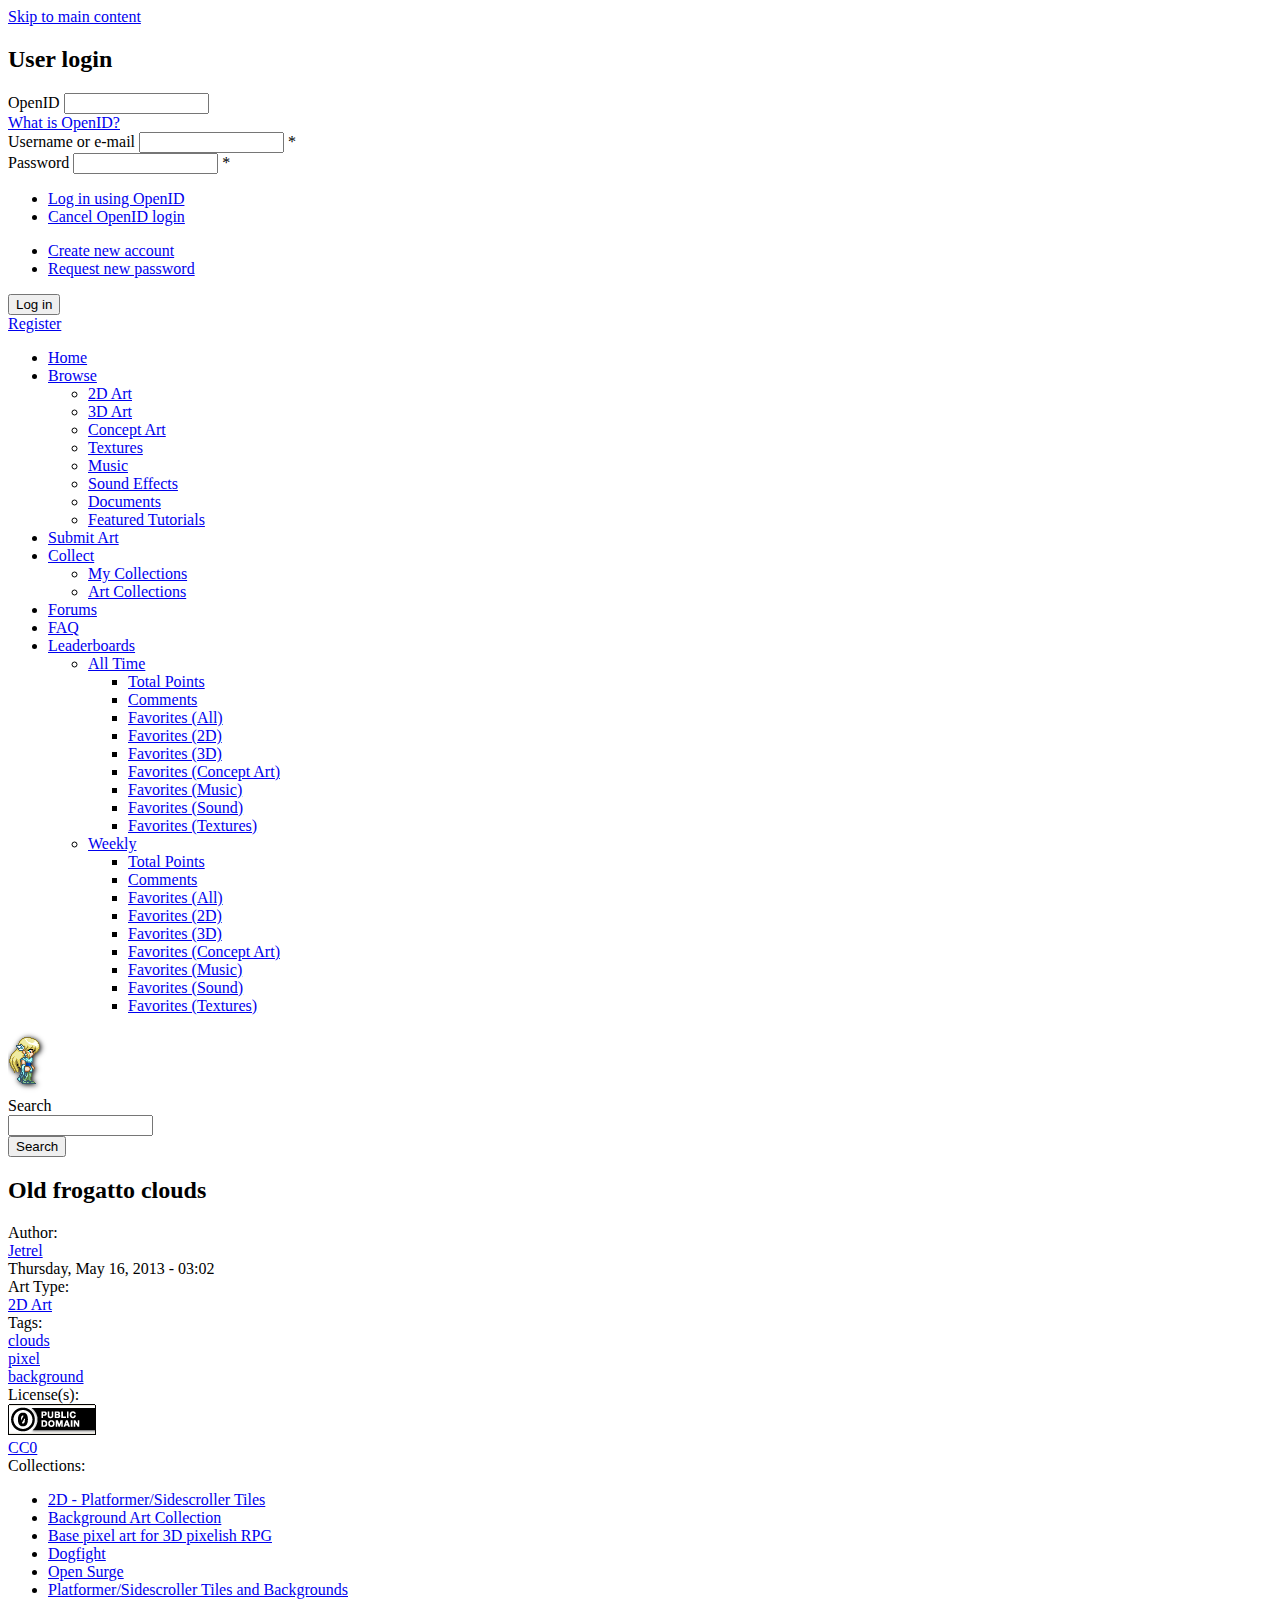
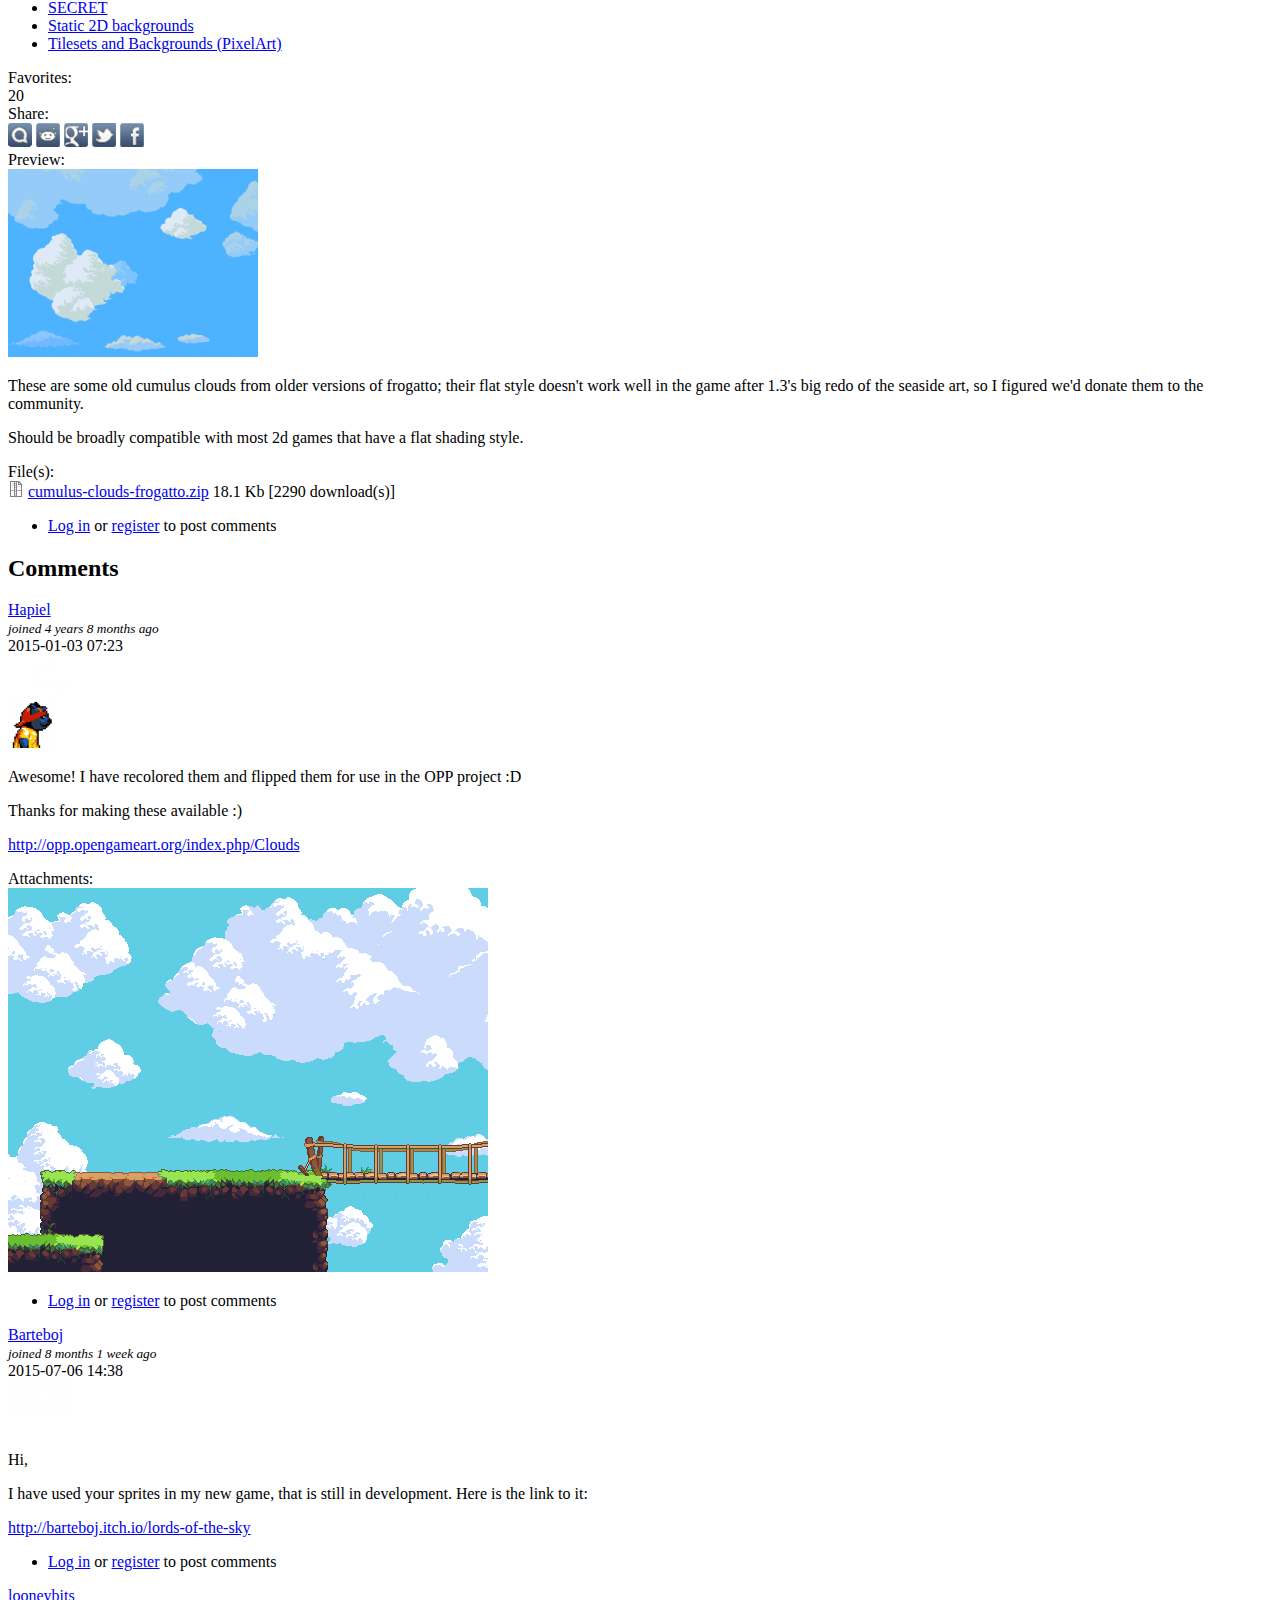
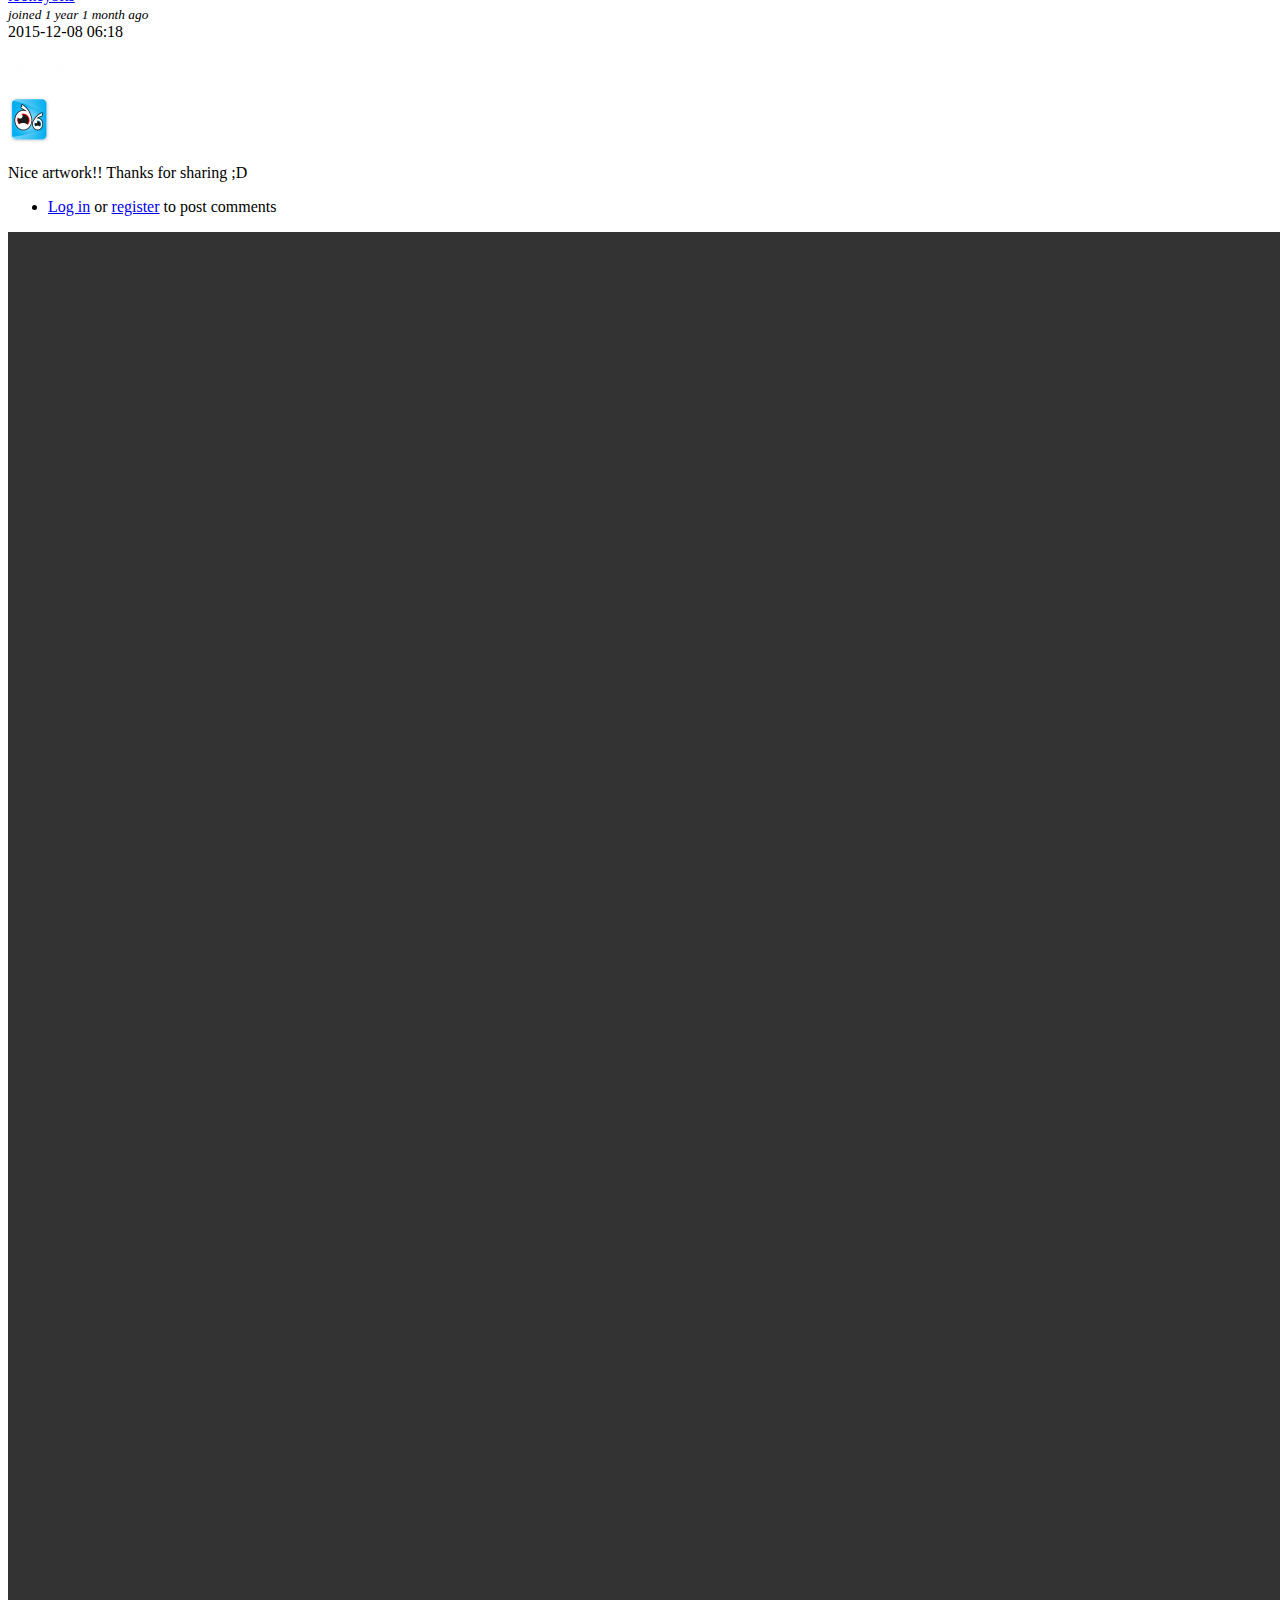
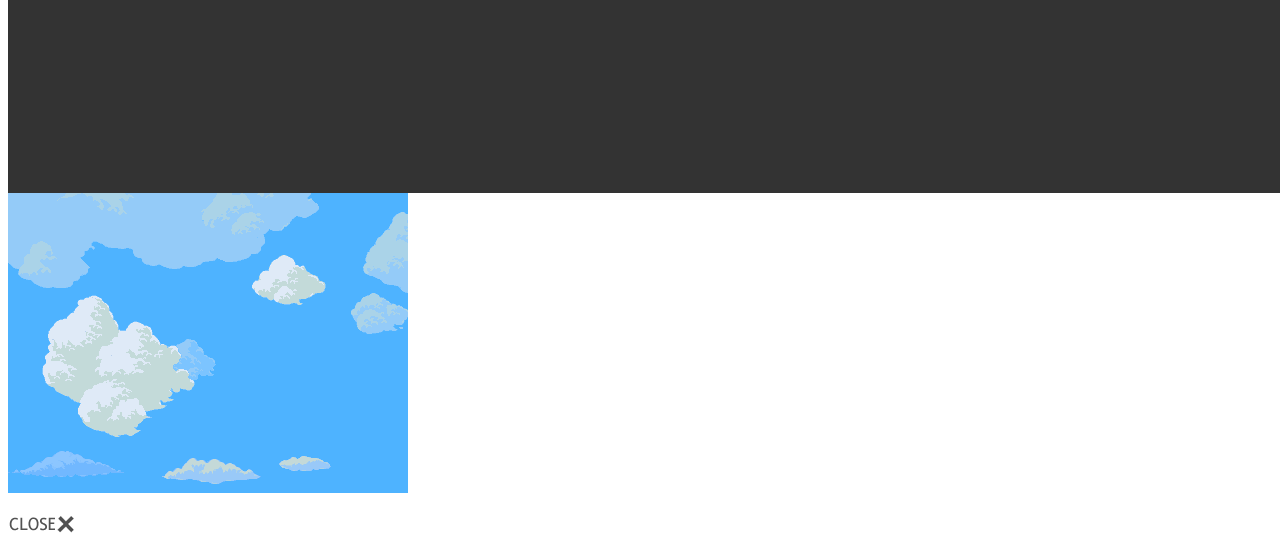
<file: src/img/game/Old frogatto clouds _ OpenGameArt.org.html>
<!DOCTYPE html PUBLIC "-//W3C//DTD XHTML+RDFa 1.0//EN" "http://www.w3.org/MarkUp/DTD/xhtml-rdfa-1.dtd">
<!-- saved from url=(0050)http://opengameart.org/content/old-frogatto-clouds -->
<html xmlns="http://www.w3.org/1999/xhtml" xml:lang="en" version="XHTML+RDFa 1.0" dir="ltr" xmlns:content="http://purl.org/rss/1.0/modules/content/" xmlns:dc="http://purl.org/dc/terms/" xmlns:foaf="http://xmlns.com/foaf/0.1/" xmlns:og="http://ogp.me/ns#" xmlns:rdfs="http://www.w3.org/2000/01/rdf-schema#" xmlns:sioc="http://rdfs.org/sioc/ns#" xmlns:sioct="http://rdfs.org/sioc/types#" xmlns:skos="http://www.w3.org/2004/02/skos/core#" xmlns:xsd="http://www.w3.org/2001/XMLSchema#" xmlns:fb="http://ogp.me/ns/fb#" xmlns:article="http://ogp.me/ns/article#" xmlns:book="http://ogp.me/ns/book#" xmlns:profile="http://ogp.me/ns/profile#" xmlns:video="http://ogp.me/ns/video#" xmlns:product="http://ogp.me/ns/product#" class="js"><head profile="http://www.w3.org/1999/xhtml/vocab"><meta http-equiv="Content-Type" content="text/html; charset=UTF-8">
  
<link rel="shortcut icon" href="http://opengameart.org/sites/all/themes/oga/opengameart2_favicon.ico" type="image/vnd.microsoft.icon">
<meta content="IE=edge,chrome=1" http-equiv="X-UA-Compatible">
<meta name="description" content="These are some old cumulus clouds from older versions of frogatto; their flat style doesn&#39;t work well in the game after 1.3&#39;s big redo of the seaside art, so I figured we&#39;d donate them to the community. Should be broadly compatible with most 2d games that have a flat shading style.">
<meta name="generator" content="Drupal 7 (http://drupal.org)">
<link rel="canonical" href="http://opengameart.org/content/old-frogatto-clouds">
<link rel="shortlink" href="http://opengameart.org/node/16475">
<meta property="og:site_name" content="OpenGameArt.org">
<meta property="og:type" content="article">
<meta property="og:url" content="http://opengameart.org/content/old-frogatto-clouds">
<meta property="og:title" content="Old frogatto clouds">
<meta property="og:description" content="These are some old cumulus clouds from older versions of frogatto; their flat style doesn&#39;t work well in the game after 1.3&#39;s big redo of the seaside art, so I figured we&#39;d donate them to the community. Should be broadly compatible with most 2d games that have a flat shading style.">
<meta property="og:updated_time" content="2013-05-16T03:02:57-04:00">
<meta property="og:image" content="http://opengameart.org/sites/default/files/frogatto-cloud-example.png">
<meta property="article:published_time" content="2013-05-16T03:02:57-04:00">
<meta property="article:modified_time" content="2013-05-16T03:02:57-04:00">
<meta name="dcterms.title" content="Old frogatto clouds">
<meta name="dcterms.creator" content="Jetrel">
<meta name="dcterms.description" content="These are some old cumulus clouds from older versions of frogatto; their flat style doesn&#39;t work well in the game after 1.3&#39;s big redo of the seaside art, so I figured we&#39;d donate them to the community. Should be broadly compatible with most 2d games that have a flat shading style.">
<meta name="dcterms.publisher" content="OpenGameArt.org">
<meta name="dcterms.date" content="2013-05-16T03:02-04:00">
<meta name="dcterms.type" content="Image">
<meta name="dcterms.format" content="text/html">
<meta name="dcterms.language" content="und">
  <title>Old frogatto clouds | OpenGameArt.org</title>
  <style type="text/css" media="all">
@import url("http://opengameart.org/modules/system/system.base.css?ny141w");
@import url("http://opengameart.org/modules/system/system.menus.css?ny141w");
@import url("http://opengameart.org/modules/system/system.messages.css?ny141w");
@import url("http://opengameart.org/modules/system/system.theme.css?ny141w");
</style>
<style type="text/css" media="all">
@import url("http://opengameart.org/sites/all/modules/comment_notify/comment_notify.css?ny141w");
@import url("http://opengameart.org/modules/comment/comment.css?ny141w");
@import url("http://opengameart.org/sites/all/modules/date/date_api/date.css?ny141w");
@import url("http://opengameart.org/sites/all/modules/date/date_popup/themes/datepicker.1.7.css?ny141w");
@import url("http://opengameart.org/modules/field/theme/field.css?ny141w");
@import url("http://opengameart.org/sites/all/modules/logintoboggan/logintoboggan.css?ny141w");
@import url("http://opengameart.org/modules/node/node.css?ny141w");
@import url("http://opengameart.org/modules/search/search.css?ny141w");
@import url("http://opengameart.org/modules/user/user.css?ny141w");
@import url("http://opengameart.org/modules/forum/forum.css?ny141w");
@import url("http://opengameart.org/sites/all/modules/views/css/views.css?ny141w");
</style>
<style type="text/css" media="all">
@import url("http://opengameart.org/sites/all/modules/ctools/css/ctools.css?ny141w");
@import url("http://opengameart.org/sites/all/modules/oga/cctag/cctag.css?ny141w");
@import url("http://opengameart.org/sites/all/modules/oga/lightbox/css/jquery.lightbox-0.5.css?ny141w");
@import url("http://opengameart.org/sites/all/modules/compact_forms/compact_forms.css?ny141w");
@import url("http://opengameart.org/modules/openid/openid.css?ny141w");
@import url("http://opengameart.org/sites/all/modules/ds/layouts/ds_3col_stacked_fluid/ds_3col_stacked_fluid.css?ny141w");
@import url("http://opengameart.org/sites/all/modules/ds/layouts/ds_2col_stacked/ds_2col_stacked.css?ny141w");
</style>
<style type="text/css" media="all">
@import url("http://opengameart.org/sites/all/themes/oga/oga_theme.css?ny141w");
@import url("http://opengameart.org/sites/all/themes/oga/oga_no_side_bar/oga_theme_no_side_bar.css?ny141w");
</style>
  <script type="text/javascript" src="./Old frogatto clouds _ OpenGameArt.org_files/jquery.js"></script><style type="text/css"></style>
<script type="text/javascript" src="./Old frogatto clouds _ OpenGameArt.org_files/jquery.once.js"></script>
<script type="text/javascript" src="./Old frogatto clouds _ OpenGameArt.org_files/drupal.js"></script>
<script type="text/javascript" src="./Old frogatto clouds _ OpenGameArt.org_files/jquery.cookie.js"></script>
<script type="text/javascript" src="./Old frogatto clouds _ OpenGameArt.org_files/apachesolr_sort.js"></script>
<script type="text/javascript" src="./Old frogatto clouds _ OpenGameArt.org_files/jquery.lightbox-0.5.js"></script>
<script type="text/javascript">
<!--//--><![CDATA[//><!--
var lightbox_path="/sites/all/modules/oga/lightbox";jQuery(document).ready(function () { jQuery("a.preview-lightbox").lightBox(); });
//--><!]]>
</script>
<script type="text/javascript" src="./Old frogatto clouds _ OpenGameArt.org_files/compact_forms.js"></script>
<script type="text/javascript" src="./Old frogatto clouds _ OpenGameArt.org_files/openid.js"></script>
<script type="text/javascript" src="./Old frogatto clouds _ OpenGameArt.org_files/ajax_dlcount.js"></script>
<script type="text/javascript" src="./Old frogatto clouds _ OpenGameArt.org_files/oga_theme.js"></script>
<script type="text/javascript">
<!--//--><![CDATA[//><!--
jQuery.extend(Drupal.settings, {"basePath":"\/","pathPrefix":"","ajaxPageState":{"theme":"oga_theme_no_side_bar","theme_token":"yx0viPnB2unCyFbTV_C8tDbRZi7mE_AyVRdrstlDYB8","js":{"misc\/jquery.js":1,"misc\/jquery.once.js":1,"misc\/drupal.js":1,"misc\/jquery.cookie.js":1,"sites\/all\/modules\/apachesolr_sort\/apachesolr_sort.js":1,"sites\/all\/modules\/oga\/lightbox\/js\/jquery.lightbox-0.5.js":1,"0":1,"sites\/all\/modules\/compact_forms\/compact_forms.js":1,"modules\/openid\/openid.js":1,"sites\/all\/modules\/oga\/ajax_dlcount\/ajax_dlcount.js":1,"sites\/all\/themes\/oga\/oga_theme.js":1},"css":{"modules\/system\/system.base.css":1,"modules\/system\/system.menus.css":1,"modules\/system\/system.messages.css":1,"modules\/system\/system.theme.css":1,"sites\/all\/modules\/comment_notify\/comment_notify.css":1,"modules\/comment\/comment.css":1,"sites\/all\/modules\/date\/date_api\/date.css":1,"sites\/all\/modules\/date\/date_popup\/themes\/datepicker.1.7.css":1,"modules\/field\/theme\/field.css":1,"sites\/all\/modules\/logintoboggan\/logintoboggan.css":1,"modules\/node\/node.css":1,"modules\/search\/search.css":1,"modules\/user\/user.css":1,"modules\/forum\/forum.css":1,"sites\/all\/modules\/views\/css\/views.css":1,"sites\/all\/modules\/ctools\/css\/ctools.css":1,"sites\/all\/modules\/oga\/cctag\/cctag.css":1,"sites\/all\/modules\/oga\/lightbox\/css\/jquery.lightbox-0.5.css":1,"sites\/all\/modules\/compact_forms\/compact_forms.css":1,"modules\/openid\/openid.css":1,"sites\/all\/modules\/ds\/layouts\/ds_3col_stacked_fluid\/ds_3col_stacked_fluid.css":1,"sites\/all\/modules\/ds\/layouts\/ds_2col_stacked\/ds_2col_stacked.css":1,"sites\/all\/themes\/oga\/oga_theme.css":1,"sites\/all\/themes\/oga\/oga_no_side_bar\/oga_theme_no_side_bar.css":1}},"compactForms":{"forms":["user-login-form"],"stars":2},"urlIsAjaxTrusted":{"\/art-search":true,"\/content\/old-frogatto-clouds?destination=node\/16475":true}});
//--><!]]>
</script>
</head>
<body class="html not-front not-logged-in no-sidebars page-node page-node- page-node-16475 node-type-art domain-opengameart-org" style="width: 1260px;" data-feedly-mini="yes">
  <div id="skip-link">
    <a href="http://opengameart.org/content/old-frogatto-clouds#main-content" class="element-invisible element-focusable">Skip to main content</a>
  </div>
    
<noscript>&lt;style&gt;
node_art_form_group_author_information {
  display: block !important;
}
&lt;/style&gt;</noscript>

<div id="page">
  <div id="topright">  <div class="region region-topright">
    <div id="block-user-login" class="block block-user">

    <h2>User login</h2>
  
  <div class="content">
    <form action="http://opengameart.org/content/old-frogatto-clouds?destination=node/16475" method="post" id="user-login-form" accept-charset="UTF-8" class="compact-form"><div><div class="form-item form-type-textfield form-item-openid-identifier compact-form-wrapper">
  <label for="edit-openid-identifier" class="compact-form-label">OpenID </label>
 <input type="text" id="edit-openid-identifier" name="openid_identifier" value="" size="15" maxlength="255" class="form-text compact-form-field">
<div class="description"><a href="http://openid.net/">What is OpenID?</a></div>
</div>
<div class="form-item form-type-textfield form-item-name compact-form-wrapper">
  <label for="edit-name" class="compact-form-label">Username or e-mail </label>
 <input type="text" id="edit-name" name="name" value="" size="15" maxlength="60" class="form-text required compact-form-field"><span class="form-required" title="This field is required.">&nbsp;*</span>
</div>
<div class="form-item form-type-password form-item-pass compact-form-wrapper">
  <label for="edit-pass" class="compact-form-label">Password </label>
 <input type="password" id="edit-pass" name="pass" size="15" maxlength="128" class="form-text required compact-form-field"><span class="form-required" title="This field is required.">&nbsp;*</span>
</div>
<input type="hidden" name="form_build_id" value="form-IKnKTZC1QVyS5tHRsbzIDRkkQN0Ni6ImUjic_IVTvik">
<input type="hidden" name="form_id" value="user_login_block">
<input type="hidden" name="openid.return_to" value="http://opengameart.org/openid/authenticate?destination=node/16475">
<div class="item-list"><ul class="openid-links"><li class="openid-link first openid-processed"><a href="http://opengameart.org/content/old-frogatto-clouds#openid-login">Log in using OpenID</a></li>
<li class="user-link last openid-processed"><a href="http://opengameart.org/content/old-frogatto-clouds#">Cancel OpenID login</a></li>
</ul></div><div class="item-list"><ul><li class="first"><a href="http://opengameart.org/user/register" title="Create a new user account.">Create new account</a></li>
<li class="last"><a href="http://opengameart.org/user/password" title="Request new password via e-mail.">Request new password</a></li>
</ul></div><div class="form-actions form-wrapper" id="edit-actions"><input type="submit" id="edit-submit" name="op" value="Log in" class="form-submit"></div></div></form>  </div>
</div>
<div id="block-oga-register" class="block block-oga">

    
  <div class="content">
    <a href="http://opengameart.org/content/old-frogatto-clouds#" onclick="window.location=&quot;/user/register?human=1&quot;">Register</a>  </div>
</div>
  </div>
</div>
  <a href="http://opengameart.org/" id="maintitle"></a>

  <div id="menubar">
      <div class="region region-menubar">
    <div id="block-menu-block-menubar" class="block block-menu-block">

    
  <div class="content">
    <div class="menu-block-wrapper menu-block-menubar menu-name-main-menu parent-mlid-0 menu-level-1">
  <ul class="menu"><li class="first leaf menu-mlid-173"><a href="http://opengameart.org/">Home</a></li>
<li class="expanded menu-mlid-486"><a href="http://opengameart.org/latest" title="">Browse</a><ul class="menu"><li class="first leaf menu-mlid-487"><a href="http://opengameart.org/art-search-advanced?keys=&amp;field_art_type_tid%5B%5D=9" title="">2D Art</a></li>
<li class="leaf menu-mlid-488"><a href="http://opengameart.org/art-search-advanced?keys=&amp;field_art_type_tid%5B%5D=10" title="">3D Art</a></li>
<li class="leaf menu-mlid-1819"><a href="http://opengameart.org/art-search-advanced?keys=&amp;field_art_type_tid%5B%5D=7273" title="">Concept Art</a></li>
<li class="leaf menu-mlid-492"><a href="http://opengameart.org/textures/all" title="">Textures</a></li>
<li class="leaf menu-mlid-490"><a href="http://opengameart.org/art-search-advanced?keys=&amp;field_art_type_tid%5B%5D=12" title="">Music</a></li>
<li class="leaf menu-mlid-491"><a href="http://opengameart.org/art-search-advanced?keys=&amp;field_art_type_tid%5B%5D=13" title="">Sound Effects</a></li>
<li class="leaf menu-mlid-489"><a href="http://opengameart.org/art-search-advanced?keys=&amp;field_art_type_tid%5B%5D=11" title="">Documents</a></li>
<li class="last leaf menu-mlid-1464"><a href="http://opengameart.org/forums/featured-tutorials" title="">Featured Tutorials</a></li>
</ul></li>
<li class="leaf menu-mlid-485"><a href="http://opengameart.org/node/add/art" title="">Submit Art</a></li>
<li class="expanded menu-mlid-1059"><a href="http://opengameart.org/collections">Collect</a><ul class="menu"><li class="first leaf menu-mlid-1060"><a href="http://opengameart.org/my-collections">My Collections</a></li>
<li class="last leaf menu-mlid-1062"><a href="http://opengameart.org/collections" title="">Art Collections</a></li>
</ul></li>
<li class="expanded menu-mlid-322"><a href="http://opengameart.org/forums/art-discussion">Forums</a></li>
<li class="leaf menu-mlid-673"><a href="http://opengameart.org/content/faq" title="Frequently Asked Questions">FAQ</a></li>
<li class="last expanded menu-mlid-2335"><a href="http://opengameart.org/leaderboards/total" title="">Leaderboards</a><ul class="menu"><li class="first expanded menu-mlid-2343"><a href="http://opengameart.org/leaderboards/total" title="">All Time</a><ul class="menu"><li class="first leaf menu-mlid-2336"><a href="http://opengameart.org/leaderboards/total" title="">Total Points</a></li>
<li class="leaf menu-mlid-2338"><a href="http://opengameart.org/leaderboards/comments" title="">Comments</a></li>
<li class="leaf menu-mlid-2337"><a href="http://opengameart.org/leaderboards/favorites" title="">Favorites (All)</a></li>
<li class="leaf menu-mlid-2344"><a href="http://opengameart.org/leaderboards/2d" title="">Favorites (2D)</a></li>
<li class="leaf menu-mlid-2345"><a href="http://opengameart.org/leaderboards/3d" title="">Favorites (3D)</a></li>
<li class="leaf menu-mlid-2346"><a href="http://opengameart.org/leaderboards/concept" title="">Favorites (Concept Art)</a></li>
<li class="leaf menu-mlid-2347"><a href="http://opengameart.org/leaderboards/music" title="">Favorites (Music)</a></li>
<li class="leaf menu-mlid-2348"><a href="http://opengameart.org/leaderboards/sound" title="">Favorites (Sound)</a></li>
<li class="last leaf menu-mlid-2349"><a href="http://opengameart.org/leaderboards/textures" title="">Favorites (Textures)</a></li>
</ul></li>
<li class="last expanded menu-mlid-2350"><a href="http://opengameart.org/weekly-leaderboards/total" title="">Weekly</a><ul class="menu"><li class="first leaf menu-mlid-2351"><a href="http://opengameart.org/weekly-leaderboards/total" title="">Total Points</a></li>
<li class="leaf menu-mlid-2352"><a href="http://opengameart.org/weekly-leaderboards/comments" title="">Comments</a></li>
<li class="leaf menu-mlid-2353"><a href="http://opengameart.org/weekly-leaderboards/favorites" title="">Favorites (All)</a></li>
<li class="leaf menu-mlid-2354"><a href="http://opengameart.org/weekly-leaderboards/2d" title="">Favorites (2D)</a></li>
<li class="leaf menu-mlid-2355"><a href="http://opengameart.org/weekly-leaderboards/3d" title="">Favorites (3D)</a></li>
<li class="leaf menu-mlid-2356"><a href="http://opengameart.org/weekly-leaderboards/concept" title="">Favorites (Concept Art)</a></li>
<li class="leaf menu-mlid-2357"><a href="http://opengameart.org/weekly-leaderboards/music" title="">Favorites (Music)</a></li>
<li class="leaf menu-mlid-2358"><a href="http://opengameart.org/weekly-leaderboards/sound" title="">Favorites (Sound)</a></li>
<li class="last leaf menu-mlid-2359"><a href="http://opengameart.org/weekly-leaderboards/textures" title="">Favorites (Textures)</a></li>
</ul></li>
</ul></li>
</ul></div>
  </div>
</div>
<div id="block-block-5" class="block block-block">

    
  <div class="content">
    <a href="http://opengameart.org/"><img src="./Old frogatto clouds _ OpenGameArt.org_files/sara-logo.png" title="Sara"></a>  </div>
</div>
  </div>
    <div id="menubar-right">
        <div class="region region-menubar-right">
    <div id="block-views-exp-art-search-art" class="block block-views">

    
  <div class="content">
    <form action="http://opengameart.org/art-search" method="get" id="views-exposed-form-art-search-art" accept-charset="UTF-8"><div><div class="views-exposed-form">
  <div class="views-exposed-widgets clearfix">
          <div id="edit-keys-wrapper" class="views-exposed-widget views-widget-filter-keys">
                  <label for="edit-keys">
            Search          </label>
                        <div class="views-widget">
          <div class="form-item form-type-textfield form-item-keys">
 <input title="Enter the terms you wish to search for." type="text" id="edit-keys" name="keys" value="" size="15" maxlength="128" class="form-text">
</div>
        </div>
              </div>
                    <div class="views-exposed-widget views-submit-button">
      <input type="submit" id="edit-submit-art" name="" value="Search" class="form-submit">    </div>
      </div>
</div>
</div></form>  </div>
</div>
  </div>
    </div>
  </div>

  <div id="maincontent">
    <div id="right" class="nosidebar">
            
            <div class="tabs"></div>
            
                    <div class="region region-content">
    <div id="block-system-main" class="block block-system">

    
  <div class="content">
    <div class="ds-2col-stacked node node-art view-mode-full clearfix">

  
      <div class="group-header">
      <div class="field field-name-title field-type-ds field-label-hidden"><div class="field-items"><div class="field-item even" property="dc:title"><h2>Old frogatto clouds</h2></div></div></div>    </div>
  
      <div class="group-left left-column">
      <div class="field field-name-author-submitter field-type-ds field-label-above"><div class="field-label">Author:&nbsp;</div><div class="field-items"><div class="field-item even"><span class="username"><a href="http://opengameart.org/users/jetrel">Jetrel</a></span></div></div></div><div class="field field-name-post-date field-type-ds field-label-hidden"><div class="field-items"><div class="field-item even">Thursday, May 16, 2013 - 03:02</div></div></div><div class="field field-name-field-art-type field-type-taxonomy-term-reference field-label-above"><div class="field-label">Art Type:&nbsp;</div><div class="field-items"><div class="field-item even"><a href="http://opengameart.org/art-search-advanced?field_art_type_tid%5B%5D=9" typeof="skos:Concept" property="rdfs:label skos:prefLabel" datatype="">2D Art</a></div></div></div><div class="field field-name-field-art-tags field-type-taxonomy-term-reference field-label-above"><div class="field-label">Tags:&nbsp;</div><div class="field-items"><div class="field-item even"><a href="http://opengameart.org/art-search-advanced?field_art_tags_tid=clouds" typeof="skos:Concept" property="rdfs:label skos:prefLabel" datatype="">clouds</a></div><div class="field-item odd"><a href="http://opengameart.org/art-search-advanced?field_art_tags_tid=pixel" typeof="skos:Concept" property="rdfs:label skos:prefLabel" datatype="">pixel</a></div><div class="field-item even"><a href="http://opengameart.org/art-search-advanced?field_art_tags_tid=background" typeof="skos:Concept" property="rdfs:label skos:prefLabel" datatype="">background</a></div></div></div><div class="field field-name-field-art-licenses field-type-taxonomy-term-reference field-label-above"><div class="field-label">License(s):&nbsp;</div><div class="field-items"><div class="field-item even"><div class="license-icon"><a href="http://creativecommons.org/publicdomain/zero/1.0/" target="_blank"><img src="./Old frogatto clouds _ OpenGameArt.org_files/cc0.png" alt="" title=""><div class="license-name">CC0</div></a></div></div></div></div><div class="field field-name-collect field-type-ds field-label-above"><div class="field-label">Collections:&nbsp;</div><div class="field-items"><div class="field-item even"><div class="collect-container"><ul><li><a href="http://opengameart.org/content/2d-platformersidescroller-tiles">2D - Platformer/Sidescroller Tiles</a></li><li><a href="http://opengameart.org/content/background-art-collection">Background Art Collection</a></li><li><a href="http://opengameart.org/content/base-pixel-art-for-3d-pixelish-rpg">Base pixel art for 3D pixelish RPG</a></li><li><a href="http://opengameart.org/content/dogfight">Dogfight</a></li><li><a href="http://opengameart.org/content/open-surge-1">Open Surge</a></li><li><a href="http://opengameart.org/content/platformersidescroller-tiles-and-backgrounds">Platformer/Sidescroller Tiles and Backgrounds</a></li><li><a href="http://opengameart.org/content/secret">SECRET</a></li><li><a href="http://opengameart.org/content/static-2d-backgrounds">Static 2D backgrounds</a></li><li><a href="http://opengameart.org/content/tilesets-and-backgrounds-pixelart">Tilesets and Backgrounds (PixelArt)</a></li></ul></div></div></div></div><div class="field field-name-favorites field-type-ds field-label-inline clearfix"><div class="field-label">Favorites:&nbsp;</div><div class="field-items"><div class="field-item even">20</div></div></div><div class="field field-name-share-icons field-type-ds field-label-inline clearfix"><div class="field-label">Share:&nbsp;</div><div class="field-items"><div class="field-item even"><div class="share-icons"><a href="https://identi.ca//index.php?action=newnotice&amp;status_textarea=Old+frogatto+clouds+http%3A%2F%2Fopengameart.org%2Fcontent%2Fold-frogatto-clouds" title="identi.ca" target="_BLANK"><img src="./Old frogatto clouds _ OpenGameArt.org_files/identica-24x24.png"></a> <a href="http://www.reddit.com/submit?url=http%3A%2F%2Fopengameart.org%2Fcontent%2Fold-frogatto-clouds&amp;title=Old+frogatto+clouds" title="Reddit" target="_BLANK"><img src="./Old frogatto clouds _ OpenGameArt.org_files/reddit-24x24.png"></a> <a href="https://plus.google.com/share?url=http%3A%2F%2Fopengameart.org%2Fcontent%2Fold-frogatto-clouds" title="Google+" target="_BLANK"><img src="./Old frogatto clouds _ OpenGameArt.org_files/google+-24x24.png"></a> <a href="https://twitter.com/share?url=http%3A%2F%2Fopengameart.org%2Fcontent%2Fold-frogatto-clouds&amp;text=Old+frogatto+clouds" title="Twitter" target="_BLANK"><img src="./Old frogatto clouds _ OpenGameArt.org_files/twitter-24x24.png"></a> <a href="https://www.facebook.com/sharer/sharer.php?u=http%3A%2F%2Fopengameart.org%2Fcontent%2Fold-frogatto-clouds" title="Facebook" target="_BLANK"><img src="./Old frogatto clouds _ OpenGameArt.org_files/facebook-24x24.png"></a> </div></div></div></div>    </div>
  
      <div class="group-right right-column">
      <div class="field field-name-field-art-preview field-type-file field-label-above"><div class="field-label">Preview:&nbsp;</div><div class="field-items"><div class="field-item even"><a href="./Old frogatto clouds _ OpenGameArt.org_files/frogatto-cloud-example(1).png" class="preview-lightbox"><img src="./Old frogatto clouds _ OpenGameArt.org_files/frogatto-cloud-example.png" alt="Preview"></a></div></div></div><div class="field field-name-body field-type-text-with-summary field-label-hidden"><div class="field-items"><div class="field-item even" property="content:encoded"><p>These are some old cumulus clouds from older versions of frogatto; their flat style doesn't work well in the game after 1.3's big redo of the seaside art, so I figured we'd donate them to the community.</p>
<p>Should be broadly compatible with most 2d games that have a flat shading style.</p>
</div></div></div><div class="field field-name-field-art-files field-type-file field-label-above"><div class="field-label">File(s):&nbsp;</div><div class="field-items"><div class="field-item even"><span class="file"><img class="file-icon" alt="cumulus-clouds-frogatto.zip" title="application/zip" src="./Old frogatto clouds _ OpenGameArt.org_files/package-x-generic.png"> <a href="http://opengameart.org/sites/default/files/cumulus-clouds-frogatto.zip" type="application/zip; length=18062" data-fid="27425" target="_blank" download="cumulus-clouds-frogatto.zip">cumulus-clouds-frogatto.zip</a> 18.1 Kb <span class="dlcount">[<span class="dlcount-number" id="dlcount-27425">2290</span> download(s)]</span></span></div></div></div><ul class="links inline"><li class="comment_forbidden first last"><span><a href="http://opengameart.org/user/login?destination=node/16475%23comment-form">Log in</a> or <a href="http://opengameart.org/user/register?destination=node/16475%23comment-form">register</a> to post comments</span></li>
</ul>    </div>
  
      <div class="group-footer">
      <div id="comments" class="comment-wrapper">
          <h2 class="title">Comments</h2>
      
  <a id="comment-33904"></a>
<div class="ds-3col-stacked-fluid comment view-mode-full group-two-sidebars group-sidebar-left group-sidebar-right clearfix">

  
  
      <div class="group-left left-side-left">
      <span rel="sioc:has_creator"><a href="http://opengameart.org/users/hapiel" title="View user profile." class="username" xml:lang="" about="/users/hapiel" typeof="sioc:UserAccount" property="foaf:name" datatype="">Hapiel</a></span><div class="field field-name-date-joined field-type-ds field-label-hidden"><div class="field-items"><div class="field-item even"><small><em>joined 4 years 8 months ago</em></small></div></div></div><div class="field field-name-post-date field-type-ds field-label-hidden"><div class="field-items"><div class="field-item even">2015-01-03 07:23</div></div></div>    </div>
  
      <div class="group-middle left-side-right">
      <div class="field field-name-art-comment-type-icon field-type-ds field-label-hidden"><div class="field-items"><div class="field-item even"><img typeof="foaf:Image" src="./Old frogatto clouds _ OpenGameArt.org_files/oga-icon-remix.png" alt=""></div></div></div><div class="field field-name-ds-user-picture field-type-ds field-label-hidden"><div class="field-items"><div class="field-item even"><a href="http://opengameart.org/users/hapiel"><img typeof="foaf:Image" src="./Old frogatto clouds _ OpenGameArt.org_files/picture-1362-1366288664.png" alt="Hapiel&#39;s picture" title="Hapiel&#39;s picture"></a></div></div></div>    </div>
  
      <div class="group-right right-side">
      <div class="field field-name-comment-body field-type-text-long field-label-hidden"><div class="field-items"><div class="field-item even" property="content:encoded"><p>Awesome! I have recolored them and flipped them for use in the OPP project :D</p>
<p>Thanks for making these available :)</p>
<p><a href="http://opp.opengameart.org/index.php/Clouds">http://opp.opengameart.org/index.php/Clouds</a></p>
</div></div></div><div class="field field-name-field-forum-attachments field-type-image field-label-above"><div class="field-label">Attachments:&nbsp;</div><div class="field-items"><div class="field-item even"><img typeof="foaf:Image" src="./Old frogatto clouds _ OpenGameArt.org_files/cloudbg.png" width="480" height="384" alt=""></div></div></div>    </div>
  
      <div class="group-footer">
      <ul class="links inline"><li class="comment_forbidden first last"><span><a href="http://opengameart.org/user/login?destination=node/16475%23comment-form">Log in</a> or <a href="http://opengameart.org/user/register?destination=node/16475%23comment-form">register</a> to post comments</span></li>
</ul>    </div>
  </div>
<a id="comment-39190"></a>
<div class="ds-3col-stacked-fluid comment view-mode-full group-two-sidebars group-sidebar-left group-sidebar-right clearfix">

  
  
      <div class="group-left left-side-left">
      <span rel="sioc:has_creator"><a href="http://opengameart.org/users/barteboj" title="View user profile." class="username" xml:lang="" about="/users/barteboj" typeof="sioc:UserAccount" property="foaf:name" datatype="">Barteboj</a></span><div class="field field-name-date-joined field-type-ds field-label-hidden"><div class="field-items"><div class="field-item even"><small><em>joined 8 months 1 week ago</em></small></div></div></div><div class="field field-name-post-date field-type-ds field-label-hidden"><div class="field-items"><div class="field-item even">2015-07-06 14:38</div></div></div>    </div>
  
      <div class="group-middle left-side-right">
      <div class="field field-name-art-comment-type-icon field-type-ds field-label-hidden"><div class="field-items"><div class="field-item even"><img typeof="foaf:Image" src="./Old frogatto clouds _ OpenGameArt.org_files/oga-icon-comment.png" alt=""></div></div></div>    </div>
  
      <div class="group-right right-side">
      <div class="field field-name-comment-body field-type-text-long field-label-hidden"><div class="field-items"><div class="field-item even" property="content:encoded"><p>Hi,</p>
<p>I have used your sprites in my new game, that is still in development. Here is the link to it:</p>
<p><a href="http://barteboj.itch.io/lords-of-the-sky">http://barteboj.itch.io/lords-of-the-sky</a></p>
</div></div></div>    </div>
  
      <div class="group-footer">
      <ul class="links inline"><li class="comment_forbidden first last"><span><a href="http://opengameart.org/user/login?destination=node/16475%23comment-form">Log in</a> or <a href="http://opengameart.org/user/register?destination=node/16475%23comment-form">register</a> to post comments</span></li>
</ul>    </div>
  </div>
<a id="comment-43766"></a>
<div class="ds-3col-stacked-fluid comment view-mode-full group-two-sidebars group-sidebar-left group-sidebar-right clearfix">

  
  
      <div class="group-left left-side-left">
      <span rel="sioc:has_creator"><a href="http://opengameart.org/users/looneybits" title="View user profile." class="username" xml:lang="" about="/users/looneybits" typeof="sioc:UserAccount" property="foaf:name" datatype="">looneybits</a></span><div class="field field-name-date-joined field-type-ds field-label-hidden"><div class="field-items"><div class="field-item even"><small><em>joined 1 year 1 month ago</em></small></div></div></div><div class="field field-name-post-date field-type-ds field-label-hidden"><div class="field-items"><div class="field-item even">2015-12-08 06:18</div></div></div>    </div>
  
      <div class="group-middle left-side-right">
      <div class="field field-name-art-comment-type-icon field-type-ds field-label-hidden"><div class="field-items"><div class="field-item even"><img typeof="foaf:Image" src="./Old frogatto clouds _ OpenGameArt.org_files/oga-icon-comment.png" alt=""></div></div></div><div class="field field-name-ds-user-picture field-type-ds field-label-hidden"><div class="field-items"><div class="field-item even"><a href="http://opengameart.org/users/looneybits"><img typeof="foaf:Image" src="./Old frogatto clouds _ OpenGameArt.org_files/picture-20929-1437118708.png" alt="looneybits&#39;s picture" title="looneybits&#39;s picture"></a></div></div></div>    </div>
  
      <div class="group-right right-side">
      <div class="field field-name-comment-body field-type-text-long field-label-hidden"><div class="field-items"><div class="field-item even" property="content:encoded"><p>Nice artwork!! Thanks for sharing ;D</p>
</div></div></div>    </div>
  
      <div class="group-footer">
      <ul class="links inline"><li class="comment_forbidden first last"><span><a href="http://opengameart.org/user/login?destination=node/16475%23comment-form">Log in</a> or <a href="http://opengameart.org/user/register?destination=node/16475%23comment-form">register</a> to post comments</span></li>
</ul>    </div>
  </div>

  </div>
    </div>
  </div>
  </div>
</div>
  </div>
    </div>
  </div>
</div>
  

<div id="feedly-mini" title="feedly Mini tookit"></div><div id="jquery-overlay" style="opacity: 0.8; width: 1521px; height: 1561px; background-color: rgb(0, 0, 0);"></div><div id="jquery-lightbox" style="top: 77.1px; left: 0px;"><div id="lightbox-container-image-box" style="width: 420px; height: 320px;"><div id="lightbox-container-image"><img id="lightbox-image" src="./Old frogatto clouds _ OpenGameArt.org_files/frogatto-cloud-example(1).png" style="display: inline;"><div style="display: block;" id="lightbox-nav"><a href="http://opengameart.org/content/old-frogatto-clouds#" id="lightbox-nav-btnPrev" style="display: none; height: 320px; background: url(&quot;/sites/all/modules/oga/lightbox/images/lightbox-blank.gif&quot;) no-repeat transparent;"></a><a href="http://opengameart.org/content/old-frogatto-clouds#" id="lightbox-nav-btnNext" style="display: none; height: 320px; background: url(&quot;/sites/all/modules/oga/lightbox/images/lightbox-blank.gif&quot;) no-repeat transparent;"></a></div><div id="lightbox-loading" style="display: none;"><a href="http://opengameart.org/content/old-frogatto-clouds#" id="lightbox-loading-link"><img src="./Old frogatto clouds _ OpenGameArt.org_files/lightbox-ico-loading.gif"></a></div></div></div><div id="lightbox-container-image-data-box" style="display: block; width: 400px;"><div id="lightbox-container-image-data"><div id="lightbox-image-details"><span id="lightbox-image-details-caption" style="display: none;"></span><span id="lightbox-image-details-currentNumber" style="display: none;"></span></div><div id="lightbox-secNav"><a href="http://opengameart.org/content/old-frogatto-clouds#" id="lightbox-secNav-btnClose"><img src="./Old frogatto clouds _ OpenGameArt.org_files/lightbox-btn-close.gif"></a></div></div></div></div></body></html>
</file>
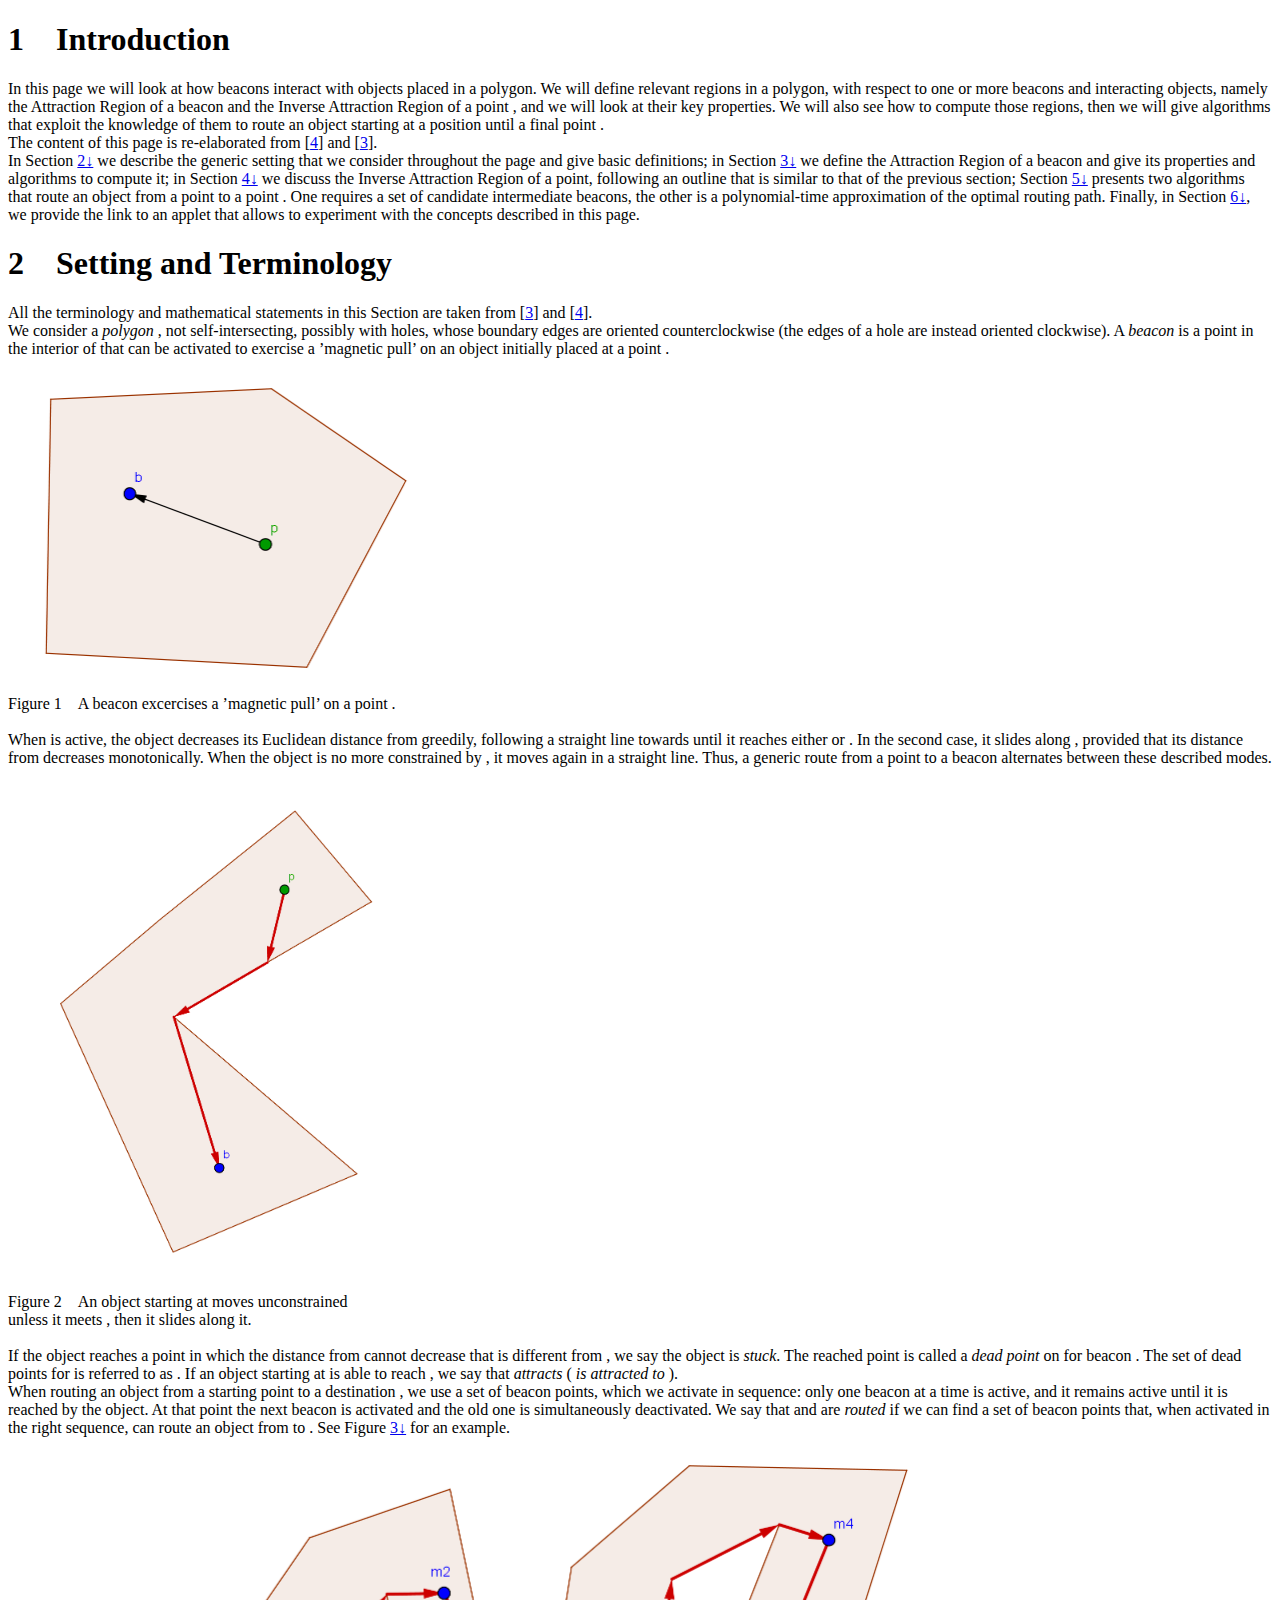
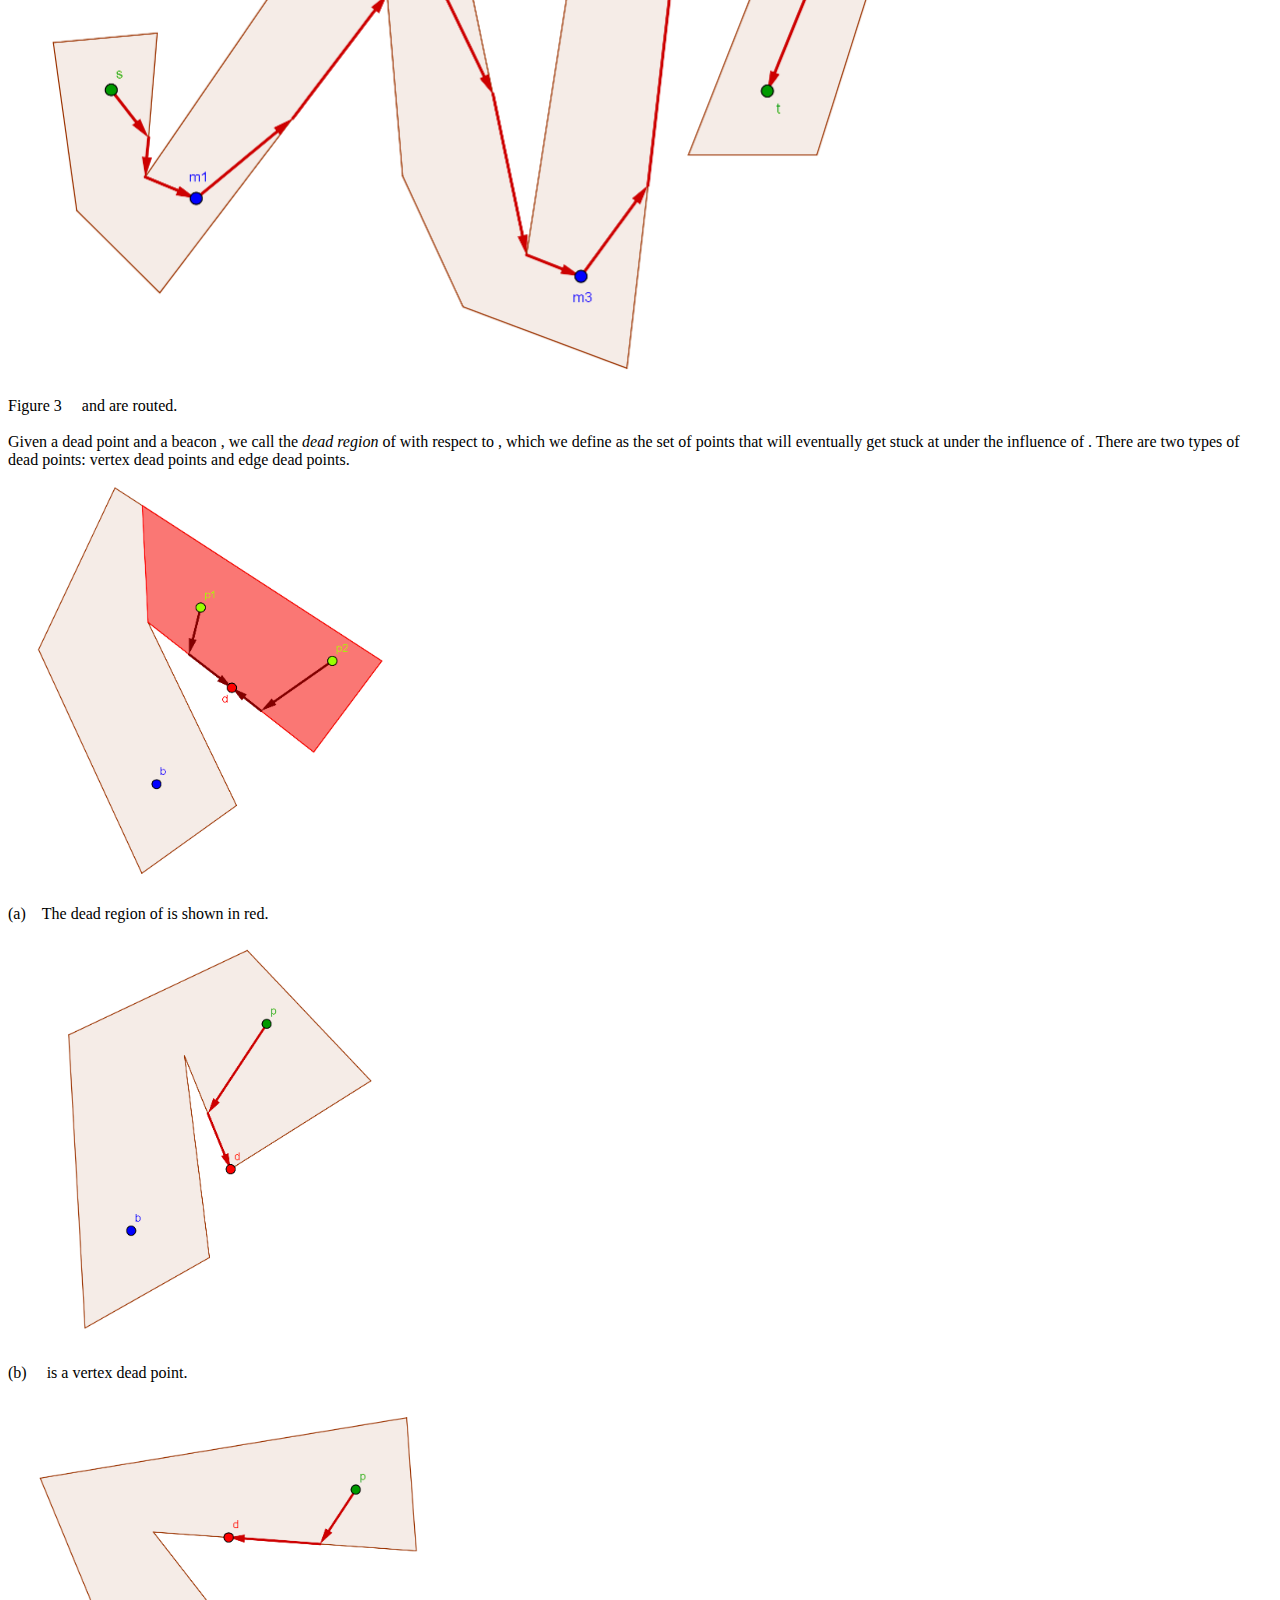
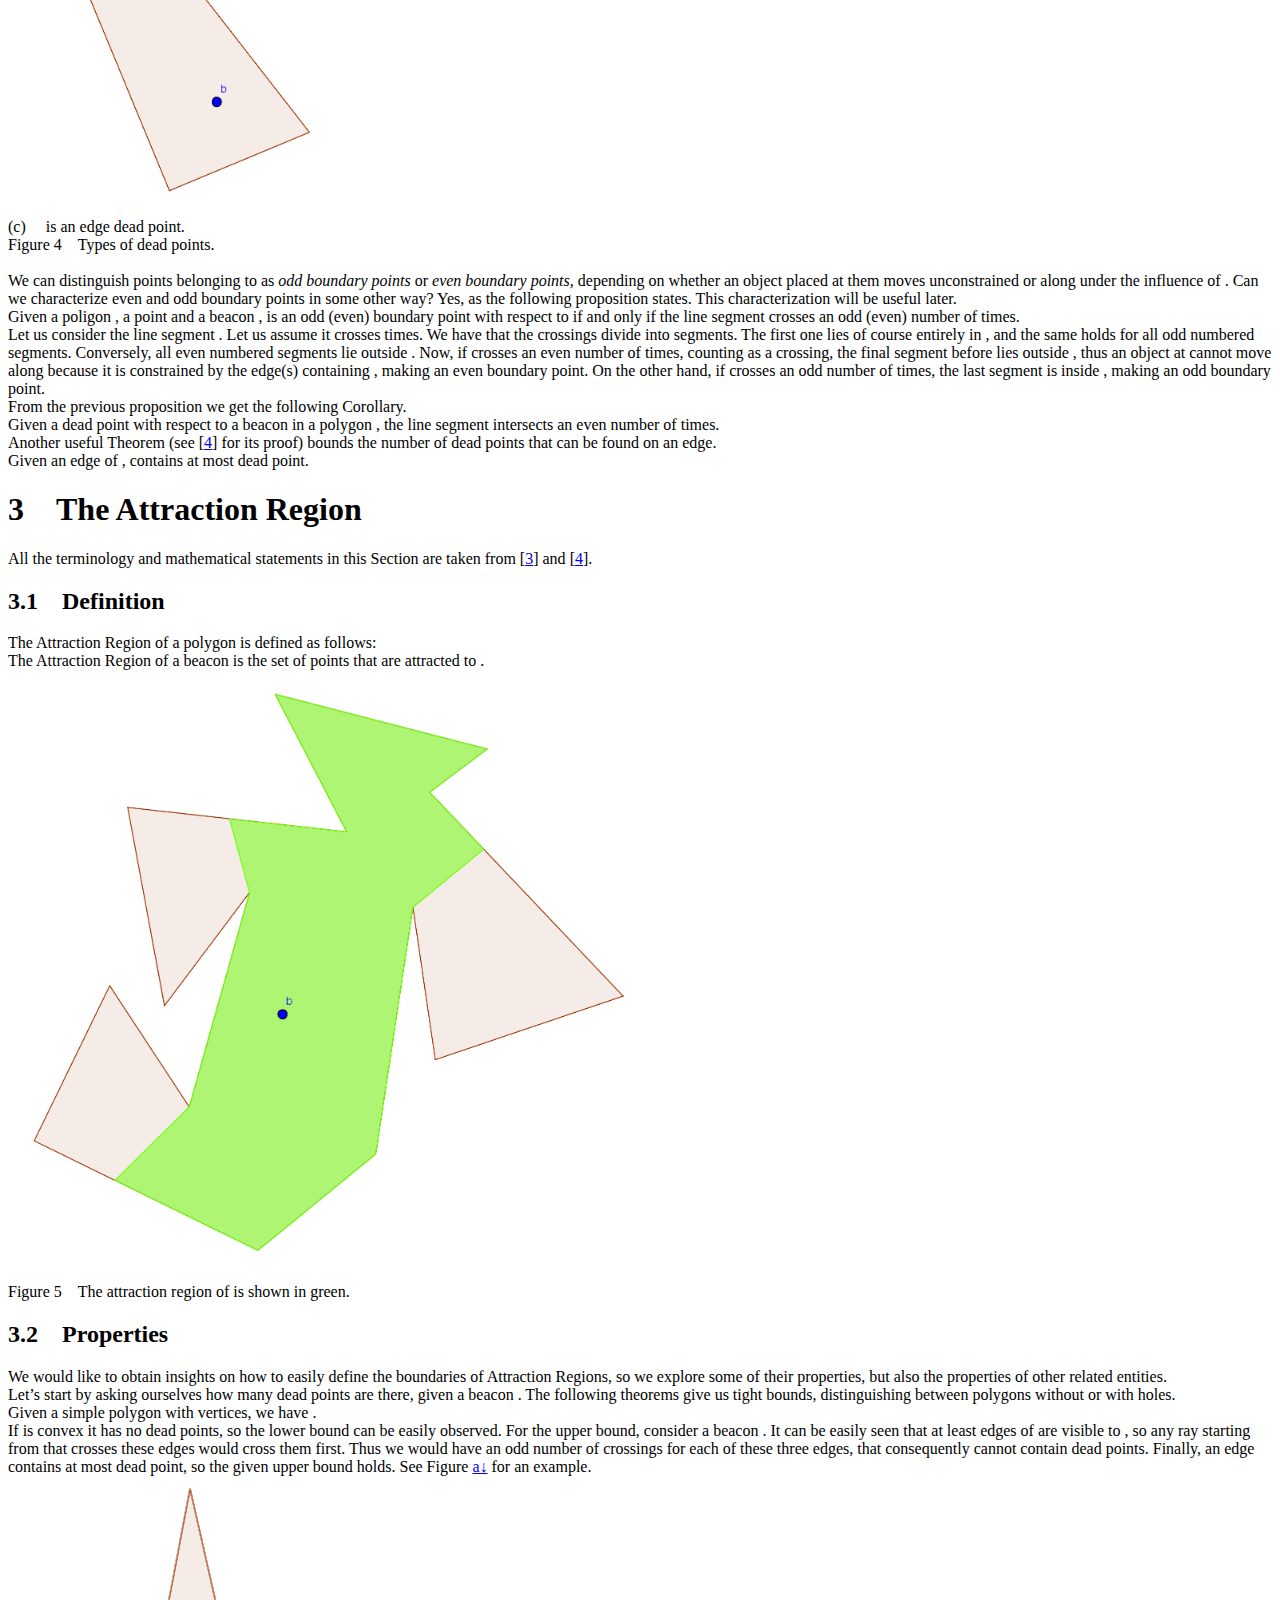
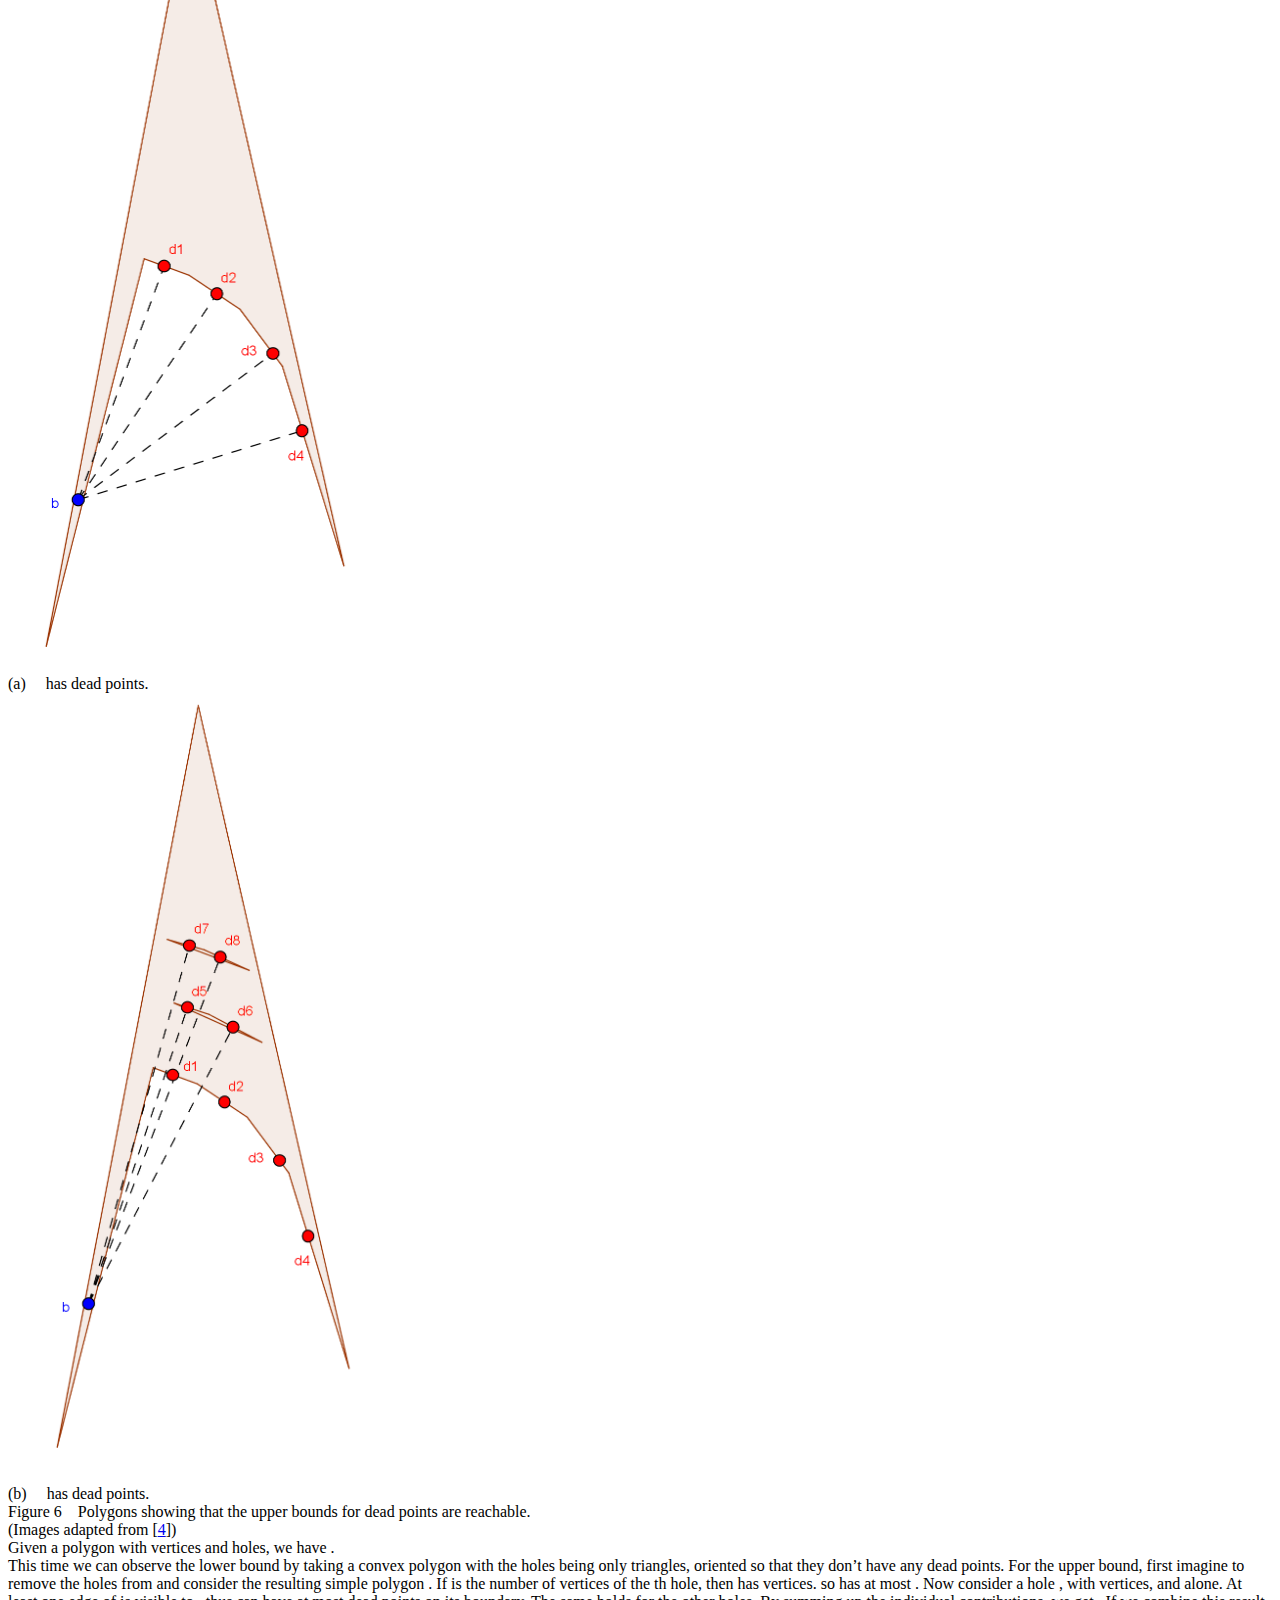
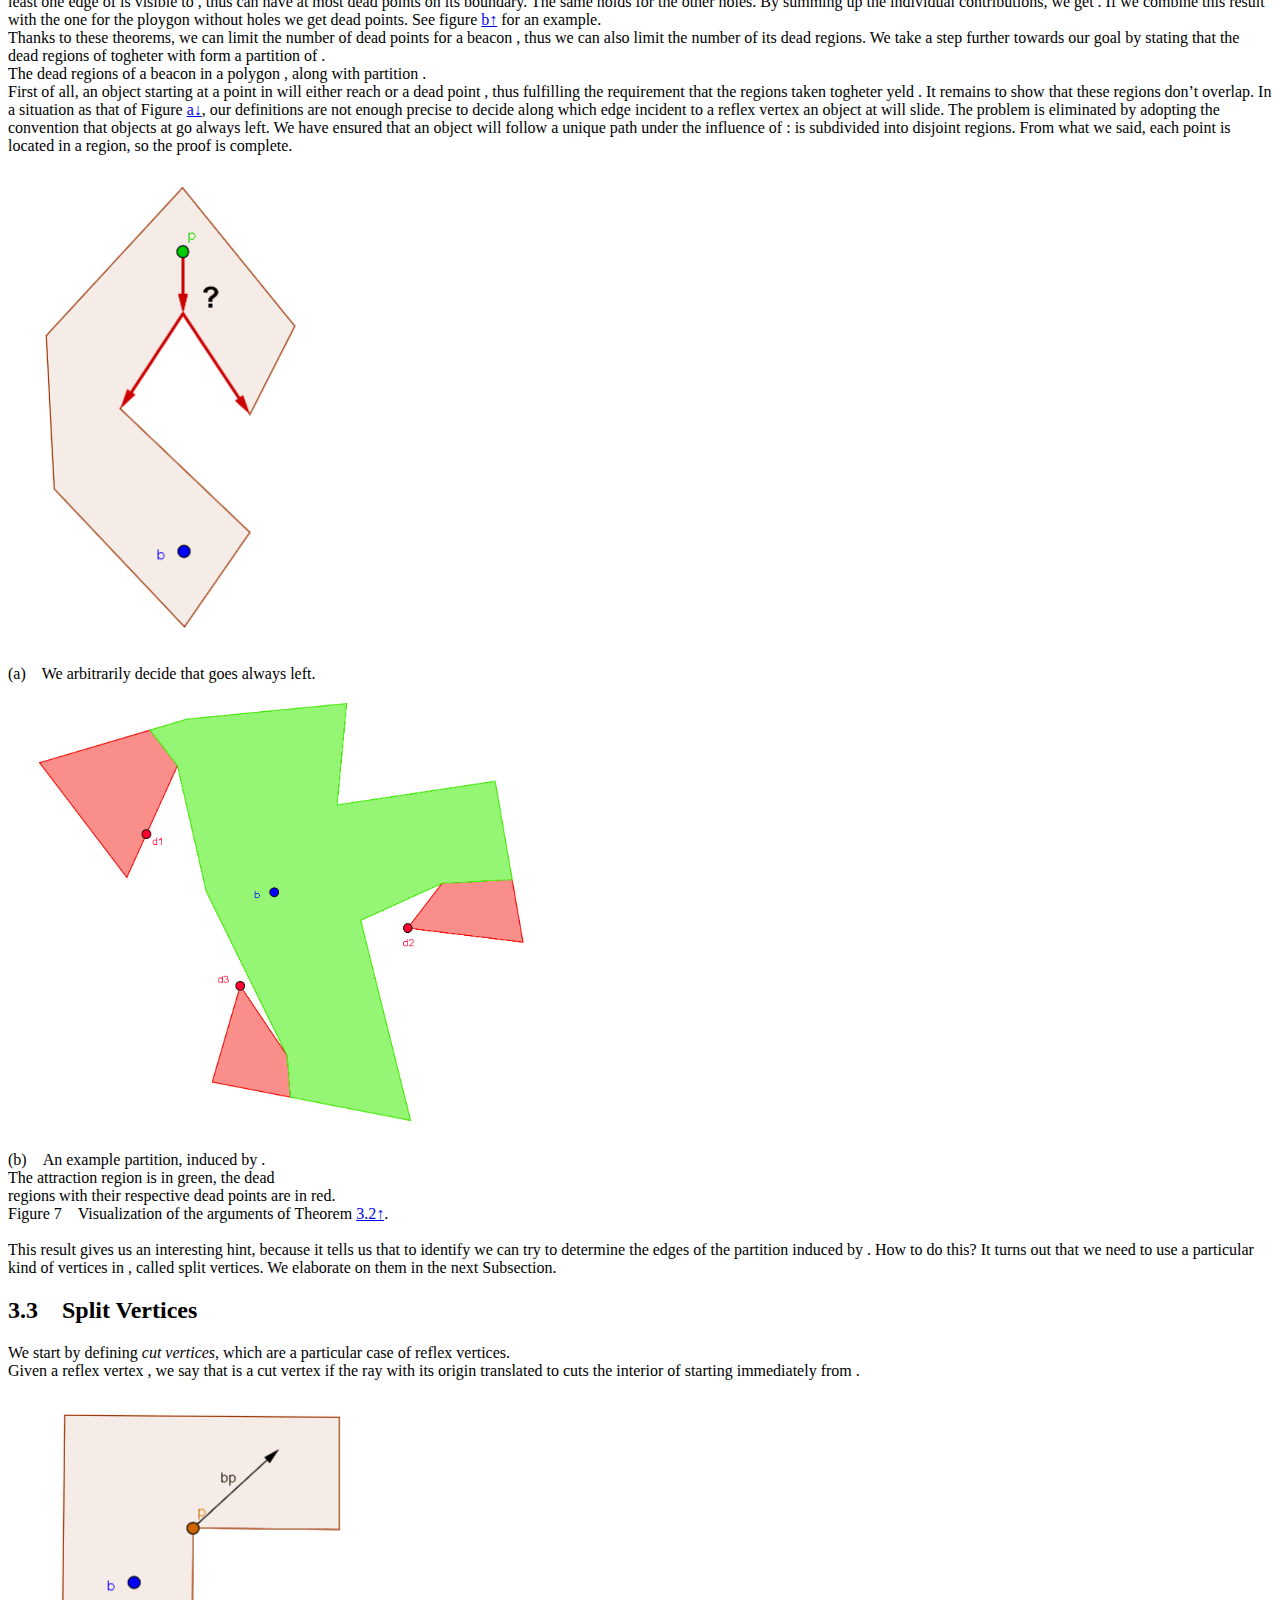
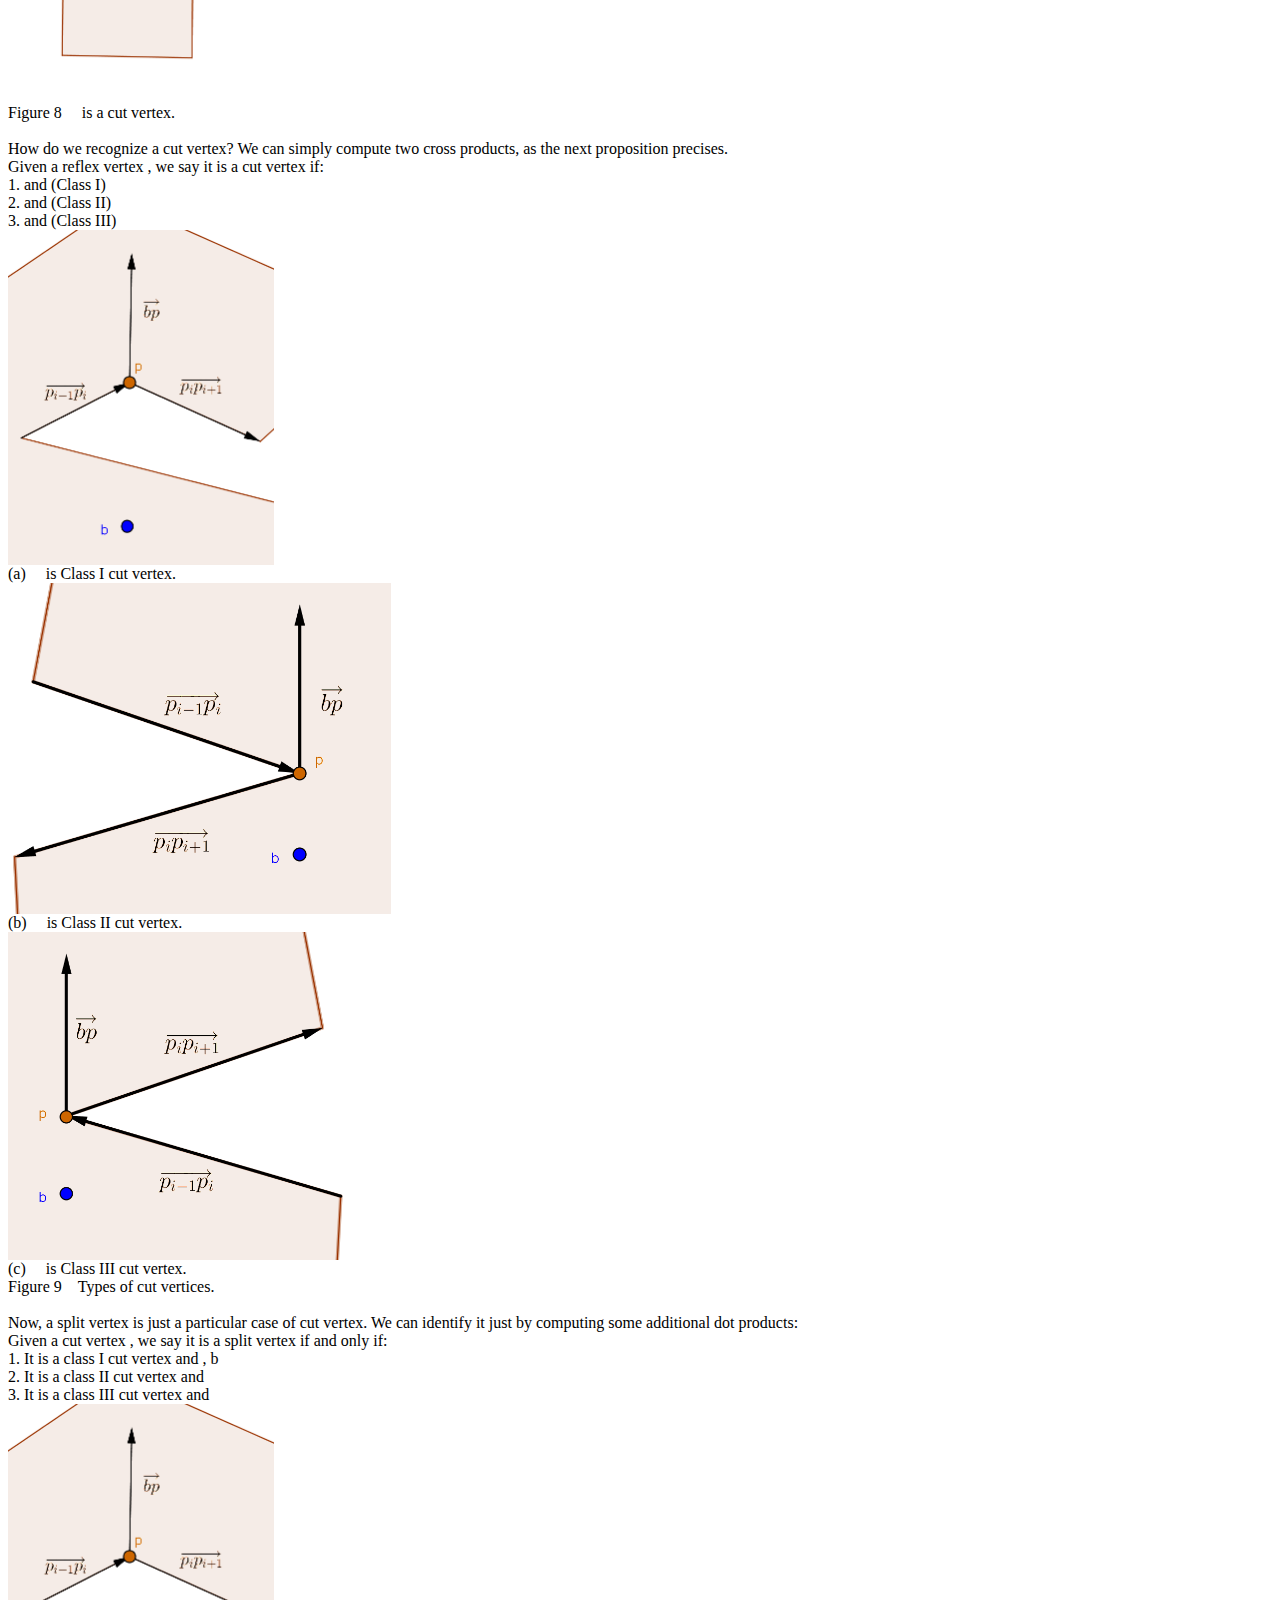
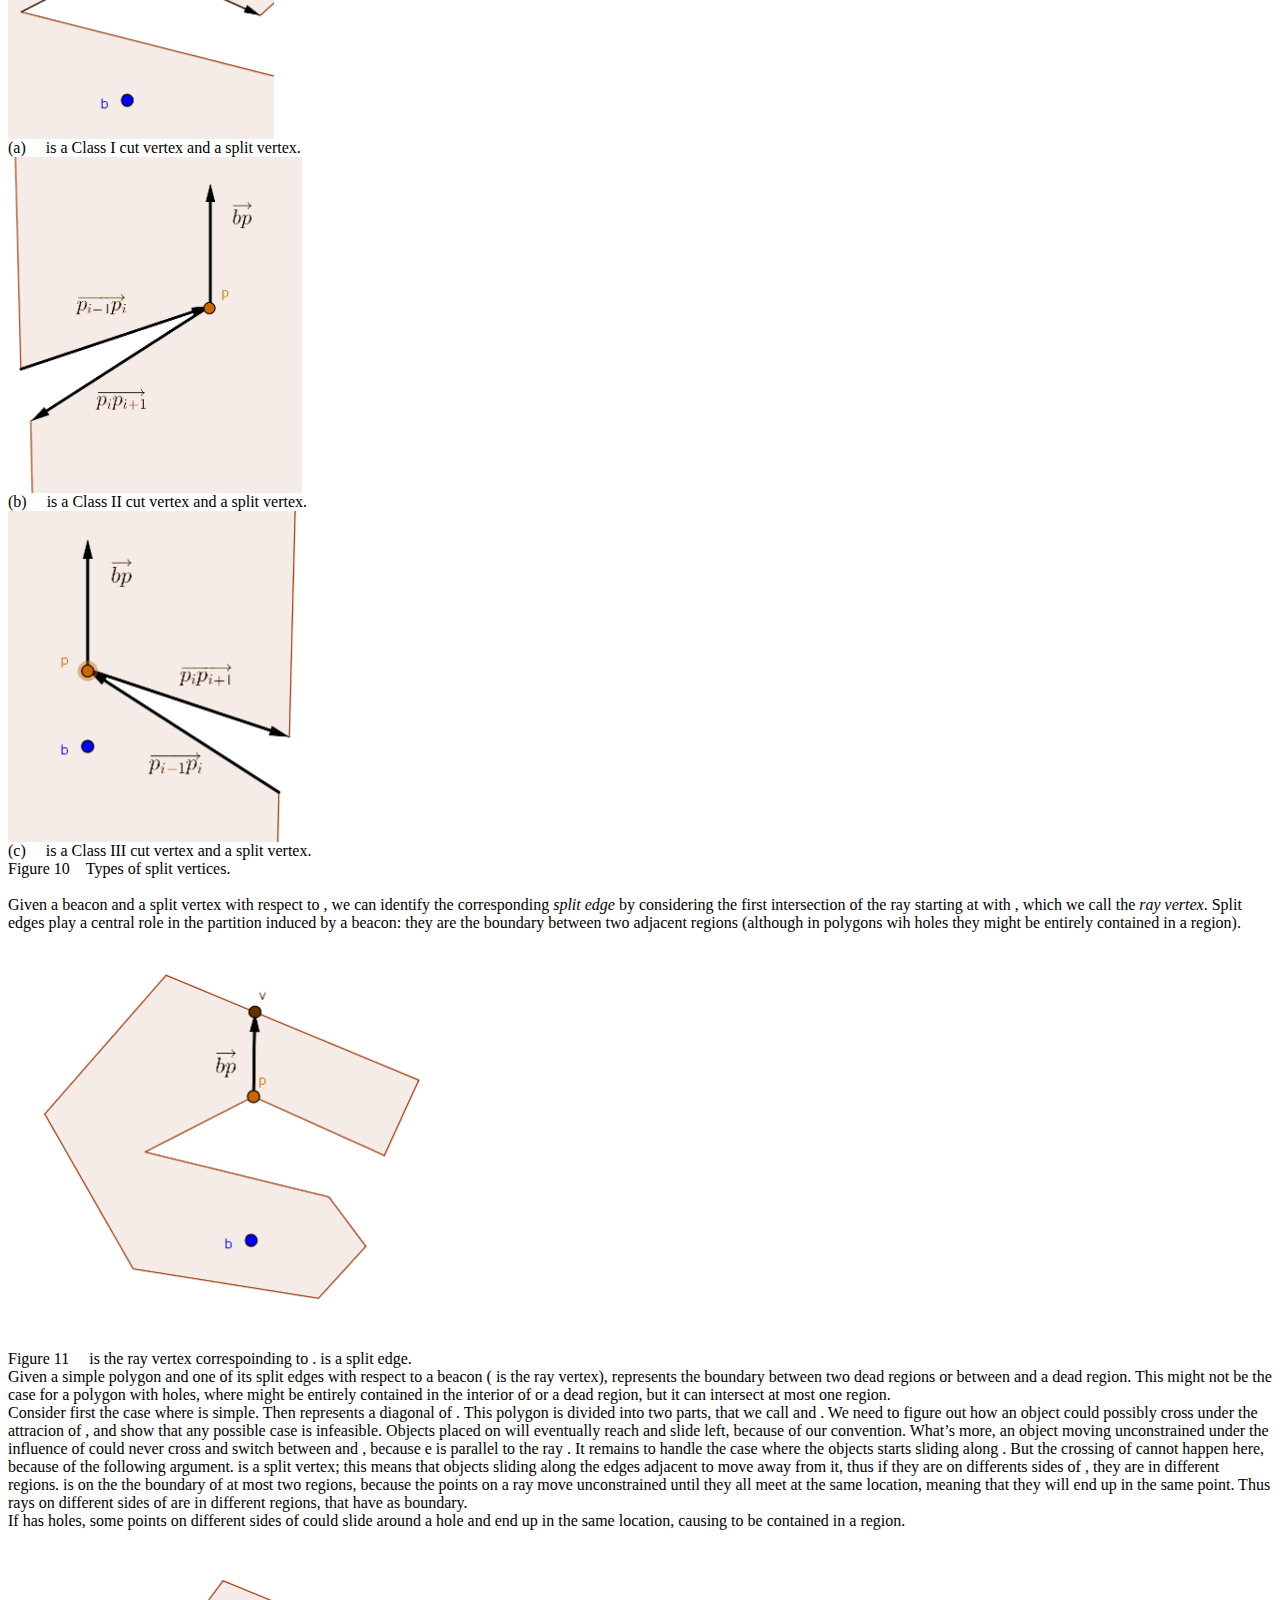
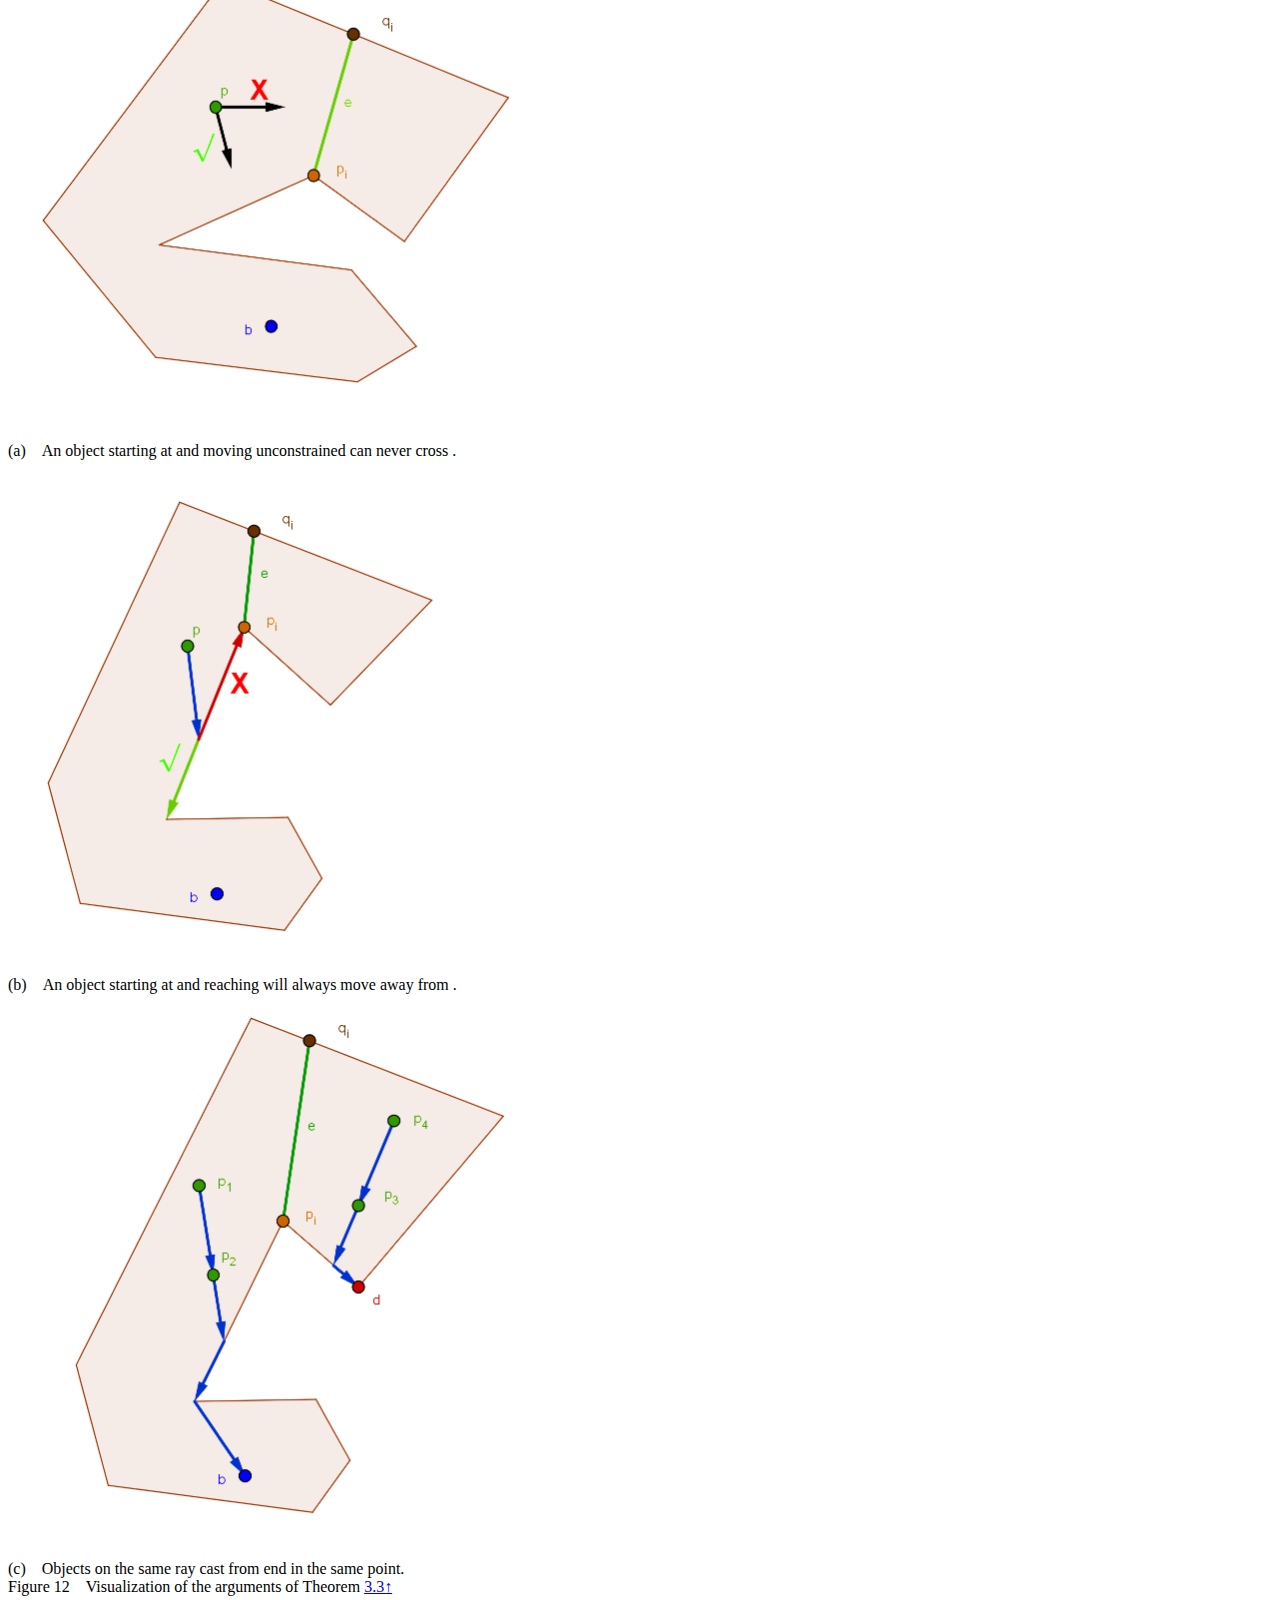
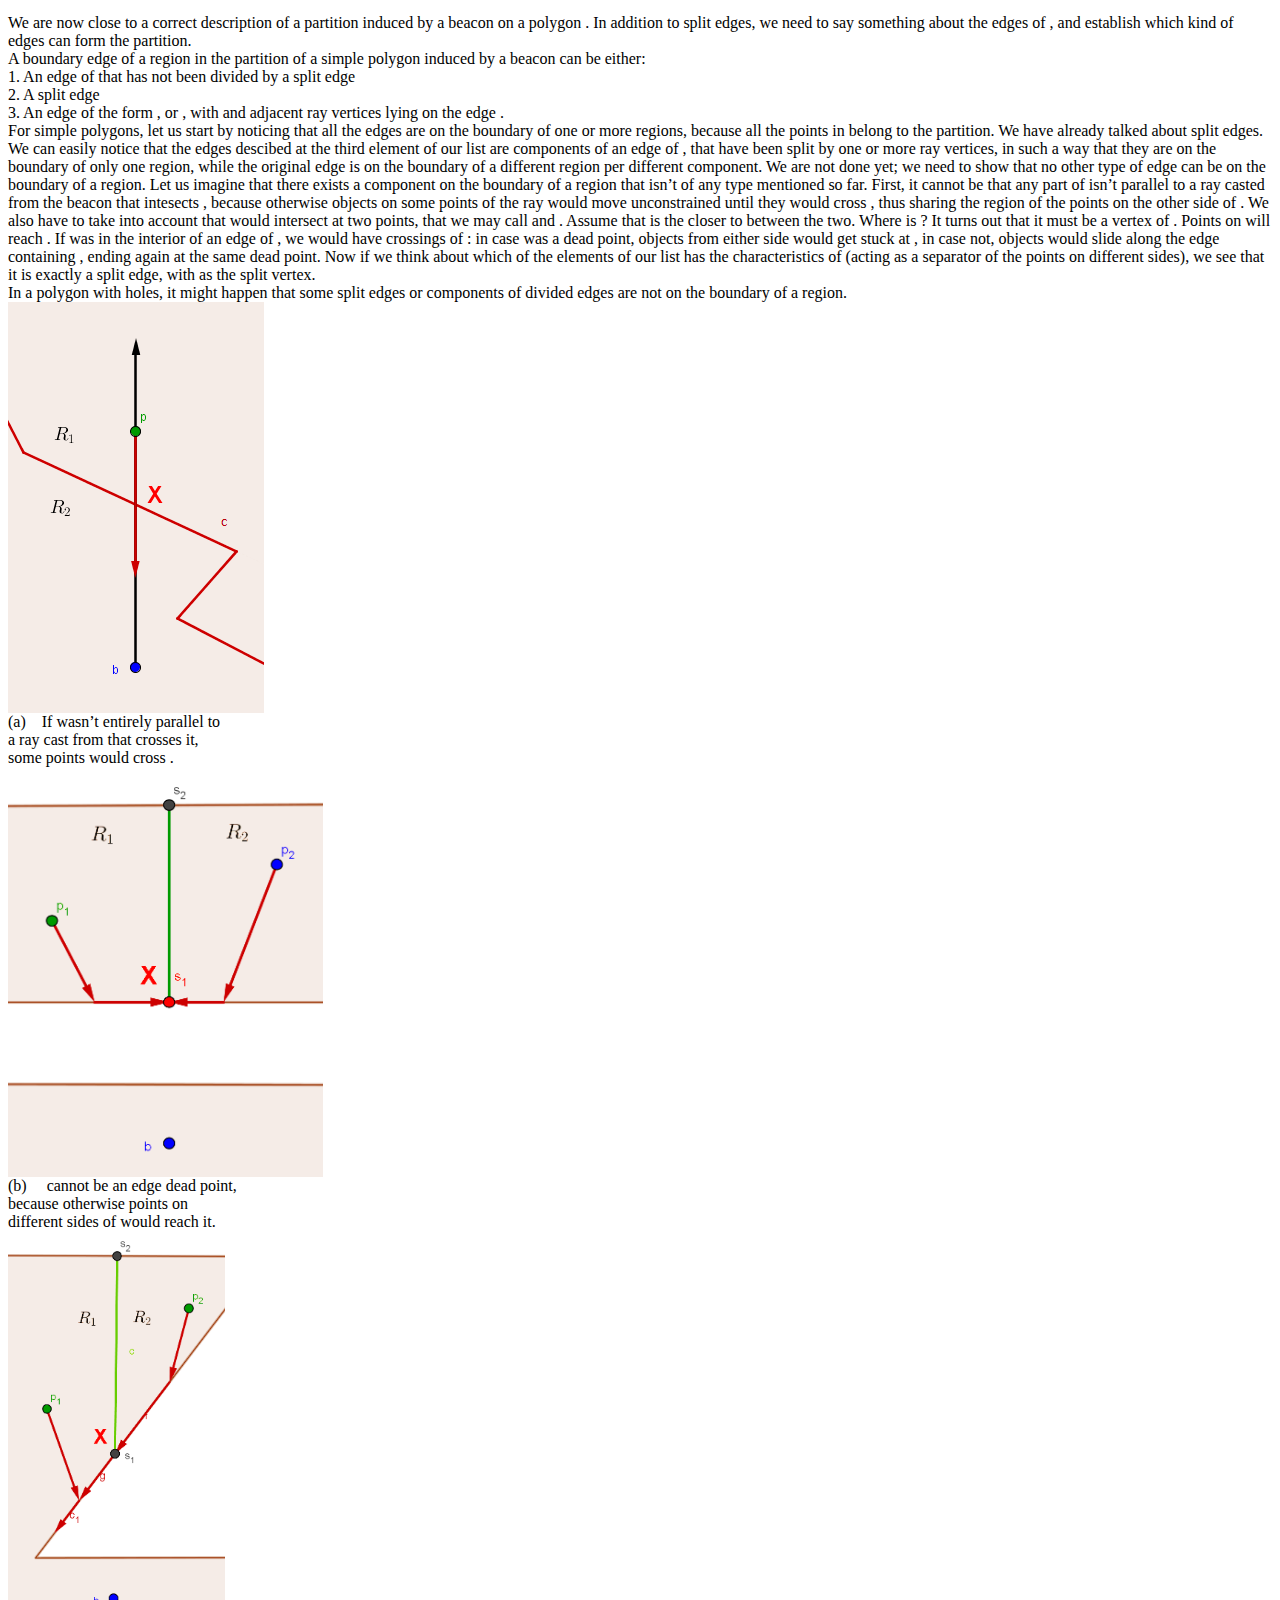
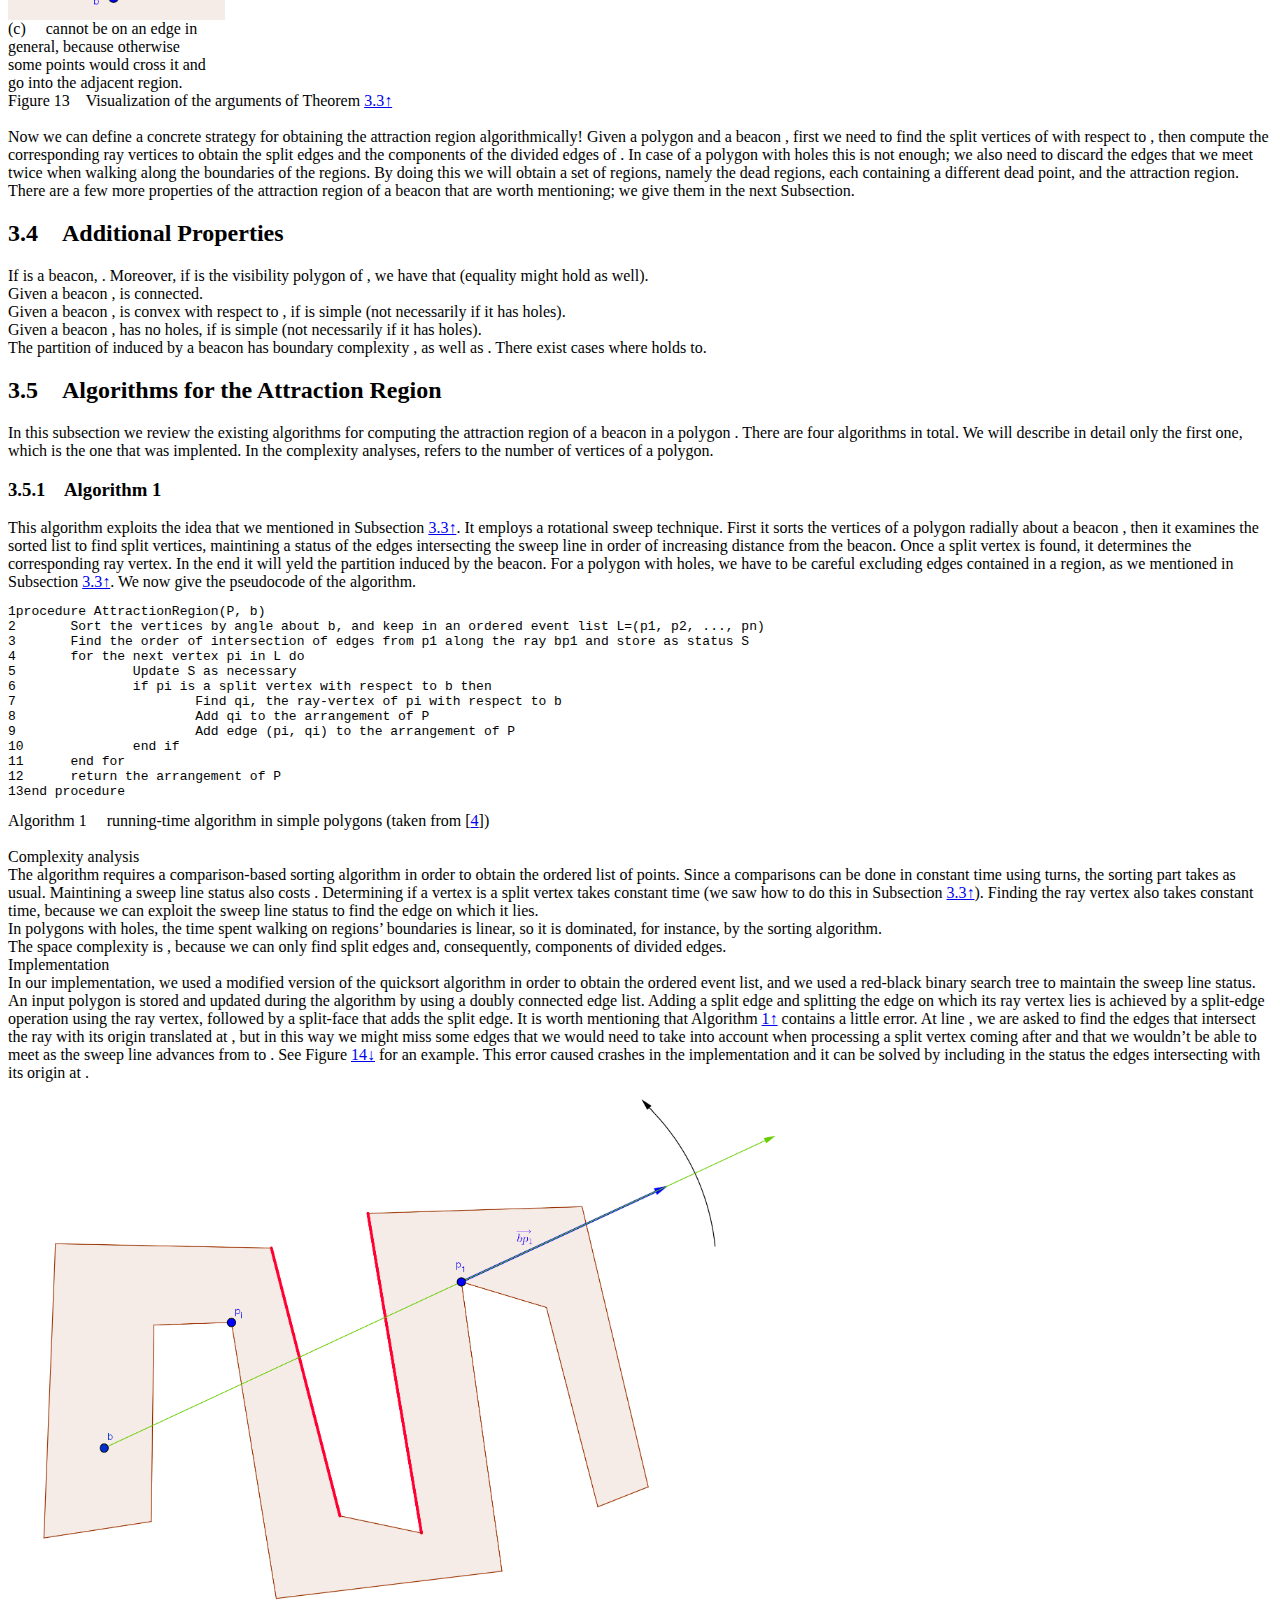
<file: src/lyx/andrea.html.LyXconv/andrea.html>
<?xml version="1.0" encoding="UTF-8"?>
<!DOCTYPE html PUBLIC "-//W3C//DTD XHTML 1.0 Transitional//EN" "http://www.w3.org/TR/xhtml1/DTD/xhtml1-transitional.dtd">
<html xmlns="http://www.w3.org/1999/xhtml" xml:lang="en" lang="en">
<head>
<meta http-equiv="Content-Type" content="text/html; charset=UTF-8"/>
<meta name="generator" content="http://www.nongnu.org/elyxer/"/>
<meta name="create-date" content="2016-03-25"/>
<link rel="stylesheet" href="http://elyxer.nongnu.org/lyx.css" type="text/css" media="all"/>
<title>Converted document</title>
<script type="text/javascript"
  src="http://cdn.mathjax.org/mathjax/latest/MathJax.js?config=TeX-AMS-MML_HTMLorMML">
</script>
</head>
<body>
<div id="globalWrapper">
<script type="math/tex">
\newcommand{\lyxlock}{}
</script>
<noscript>
<div class="warning">
Warning: <a href="http://www.mathjax.org/">MathJax</a> requires JavaScript to correctly process the mathematics on this page. Please enable JavaScript on your browser.
</div><hr/>
</noscript>
<h1 class="Section">
<a class="toc" name="toc-Section-1">1</a> Introduction
</h1>
<div class="Unindented">
In this page we will look at how beacons interact with objects placed in a polygon. We will define relevant regions in a polygon, with respect to one or more beacons and interacting objects, namely the Attraction Region <span class="MathJax_Preview"><script type="math/tex">
A\left(b\right)
</script>
</span> of a beacon <span class="MathJax_Preview"><script type="math/tex">
b
</script>
</span> and the Inverse Attraction Region <span class="MathJax_Preview"><script type="math/tex">
IA\left(p\right)
</script>
</span> of a point <span class="MathJax_Preview"><script type="math/tex">
p
</script>
</span>, and we will look at their key properties. We will also see how to compute those regions, then we will give algorithms that exploit the knowledge of them to route an object starting at a position <span class="MathJax_Preview"><script type="math/tex">
s
</script>
</span> until a final point <span class="MathJax_Preview"><script type="math/tex">
t
</script>
</span>.<br/>
The content of this page is re-elaborated from <span class="bibcites">[<a class="bibliocite" name="cite-4" href="#biblio-4"><span class="bib-index">4</span></a>]</span> and <span class="bibcites">[<a class="bibliocite" name="cite-3" href="#biblio-3"><span class="bib-index">3</span></a>]</span>.<br/>
In Section <a class="Reference" href="#sec:Setting-and-Terminology">2↓</a> we describe the generic setting that we consider throughout the page and give basic definitions; in Section <a class="Reference" href="#sec:The-Attraction-Region">3↓</a> we define the Attraction Region of a beacon and give its properties and algorithms to compute it; in Section <a class="Reference" href="#sec:The-Inverse-Attraction">4↓</a> we discuss the Inverse Attraction Region of a point, following an outline that is similar to that of the previous section; Section <a class="Reference" href="#sec:Algorithms-for-Beacon-Based">5↓</a> presents two algorithms that route an object from a point <span class="MathJax_Preview"><script type="math/tex">
s
</script>
</span> to a point <span class="MathJax_Preview"><script type="math/tex">
t
</script>
</span>. One requires a set of candidate intermediate beacons, the other is a polynomial-time approximation of the optimal routing path. Finally, in Section <a class="Reference" href="#sec:Applet">6↓</a>, we provide the link to an applet that allows to experiment with the concepts described in this page.
</div>
<h1 class="Section">
<a class="toc" name="toc-Section-2">2</a> Setting and Terminology<a class="Label" name="sec:Setting-and-Terminology"> </a>
</h1>
<div class="Unindented">
All the terminology and mathematical statements in this Section are taken from <span class="bibcites">[<a class="bibliocite" name="cite-3" href="#biblio-3"><span class="bib-index">3</span></a>]</span> and <span class="bibcites">[<a class="bibliocite" name="cite-4" href="#biblio-4"><span class="bib-index">4</span></a>]</span>.<br/>
We consider a <i>polygon</i> <span class="MathJax_Preview"><script type="math/tex">
P
</script>
</span>, not self-intersecting, possibly with holes, whose boundary edges are oriented counterclockwise (the edges of a hole are instead oriented clockwise). A <i>beacon</i> <span class="MathJax_Preview"><script type="math/tex">
b
</script>
</span> is a point in the interior of <span class="MathJax_Preview"><script type="math/tex">
\partial P
</script>
</span> that can be activated to exercise a ’magnetic pull’ on an object initially placed at a point <span class="MathJax_Preview"><script type="math/tex">
p\in P
</script>
</span>. <div class="float">
<a class="Label" name="Figure-1"> </a><div class="figure">
<img class="embedded" src="1.png" alt="figure 1.png" style="width: 423px; max-width: 847px; height: 337px; max-height: 674px;"/>
<div class="caption">
Figure 1 A beacon <span class="MathJax_Preview"><script type="math/tex">
b
</script>
</span> excercises a ’magnetic pull’ on a point <span class="MathJax_Preview"><script type="math/tex">
p
</script>
</span>.
</div>

</div>

</div>
<br/>
When <span class="MathJax_Preview"><script type="math/tex">
b
</script>
</span> is active, the object decreases its Euclidean distance from <span class="MathJax_Preview"><script type="math/tex">
b
</script>
</span> greedily, following a straight line towards <span class="MathJax_Preview"><script type="math/tex">
b
</script>
</span> until it reaches either <span class="MathJax_Preview"><script type="math/tex">
b
</script>
</span> or <span class="MathJax_Preview"><script type="math/tex">
\partial P
</script>
</span>. In the second case, it slides along <span class="MathJax_Preview"><script type="math/tex">
\partial P
</script>
</span>, provided that its distance from <span class="MathJax_Preview"><script type="math/tex">
b
</script>
</span> decreases monotonically. When the object is no more constrained by <span class="MathJax_Preview"><script type="math/tex">
\partial P
</script>
</span>, it moves again in a straight line. Thus, a generic route from a point <span class="MathJax_Preview"><script type="math/tex">
p
</script>
</span> to a beacon <span class="MathJax_Preview"><script type="math/tex">
b
</script>
</span> alternates between these described modes.<div class="float">
<a class="Label" name="Figure-2"> </a><div class="figure">
<img class="embedded" src="2.png" alt="figure 2.png" style="width: 450px; max-width: 1125px; height: 526px; max-height: 1317px;"/>
<div class="caption">
Figure 2 An object starting at <span class="MathJax_Preview"><script type="math/tex">
p
</script>
</span> moves unconstrained <br/>
unless it meets <span class="MathJax_Preview"><script type="math/tex">
\partial P
</script>
</span>, then it slides along it.
</div>

</div>

</div>
<br/>
If the object reaches a point in which the distance from <span class="MathJax_Preview"><script type="math/tex">
b
</script>
</span> cannot decrease that is different from<span class="MathJax_Preview"><script type="math/tex">
b
</script>
</span>, we say the object is <i>stuck</i>. The reached point is called a <i>dead point</i> on <span class="MathJax_Preview"><script type="math/tex">
\partial P
</script>
</span> for beacon <span class="MathJax_Preview"><script type="math/tex">
b
</script>
</span>. The set of dead points for <span class="MathJax_Preview"><script type="math/tex">
b
</script>
</span> is referred to as <span class="MathJax_Preview"><script type="math/tex">
D\left(b\right)
</script>
</span>. If an object starting at <span class="MathJax_Preview"><script type="math/tex">
p
</script>
</span> is able to reach <span class="MathJax_Preview"><script type="math/tex">
b
</script>
</span>, we say that <span class="MathJax_Preview"><script type="math/tex">
b
</script>
</span> <i>attracts</i> <span class="MathJax_Preview"><script type="math/tex">
p
</script>
</span> (<span class="MathJax_Preview"><script type="math/tex">
p
</script>
</span> <i>is attracted to</i> <span class="MathJax_Preview"><script type="math/tex">
b
</script>
</span>).<br/>
When routing an object from a starting point <span class="MathJax_Preview"><script type="math/tex">
p
</script>
</span> to a destination <span class="MathJax_Preview"><script type="math/tex">
t
</script>
</span>, we use a set <span class="MathJax_Preview"><script type="math/tex">
M
</script>
</span> of beacon points, which we activate in sequence: only one beacon at a time is active, and it remains active until it is reached by the object. At that point the next beacon is activated and the old one is simultaneously deactivated. We say that <span class="MathJax_Preview"><script type="math/tex">
s
</script>
</span> and <span class="MathJax_Preview"><script type="math/tex">
t
</script>
</span> are <i>routed</i> if we can find a set <span class="MathJax_Preview"><script type="math/tex">
M'
</script>
</span> of beacon points that, when activated in the right sequence, can route an object from <span class="MathJax_Preview"><script type="math/tex">
s
</script>
</span> to <span class="MathJax_Preview"><script type="math/tex">
t
</script>
</span>. See Figure <a class="Reference" href="#fig:routed">3↓</a> for an example.<div class="float">
<a class="Label" name="fig:routed"> </a><div class="figure">
<img class="embedded" src="5.png" alt="figure 5.png" style="width: 947px; max-width: 1895px; height: 560px; max-height: 1121px;"/>
<div class="caption">
Figure 3 <span class="MathJax_Preview"><script type="math/tex">
s
</script>
</span> and <span class="MathJax_Preview"><script type="math/tex">
t
</script>
</span> are routed.
</div>

</div>

</div>
<br/>
Given a dead point <span class="MathJax_Preview"><script type="math/tex">
d
</script>
</span> and a beacon <span class="MathJax_Preview"><script type="math/tex">
b
</script>
</span>, we call <span class="MathJax_Preview"><script type="math/tex">
DR_{b}\left(d\right)
</script>
</span> the <i>dead region</i> of <span class="MathJax_Preview"><script type="math/tex">
d
</script>
</span> with respect to <span class="MathJax_Preview"><script type="math/tex">
b
</script>
</span>, which we define as the set of points <span class="MathJax_Preview"><script type="math/tex">
p\in P
</script>
</span> that will eventually get stuck at <span class="MathJax_Preview"><script type="math/tex">
d
</script>
</span> under the influence of <span class="MathJax_Preview"><script type="math/tex">
b
</script>
</span>. There are two types of dead points: vertex dead points and edge dead points.<div class="float">
<a class="Label" name="Figure-4"> </a><div class="multifigure">
<span class="float">
<div class="figure">
<img class="embedded" src="6.png" alt="figure 6.png" style="width: 404px; max-width: 1037px; height: 436px; max-height: 1119px;"/>
<div class="caption">
(a) The dead region of <span class="MathJax_Preview"><script type="math/tex">
d
</script>
</span> is shown in red.
</div>

</div>

</span>
<span class="float">
<div class="figure">
<img class="embedded" src="3.png" alt="figure 3.png" style="width: 420px; max-width: 1077px; height: 441px; max-height: 1133px;"/>
<div class="caption">
(b) <span class="MathJax_Preview"><script type="math/tex">
d
</script>
</span> is a vertex dead point.
</div>

</div>

</span>
<span class="float">
<div class="figure">
<img class="embedded" src="4.png" alt="figure 4.png" style="width: 474px; max-width: 1185px; height: 436px; max-height: 1091px;"/>
<div class="caption">
(c) <span class="MathJax_Preview"><script type="math/tex">
d
</script>
</span> is an edge dead point.
</div>

</div>

</span>
<div class="caption">
Figure 4 Types of dead points.
</div>

</div>

</div>
<br/>
We can distinguish points belonging to <span class="MathJax_Preview"><script type="math/tex">
\partial P
</script>
</span> as <i>odd boundary points </i>or <i>even boundary points, </i>depending on whether an object placed at them moves unconstrained or along <span class="MathJax_Preview"><script type="math/tex">
\partial P
</script>
</span> under the influence of <span class="MathJax_Preview"><script type="math/tex">
b
</script>
</span>. Can we characterize even and odd boundary points in some other way? Yes, as the following proposition states. This characterization will be useful later.
</div>
<div class="Proposition">
Given a poligon <span class="MathJax_Preview"><script type="math/tex">
P
</script>
</span>, a point <span class="MathJax_Preview"><script type="math/tex">
p\in\partial P
</script>
</span> and a beacon <span class="MathJax_Preview"><script type="math/tex">
b\in P
</script>
</span>, <span class="MathJax_Preview"><script type="math/tex">
p
</script>
</span> is an odd (even) boundary point with respect to <span class="MathJax_Preview"><script type="math/tex">
b
</script>
</span> if and only if the line segment <span class="MathJax_Preview"><script type="math/tex">
\overline{bp}
</script>
</span> crosses <span class="MathJax_Preview"><script type="math/tex">
\partial P
</script>
</span> an odd (even) number of times.
</div>
<div class="Proof">
Let us consider the line segment <span class="MathJax_Preview"><script type="math/tex">
\overline{bp}
</script>
</span> . Let us assume it crosses <span class="MathJax_Preview"><script type="math/tex">
\partial P
</script>
</span> <span class="MathJax_Preview"><script type="math/tex">
k
</script>
</span> times. We have that the crossings divide <span class="MathJax_Preview"><script type="math/tex">
\overline{bp}
</script>
</span> into <span class="MathJax_Preview"><script type="math/tex">
k+1
</script>
</span> segments. The first one lies of course entirely in <span class="MathJax_Preview"><script type="math/tex">
P
</script>
</span>, and the same holds for all odd numbered segments. Conversely, all even numbered segments lie outside <span class="MathJax_Preview"><script type="math/tex">
P
</script>
</span>. Now, if <span class="MathJax_Preview"><script type="math/tex">
\overline{bp}
</script>
</span> crosses <span class="MathJax_Preview"><script type="math/tex">
\partial P
</script>
</span> an even number of times, counting <span class="MathJax_Preview"><script type="math/tex">
p
</script>
</span> as a crossing, the final segment before <span class="MathJax_Preview"><script type="math/tex">
p
</script>
</span> lies outside <span class="MathJax_Preview"><script type="math/tex">
P
</script>
</span>, thus an object at <span class="MathJax_Preview"><script type="math/tex">
p
</script>
</span> cannot move along <span class="MathJax_Preview"><script type="math/tex">
\overline{bp}
</script>
</span> because it is constrained by the edge(s) containing <span class="MathJax_Preview"><script type="math/tex">
p
</script>
</span>, making <span class="MathJax_Preview"><script type="math/tex">
p
</script>
</span> an even boundary point. On the other hand, if <span class="MathJax_Preview"><script type="math/tex">
\overline{bp}
</script>
</span> crosses <span class="MathJax_Preview"><script type="math/tex">
\partial P
</script>
</span> an odd number of times, the last segment is inside <span class="MathJax_Preview"><script type="math/tex">
P
</script>
</span>, making <span class="MathJax_Preview"><script type="math/tex">
p
</script>
</span> an odd boundary point.
</div>
<div class="--Separator--">
From the previous proposition we get the following Corollary.
</div>
<div class="Corollary">
Given a dead point <span class="MathJax_Preview"><script type="math/tex">
d
</script>
</span> with respect to a beacon <span class="MathJax_Preview"><script type="math/tex">
b
</script>
</span> in a polygon <span class="MathJax_Preview"><script type="math/tex">
P
</script>
</span>, the line segment <span class="MathJax_Preview"><script type="math/tex">
\overline{bd}
</script>
</span> intersects <span class="MathJax_Preview"><script type="math/tex">
\partial P
</script>
</span> an even number of times.
</div>
<div class="Unindented">
Another useful Theorem (see <span class="bibcites">[<a class="bibliocite" name="cite-4" href="#biblio-4"><span class="bib-index">4</span></a>]</span> for its proof) bounds the number of dead points that can be found on an edge.
</div>
<div class="Theorem">
Given an edge <span class="MathJax_Preview"><script type="math/tex">
e
</script>
</span> of <span class="MathJax_Preview"><script type="math/tex">
\partial P
</script>
</span>, <span class="MathJax_Preview"><script type="math/tex">
e
</script>
</span> contains at most <span class="MathJax_Preview"><script type="math/tex">
1
</script>
</span> dead point.
</div>
<h1 class="Section">
<a class="toc" name="toc-Section-3">3</a> The Attraction Region<a class="Label" name="sec:The-Attraction-Region"> </a>
</h1>
<div class="Unindented">
All the terminology and mathematical statements in this Section are taken from <span class="bibcites">[<a class="bibliocite" name="cite-3" href="#biblio-3"><span class="bib-index">3</span></a>]</span> and <span class="bibcites">[<a class="bibliocite" name="cite-4" href="#biblio-4"><span class="bib-index">4</span></a>]</span>.
</div>
<h2 class="Subsection">
<a class="toc" name="toc-Subsection-3.1">3.1</a> Definition
</h2>
<div class="Unindented">
The Attraction Region of a polygon <span class="MathJax_Preview"><script type="math/tex">
P
</script>
</span> is defined as follows:
</div>
<div class="Definition">
The Attraction Region <span class="MathJax_Preview"><script type="math/tex">
A(b)
</script>
</span> of a beacon <span class="MathJax_Preview"><script type="math/tex">
b
</script>
</span> is the set of points <span class="MathJax_Preview"><script type="math/tex">
p\in P
</script>
</span> that are attracted to <span class="MathJax_Preview"><script type="math/tex">
b
</script>
</span>.
</div>
<div class="Definition">
<div class="float">
<a class="Label" name="Figure-5"> </a><div class="figure">
<img class="embedded" src="7.png" alt="figure 7.png" style="width: 662px; max-width: 1657px; height: 613px; max-height: 1533px;"/>
<div class="caption">
Figure 5 The attraction region of <span class="MathJax_Preview"><script type="math/tex">
b
</script>
</span> is shown in green.
</div>

</div>

</div>

</div>
<h2 class="Subsection">
<a class="toc" name="toc-Subsection-3.2">3.2</a> Properties
</h2>
<div class="Unindented">
We would like to obtain insights on how to easily define the boundaries of Attraction Regions, so we explore some of their properties, but also the properties of other related entities.<br/>
Let’s start by asking ourselves how many dead points are there, given a beacon <span class="MathJax_Preview"><script type="math/tex">
b
</script>
</span>. The following theorems give us tight bounds, distinguishing between polygons without or with holes.
</div>
<div class="Theorem">
Given a simple polygon <span class="MathJax_Preview"><script type="math/tex">
P
</script>
</span> with <span class="MathJax_Preview"><script type="math/tex">
n
</script>
</span> vertices, we have <span class="MathJax_Preview"><script type="math/tex">
0\leq\left|D(b)\right|\leq n-3
</script>
</span>.
</div>
<div class="Proof">
If <span class="MathJax_Preview"><script type="math/tex">
P
</script>
</span> is convex it has no dead points, so the lower bound can be easily observed. For the upper bound, consider a beacon <span class="MathJax_Preview"><script type="math/tex">
b\in P
</script>
</span>. It can be easily seen that at least <span class="MathJax_Preview"><script type="math/tex">
3
</script>
</span> edges of <span class="MathJax_Preview"><script type="math/tex">
P
</script>
</span> are visible to <span class="MathJax_Preview"><script type="math/tex">
b
</script>
</span>, so any ray starting from <span class="MathJax_Preview"><script type="math/tex">
b
</script>
</span> that crosses these edges would cross them first. Thus we would have an odd number of crossings for each of these three edges, that consequently cannot contain dead points. Finally, an edge contains at most <span class="MathJax_Preview"><script type="math/tex">
1
</script>
</span> dead point, so the given upper bound holds. See Figure <a class="Reference" href="#fig:dead-bound">a↓</a> for an example.
</div>
<div class="Unindented">
<div class="float">
<a class="Label" name="Figure-6"> </a><div class="multifigure">
<span class="float">
<a class="Label" name="fig:dead-bound"> </a><div class="figure">
<img class="embedded" src="8.png" alt="figure 8.png" style="width: 390px; max-width: 781px; height: 799px; max-height: 1598px;"/>
<div class="caption">
(a) <span class="MathJax_Preview"><script type="math/tex">
P
</script>
</span> has <span class="MathJax_Preview"><script type="math/tex">
7-3=n-3=4
</script>
</span> dead points.
</div>

</div>

</span>
<span class="float">
<a class="Label" name="fig:dead-holes"> </a><div class="figure">
<img class="embedded" src="9.png" alt="figure 9.png" style="width: 400px; max-width: 817px; height: 792px; max-height: 1618px;"/>
<div class="caption">
(b) <span class="MathJax_Preview"><script type="math/tex">
P
</script>
</span> has <span class="MathJax_Preview"><script type="math/tex">
13-2-3=n-h-3=8
</script>
</span> dead points.
</div>

</div>

</span>
<div class="caption">
Figure 6 Polygons showing that the upper bounds for dead points are reachable.<br/>
(Images adapted from <span class="bibcites">[<a class="bibliocite" name="cite-4" href="#biblio-4"><span class="bib-index">4</span></a>]</span>)
</div>

</div>

</div>

</div>
<div class="Theorem">
Given a polygon <span class="MathJax_Preview"><script type="math/tex">
P
</script>
</span> with <span class="MathJax_Preview"><script type="math/tex">
n
</script>
</span> vertices and <span class="MathJax_Preview"><script type="math/tex">
h
</script>
</span> holes, we have <span class="MathJax_Preview"><script type="math/tex">
0\leq\left|D(b)\right|\leq n-h-3
</script>
</span>.
</div>
<div class="Proof">
This time we can observe the lower bound by taking a convex polygon with the holes being only triangles, oriented so that they don’t have any dead points. For the upper bound, first imagine to remove the holes from <span class="MathJax_Preview"><script type="math/tex">
P
</script>
</span> and consider the resulting simple polygon <span class="MathJax_Preview"><script type="math/tex">
P'
</script>
</span>. If <span class="MathJax_Preview"><script type="math/tex">
n_{i}
</script>
</span> is the number of vertices of the <span class="MathJax_Preview"><script type="math/tex">
i
</script>
</span>th hole, then <span class="MathJax_Preview"><script type="math/tex">
P'
</script>
</span> has <span class="MathJax_Preview"><script type="math/tex">
n-\sum_{i}n_{i}
</script>
</span> vertices. <span class="MathJax_Preview"><script type="math/tex">
b\in P
</script>
</span> so <span class="MathJax_Preview"><script type="math/tex">
P'
</script>
</span> has at most <span class="MathJax_Preview"><script type="math/tex">
n-\sum_{i}n_{i}-3
</script>
</span>. Now consider a hole <span class="MathJax_Preview"><script type="math/tex">
i
</script>
</span>, with <span class="MathJax_Preview"><script type="math/tex">
n_{i}
</script>
</span> vertices, and <span class="MathJax_Preview"><script type="math/tex">
b
</script>
</span> alone. At least one edge of <span class="MathJax_Preview"><script type="math/tex">
i
</script>
</span> is visible to <span class="MathJax_Preview"><script type="math/tex">
b
</script>
</span>, thus <span class="MathJax_Preview"><script type="math/tex">
i
</script>
</span> can have at most <span class="MathJax_Preview"><script type="math/tex">
n_{i}-1
</script>
</span>dead points on its boundary. The same holds for the other holes. By summing up the individual contributions, we get <span class="MathJax_Preview"><script type="math/tex">
\sum_{i}\left(n_{i}-1\right)=\left(\sum_{i}n_{i}\right)-h
</script>
</span>. If we combine this result with the one for the ploygon without holes we get <span class="MathJax_Preview"><script type="math/tex">
n-\sum_{i}n_{i}-3+\sum_{i}n_{i}-h=n-h-3
</script>
</span> dead points. See figure <a class="Reference" href="#fig:dead-holes">b↑</a> for an example.
</div>
<div class="Unindented">
Thanks to these theorems, we can limit the number of dead points for a beacon <span class="MathJax_Preview"><script type="math/tex">
b
</script>
</span>, thus we can also limit the number of its dead regions. We take a step further towards our goal by stating that the dead regions of <span class="MathJax_Preview"><script type="math/tex">
b
</script>
</span> togheter with <span class="MathJax_Preview"><script type="math/tex">
A\left(b\right)
</script>
</span> form a partition of <span class="MathJax_Preview"><script type="math/tex">
P
</script>
</span>.
</div>
<div class="Theorem">
The dead regions of a beacon<span class="MathJax_Preview"><script type="math/tex">
b
</script>
</span> in a polygon <span class="MathJax_Preview"><script type="math/tex">
P
</script>
</span>, along with <span class="MathJax_Preview"><script type="math/tex">
A\left(b\right)
</script>
</span> partition <span class="MathJax_Preview"><script type="math/tex">
P
</script>
</span>.<a class="Label" name="thm:The-dead-regions"> </a>
</div>
<div class="Proof">
First of all, an object starting at a point in <span class="MathJax_Preview"><script type="math/tex">
P
</script>
</span> will either reach <span class="MathJax_Preview"><script type="math/tex">
b
</script>
</span> or a dead point <span class="MathJax_Preview"><script type="math/tex">
d
</script>
</span>, thus fulfilling the requirement that the regions taken togheter yeld <span class="MathJax_Preview"><script type="math/tex">
P
</script>
</span>. It remains to show that these regions don’t overlap. In a situation as that of Figure <a class="Reference" href="#fig:disambiguation">a↓</a>, our definitions are not enough precise to decide along which edge incident to a reflex vertex <span class="MathJax_Preview"><script type="math/tex">
v
</script>
</span> an object at <span class="MathJax_Preview"><script type="math/tex">
v
</script>
</span> will slide. The problem is eliminated by adopting the convention that objects at <span class="MathJax_Preview"><script type="math/tex">
v
</script>
</span> go always left. We have ensured that an object will follow a unique path under the influence of <span class="MathJax_Preview"><script type="math/tex">
b
</script>
</span>: <span class="MathJax_Preview"><script type="math/tex">
P
</script>
</span> is subdivided into disjoint regions. From what we said, each point is located in a region, so the proof is complete.
</div>
<div class="Unindented">
<div class="float">
<a class="Label" name="Figure-7"> </a><div class="multifigure">
<span class="float">
<a class="Label" name="fig:disambiguation"> </a><div class="figure">
<img class="embedded" src="10.png" alt="figure 10.png" style="width: 334px; max-width: 669px; height: 510px; max-height: 1021px;"/>
<div class="caption">
(a) We arbitrarily decide that <span class="MathJax_Preview"><script type="math/tex">
p
</script>
</span> goes always left.
</div>

</div>

</span>
<span class="float">
<div class="figure">
<img class="embedded" src="11.png" alt="figure 11.png" style="width: 565px; max-width: 1529px; height: 468px; max-height: 1265px;"/>
<div class="caption">
(b) An example partition, induced by <span class="MathJax_Preview"><script type="math/tex">
b
</script>
</span>.<br/>
The attraction region is in green, the dead <br/>
regions with their respective dead points are in red.
</div>

</div>

</span>
<div class="caption">
Figure 7 Visualization of the arguments of Theorem <a class="Reference" href="#thm:The-dead-regions">3.2↑</a>.
</div>

</div>

</div>
<br/>
This result gives us an interesting hint, because it tells us that to identify <span class="MathJax_Preview"><script type="math/tex">
A\left(b\right)
</script>
</span> we can try to determine the edges of the partition induced by <span class="MathJax_Preview"><script type="math/tex">
b
</script>
</span>. How to do this? It turns out that we need to use a particular kind of vertices in <span class="MathJax_Preview"><script type="math/tex">
P
</script>
</span>, called split vertices. We elaborate on them in the next Subsection.
</div>
<h2 class="Subsection">
<a class="toc" name="toc-Subsection-3.3">3.3</a> Split Vertices<a class="Label" name="sub:Split-Vertices"> </a>
</h2>
<div class="Unindented">
We start by defining <i>cut vertices</i>, which are a particular case of reflex vertices.
</div>
<div class="Definition">
Given a reflex vertex <span class="MathJax_Preview"><script type="math/tex">
p
</script>
</span>, we say that <span class="MathJax_Preview"><script type="math/tex">
p
</script>
</span> is a cut vertex if the ray <span class="MathJax_Preview"><script type="math/tex">
\overrightarrow{bp}
</script>
</span> with its origin translated to <span class="MathJax_Preview"><script type="math/tex">
p
</script>
</span> cuts the interior of <span class="MathJax_Preview"><script type="math/tex">
\partial P
</script>
</span> starting immediately from <span class="MathJax_Preview"><script type="math/tex">
p
</script>
</span>.
</div>
<div class="Unindented">
<div class="float">
<a class="Label" name="Figure-8"> </a><div class="figure">
<img class="embedded" src="12.png" alt="figure 12.png" style="width: 378px; max-width: 757px; height: 324px; max-height: 649px;"/>
<div class="caption">
Figure 8 <span class="MathJax_Preview"><script type="math/tex">
p
</script>
</span> is a cut vertex.
</div>

</div>

</div>
<br/>
How do we recognize a cut vertex? We can simply compute two cross products, as the next proposition precises.
</div>
<div class="Proposition">
Given a reflex vertex <span class="MathJax_Preview"><script type="math/tex">
p_{i}
</script>
</span>, we say it is a cut vertex if:
</div>
<div class="Proposition">
1. <span class="MathJax_Preview"><script type="math/tex">
\overrightarrow{bp_{i}}\times\overrightarrow{p_{i}p_{i+1}}<0
</script>
</span> and <span class="MathJax_Preview"><script type="math/tex">
\overrightarrow{bp_{i}}\times\overrightarrow{p_{i-1}p_{i}}<0
</script>
</span> (Class I)
</div>
<div class="Proposition">
2. <span class="MathJax_Preview"><script type="math/tex">
\overrightarrow{bp_{i}}\times\overrightarrow{p_{i}p_{i+1}}>0
</script>
</span> and <span class="MathJax_Preview"><script type="math/tex">
\overrightarrow{bp_{i}}\times\overrightarrow{p_{i-1}p_{i}}<0
</script>
</span> (Class II)
</div>
<div class="Proposition">
3. <span class="MathJax_Preview"><script type="math/tex">
\overrightarrow{bp_{i}}\times\overrightarrow{p_{i}p_{i+1}}<0
</script>
</span> and <span class="MathJax_Preview"><script type="math/tex">
\overrightarrow{bp_{i}}\times\overrightarrow{p_{i-1}p_{i}}>0
</script>
</span> (Class III)
</div>
<div class="Unindented">
<div class="float">
<a class="Label" name="Figure-9"> </a><div class="multifigure">
<span class="float">
<div class="figure">
<img class="embedded" src="13.png" alt="figure 13.png" style="width: 266px; max-width: 533px; height: 335px; max-height: 671px;"/>
<div class="caption">
(a) <span class="MathJax_Preview"><script type="math/tex">
p
</script>
</span> is Class I cut vertex.
</div>

</div>

</span>
<span class="float">
<div class="figure">
<img class="embedded" src="14.png" alt="figure 14.png" style="width: 383px; max-width: 723px; height: 331px; max-height: 625px;"/>
<div class="caption">
(b) <span class="MathJax_Preview"><script type="math/tex">
p
</script>
</span> is Class II cut vertex.
</div>

</div>

</span>
<span class="float">
<div class="figure">
<img class="embedded" src="15.png" alt="figure 15.png" style="width: 358px; max-width: 703px; height: 328px; max-height: 645px;"/>
<div class="caption">
(c) <span class="MathJax_Preview"><script type="math/tex">
p
</script>
</span> is Class III cut vertex.
</div>

</div>

</span>
<div class="caption">
Figure 9 Types of cut vertices.
</div>

</div>

</div>
<br/>
Now, a split vertex is just a particular case of cut vertex. We can identify it just by computing some additional dot products:
</div>
<div class="Proposition">
Given a cut vertex <span class="MathJax_Preview"><script type="math/tex">
p_{i}
</script>
</span>, we say it is a split vertex if and only if:
</div>
<div class="Proposition">
1. It is a class I cut vertex and <span class="MathJax_Preview"><script type="math/tex">
\overrightarrow{bp_{i}}\cdot\overrightarrow{p_{i}p_{i+1}}<0
</script>
</span>, <span class="MathJax_Preview"><script type="math/tex">
\overrightarrow{bp_{i}}\cdot\overrightarrow{p_{i-1}p_{i}}>0
</script>
</span>b
</div>
<div class="Proposition">
2. It is a class II cut vertex and <span class="MathJax_Preview"><script type="math/tex">
\overrightarrow{bp_{i}}\cdot\overrightarrow{p_{i-1}p_{i}}>0
</script>
</span>
</div>
<div class="Proposition">
3. It is a class III cut vertex and <span class="MathJax_Preview"><script type="math/tex">
\overrightarrow{bp_{i}}\cdot\overrightarrow{p_{i}p_{i+1}}<0
</script>
</span>
</div>
<div class="Unindented">
<div class="float">
<a class="Label" name="Figure-10"> </a><div class="multifigure">
<span class="float">
<div class="figure">
<img class="embedded" src="13.png" alt="figure 13.png" style="width: 266px; max-width: 533px; height: 335px; max-height: 671px;"/>
<div class="caption">
(a) <span class="MathJax_Preview"><script type="math/tex">
p
</script>
</span> is a Class I cut vertex and a split vertex.
</div>

</div>

</span>
<span class="float">
<div class="figure">
<img class="embedded" src="16.png" alt="figure 16.png" style="width: 294px; max-width: 627px; height: 336px; max-height: 717px;"/>
<div class="caption">
(b) <span class="MathJax_Preview"><script type="math/tex">
p
</script>
</span> is a Class II cut vertex and a split vertex.
</div>

</div>

</span>
<span class="float">
<div class="figure">
<img class="embedded" src="17.png" alt="figure 17.png" style="width: 324px; max-width: 649px; height: 331px; max-height: 663px;"/>
<div class="caption">
(c) <span class="MathJax_Preview"><script type="math/tex">
p
</script>
</span> is a Class III cut vertex and a split vertex.
</div>

</div>

</span>
<div class="caption">
Figure 10 Types of split vertices.
</div>

</div>

</div>
<br/>
Given a beacon <span class="MathJax_Preview"><script type="math/tex">
b
</script>
</span> and a split vertex <span class="MathJax_Preview"><script type="math/tex">
p_{i}
</script>
</span> with respect to <span class="MathJax_Preview"><script type="math/tex">
b
</script>
</span>, we can identify the corresponding <i>split edge</i> by considering the first intersection of the ray <span class="MathJax_Preview"><script type="math/tex">
\overrightarrow{bp_{i}}
</script>
</span> starting at <span class="MathJax_Preview"><script type="math/tex">
p_{i}
</script>
</span> with <span class="MathJax_Preview"><script type="math/tex">
\partial P
</script>
</span>, which we call the <i>ray vertex</i>. Split edges play a central role in the partition induced by a beacon: they are the boundary between two adjacent regions (although in polygons wih holes they might be entirely contained in a region).<br/>
<div class="float">
<a class="Label" name="Figure-11"> </a><div class="figure">
<img class="embedded" src="19.png" alt="figure 19.png" style="width: 450px; max-width: 901px; height: 418px; max-height: 837px;"/>
<div class="caption">
Figure 11 <span class="MathJax_Preview"><script type="math/tex">
v
</script>
</span> is the ray vertex correspoinding to <span class="MathJax_Preview"><script type="math/tex">
p
</script>
</span>. <span class="MathJax_Preview"><script type="math/tex">
\overline{pv}
</script>
</span> is a split edge.
</div>

</div>

</div>

</div>
<div class="Theorem">
Given a simple polygon <span class="MathJax_Preview"><script type="math/tex">
P
</script>
</span> and one of its split edges <span class="MathJax_Preview"><script type="math/tex">
e=\overline{p_{i}q_{i}}
</script>
</span> with respect to a beacon <span class="MathJax_Preview"><script type="math/tex">
b
</script>
</span> (<span class="MathJax_Preview"><script type="math/tex">
q_{i}
</script>
</span> is the ray vertex), <span class="MathJax_Preview"><script type="math/tex">
e
</script>
</span> represents the boundary between two dead regions or between <span class="MathJax_Preview"><script type="math/tex">
A\left(b\right)
</script>
</span> and a dead region. This might not be the case for a polygon with holes, where <span class="MathJax_Preview"><script type="math/tex">
e
</script>
</span> might be entirely contained in the interior of <span class="MathJax_Preview"><script type="math/tex">
A\left(b\right)
</script>
</span> or a dead region, but it can intersect at most one region.<a class="Label" name="thm:Given-a-simple"> </a>
</div>
<div class="Proof">
Consider first the case where <span class="MathJax_Preview"><script type="math/tex">
P
</script>
</span> is simple. Then <span class="MathJax_Preview"><script type="math/tex">
e
</script>
</span> represents a diagonal of <span class="MathJax_Preview"><script type="math/tex">
P+q_{i}
</script>
</span>. This polygon is divided into two parts, that we call <span class="MathJax_Preview"><script type="math/tex">
P_{L}
</script>
</span>and <span class="MathJax_Preview"><script type="math/tex">
P_{R}
</script>
</span>. We need to figure out how an object could possibly cross <span class="MathJax_Preview"><script type="math/tex">
e
</script>
</span> under the attracion of <span class="MathJax_Preview"><script type="math/tex">
b
</script>
</span>, and show that any possible case is infeasible. Objects placed on <span class="MathJax_Preview"><script type="math/tex">
e
</script>
</span> will eventually reach <span class="MathJax_Preview"><script type="math/tex">
p_{i}
</script>
</span> and slide left, because of our convention. What’s more, an object moving unconstrained under the influence of <span class="MathJax_Preview"><script type="math/tex">
b
</script>
</span> could never cross <span class="MathJax_Preview"><script type="math/tex">
e
</script>
</span> and switch between <span class="MathJax_Preview"><script type="math/tex">
P_{L}
</script>
</span>and <span class="MathJax_Preview"><script type="math/tex">
P_{R}
</script>
</span>, because e is parallel to the ray <span class="MathJax_Preview"><script type="math/tex">
\overrightarrow{bp_{i}}
</script>
</span>. It remains to handle the case where the objects starts sliding along <span class="MathJax_Preview"><script type="math/tex">
\partial P
</script>
</span>. But the crossing of <span class="MathJax_Preview"><script type="math/tex">
e
</script>
</span> cannot happen here, because of the following argument. <span class="MathJax_Preview"><script type="math/tex">
p_{i}
</script>
</span> is a split vertex; this means that objects sliding along the edges adjacent to <span class="MathJax_Preview"><script type="math/tex">
p_{i}
</script>
</span> move away from it, thus if they are on differents sides of <span class="MathJax_Preview"><script type="math/tex">
e
</script>
</span>, they are in different regions. <span class="MathJax_Preview"><script type="math/tex">
e
</script>
</span> is on the the boundary of at most two regions, because the points on a ray move unconstrained until they all meet <span class="MathJax_Preview"><script type="math/tex">
\partial P
</script>
</span> at the same location, meaning that they will end up in the same point. Thus rays on different sides of <span class="MathJax_Preview"><script type="math/tex">
e
</script>
</span> are in different regions, that have <span class="MathJax_Preview"><script type="math/tex">
e
</script>
</span> as boundary.<br/>
If <span class="MathJax_Preview"><script type="math/tex">
P
</script>
</span> has holes, some points on different sides of <span class="MathJax_Preview"><script type="math/tex">
e
</script>
</span> could slide around a hole and end up in the same location, causing <span class="MathJax_Preview"><script type="math/tex">
e
</script>
</span> to be contained in a region.
</div>
<div class="Unindented">
<div class="float">
<a class="Label" name="Figure-12"> </a><div class="multifigure">
<span class="float">
<div class="figure">
<img class="embedded" src="20.png" alt="figure 20.png" style="width: 540px; max-width: 1081px; height: 512px; max-height: 1025px;"/>
<div class="caption">
(a) An object starting at <span class="MathJax_Preview"><script type="math/tex">
p
</script>
</span> and moving unconstrained can never cross <span class="MathJax_Preview"><script type="math/tex">
e
</script>
</span>.
</div>

</div>

</span>
<span class="float">
<div class="figure">
<img class="embedded" src="21.png" alt="figure 21.png" style="width: 470px; max-width: 941px; height: 516px; max-height: 1033px;"/>
<div class="caption">
(b) An object starting at <span class="MathJax_Preview"><script type="math/tex">
p
</script>
</span> and reaching <span class="MathJax_Preview"><script type="math/tex">
\partial P
</script>
</span> will always move away from <span class="MathJax_Preview"><script type="math/tex">
p_{i}
</script>
</span>.
</div>

</div>

</span>
<span class="float">
<div class="figure">
<img class="embedded" src="22.png" alt="figure 22.png" style="width: 560px; max-width: 1121px; height: 566px; max-height: 1133px;"/>
<div class="caption">
(c) Objects on the same ray cast from <span class="MathJax_Preview"><script type="math/tex">
b
</script>
</span> end in the same point.
</div>

</div>

</span>
<div class="caption">
Figure 12 Visualization of the arguments of Theorem <a class="Reference" href="#thm:Given-a-simple">3.3↑</a>
</div>

</div>

</div>
<br/>
We are now close to a correct description of a partition induced by a beacon <span class="MathJax_Preview"><script type="math/tex">
b
</script>
</span> on a polygon <span class="MathJax_Preview"><script type="math/tex">
P
</script>
</span>. In addition to split edges, we need to say something about the edges of <span class="MathJax_Preview"><script type="math/tex">
\partial P
</script>
</span>, and establish which kind of edges can form the partition.
</div>
<div class="Theorem">
A boundary edge of a region in the partition of a simple polygon <span class="MathJax_Preview"><script type="math/tex">
P
</script>
</span> induced by a beacon <span class="MathJax_Preview"><script type="math/tex">
b
</script>
</span> can be either:
</div>
<div class="Theorem">
1. An edge of <span class="MathJax_Preview"><script type="math/tex">
P
</script>
</span> that has not been divided by a split edge
</div>
<div class="Theorem">
2. A split edge
</div>
<div class="Theorem">
3. An edge of the form <span class="MathJax_Preview"><script type="math/tex">
\left(p_{k},q_{i}\right)
</script>
</span>, <span class="MathJax_Preview"><script type="math/tex">
\left(q_{i},p_{l}\right)
</script>
</span> or <span class="MathJax_Preview"><script type="math/tex">
\left(q_{i},q_{j}\right)
</script>
</span>, with <span class="MathJax_Preview"><script type="math/tex">
q_{i}
</script>
</span>and <span class="MathJax_Preview"><script type="math/tex">
q_{j}
</script>
</span> adjacent ray vertices lying on the edge <span class="MathJax_Preview"><script type="math/tex">
e=\left(p_{k},p_{l}\right)
</script>
</span>.<a class="Label" name="thm:3.-An-edge"> </a>
</div>
<div class="Proof">
For simple polygons, let us start by noticing that all the edges are on the boundary of one or more regions, because all the points in <span class="MathJax_Preview"><script type="math/tex">
P
</script>
</span> belong to the partition. We have already talked about split edges. We can easily notice that the edges descibed at the third element of our list are components of an edge of <span class="MathJax_Preview"><script type="math/tex">
P
</script>
</span>, that have been split by one or more ray vertices, in such a way that they are on the boundary of only one region, while the original edge <span class="MathJax_Preview"><script type="math/tex">
\left(p_{k},p_{l}\right)
</script>
</span>is on the boundary of a different region per different component. We are not done yet; we need to show that no other type of edge can be on the boundary of a region. Let us imagine that there exists a component <span class="MathJax_Preview"><script type="math/tex">
c
</script>
</span> on the boundary of a region that isn’t of any type mentioned so far. First, it cannot be that any part of <span class="MathJax_Preview"><script type="math/tex">
c
</script>
</span> isn’t parallel to a ray casted from the beacon <span class="MathJax_Preview"><script type="math/tex">
b
</script>
</span> that intesects <span class="MathJax_Preview"><script type="math/tex">
c
</script>
</span>, because otherwise objects on some points of the ray would move unconstrained until they would cross <span class="MathJax_Preview"><script type="math/tex">
c
</script>
</span>, thus sharing the region of the points on the other side of <span class="MathJax_Preview"><script type="math/tex">
c
</script>
</span> . We also have to take into account that <span class="MathJax_Preview"><script type="math/tex">
c
</script>
</span> would intersect <span class="MathJax_Preview"><script type="math/tex">
P
</script>
</span> at two points, that we may call <span class="MathJax_Preview"><script type="math/tex">
s_{1}
</script>
</span> and <span class="MathJax_Preview"><script type="math/tex">
s_{2}
</script>
</span>. Assume that <span class="MathJax_Preview"><script type="math/tex">
s_{1}
</script>
</span> is the closer to <span class="MathJax_Preview"><script type="math/tex">
b
</script>
</span> between the two. Where is <span class="MathJax_Preview"><script type="math/tex">
s_{1}
</script>
</span>? It turns out that it must be a vertex of <span class="MathJax_Preview"><script type="math/tex">
P
</script>
</span>. Points on <span class="MathJax_Preview"><script type="math/tex">
c
</script>
</span> will reach <span class="MathJax_Preview"><script type="math/tex">
s_{1}
</script>
</span>. If <span class="MathJax_Preview"><script type="math/tex">
s_{1}
</script>
</span> was in the interior of an edge of <span class="MathJax_Preview"><script type="math/tex">
P
</script>
</span>, we would have crossings of <span class="MathJax_Preview"><script type="math/tex">
c
</script>
</span>: in case <span class="MathJax_Preview"><script type="math/tex">
s_{1}
</script>
</span> was a dead point, objects from either side would get stuck at <span class="MathJax_Preview"><script type="math/tex">
s_{1}
</script>
</span>, in case not, objects would slide along the edge containing <span class="MathJax_Preview"><script type="math/tex">
s_{1}
</script>
</span>, ending again at the same dead point. Now if we think about which of the elements of our list has the characteristics of <span class="MathJax_Preview"><script type="math/tex">
c
</script>
</span> (acting as a separator of the points on different sides), we see that it is exactly a split edge, with <span class="MathJax_Preview"><script type="math/tex">
s_{1}
</script>
</span> as the split vertex.<br/>
In a polygon with holes, it might happen that some split edges or components of divided edges are not on the boundary of a region.
</div>
<div class="Unindented">
<div class="float">
<a class="Label" name="Figure-13"> </a><div class="multifigure">
<span class="float">
<div class="figure">
<img class="embedded" src="23.png" alt="figure 23.png" style="width: 320px; max-width: 256px; height: 513px; max-height: 411px;"/>
<div class="caption">
(a) If <span class="MathJax_Preview"><script type="math/tex">
c
</script>
</span> wasn’t entirely parallel to <br/>
a ray cast from <span class="MathJax_Preview"><script type="math/tex">
b
</script>
</span> that crosses it, <br/>
some points would cross <span class="MathJax_Preview"><script type="math/tex">
c
</script>
</span>.
</div>

</div>

</span>
<span class="float">
<div class="figure">
<img class="embedded" src="24.png" alt="figure 24.png" style="width: 315px; max-width: 685px; height: 410px; max-height: 893px;"/>
<div class="caption">
(b) <span class="MathJax_Preview"><script type="math/tex">
s_{1}
</script>
</span> cannot be an edge dead point,<br/>
 because otherwise points on<br/>
different sides of <span class="MathJax_Preview"><script type="math/tex">
c
</script>
</span> would reach it.
</div>

</div>

</span>
<span class="float">
<div class="figure">
<img class="embedded" src="25.png" alt="figure 25.png" style="width: auto; max-width: 585px; height: 10.3cm; max-height: 1049px;"/>
<div class="caption">
(c) <span class="MathJax_Preview"><script type="math/tex">
s_{1}
</script>
</span> cannot be on an edge in<br/>
general, because otherwise <br/>
some points would cross it and <br/>
go into the adjacent region.
</div>

</div>

</span>
<div class="caption">
Figure 13 Visualization of the arguments of Theorem <a class="Reference" href="#thm:3.-An-edge">3.3↑</a>
</div>

</div>

</div>
<br/>
Now we can define a concrete strategy for obtaining the attraction region algorithmically! Given a polygon <span class="MathJax_Preview"><script type="math/tex">
P
</script>
</span> and a beacon <span class="MathJax_Preview"><script type="math/tex">
b
</script>
</span>, first we need to find the split vertices of <span class="MathJax_Preview"><script type="math/tex">
P
</script>
</span> with respect to <span class="MathJax_Preview"><script type="math/tex">
b
</script>
</span>, then compute the corresponding ray vertices to obtain the split edges and the components of the divided edges of <span class="MathJax_Preview"><script type="math/tex">
P
</script>
</span>. In case of a polygon with holes this is not enough; we also need to discard the edges that we meet twice when walking along the boundaries of the regions. By doing this we will obtain a set of regions, namely the dead regions, each containing a different dead point, and the attraction region.<br/>
There are a few more properties of the attraction region of a beacon that are worth mentioning; we give them in the next Subsection.
</div>
<h2 class="Subsection">
<a class="toc" name="toc-Subsection-3.4">3.4</a> Additional Properties
</h2>
<div class="Proposition">
If <span class="MathJax_Preview"><script type="math/tex">
b
</script>
</span> is a beacon, <span class="MathJax_Preview"><script type="math/tex">
b\epsilon A\left(b\right)
</script>
</span>. Moreover, if <span class="MathJax_Preview"><script type="math/tex">
V\left(b\right)
</script>
</span> is the visibility polygon of <span class="MathJax_Preview"><script type="math/tex">
b
</script>
</span>, we have that <span class="MathJax_Preview"><script type="math/tex">
V\left(b\right)\subseteq A\left(b\right)
</script>
</span> (equality might hold as well).
</div>
<div class="Theorem">
Given a beacon <span class="MathJax_Preview"><script type="math/tex">
b
</script>
</span>, <span class="MathJax_Preview"><script type="math/tex">
A\left(b\right)
</script>
</span> is connected.
</div>
<div class="--Separator--">

</div>
<div class="Theorem">
Given a beacon <span class="MathJax_Preview"><script type="math/tex">
b
</script>
</span>, <span class="MathJax_Preview"><script type="math/tex">
A\left(b\right)
</script>
</span> is convex with respect to <span class="MathJax_Preview"><script type="math/tex">
P
</script>
</span>, if <span class="MathJax_Preview"><script type="math/tex">
P
</script>
</span> is simple (not necessarily if it has holes).
</div>
<div class="--Separator--">

</div>
<div class="Corollary">
Given a beacon <span class="MathJax_Preview"><script type="math/tex">
b
</script>
</span>, <span class="MathJax_Preview"><script type="math/tex">
A\left(b\right)
</script>
</span> has no holes, if <span class="MathJax_Preview"><script type="math/tex">
P
</script>
</span> is simple (not necessarily if it has holes).
</div>
<div class="Theorem">
The partition of <span class="MathJax_Preview"><script type="math/tex">
P
</script>
</span> induced by a beacon <span class="MathJax_Preview"><script type="math/tex">
b
</script>
</span> has boundary complexity <span class="MathJax_Preview"><script type="math/tex">
O\left(n\right)
</script>
</span>, as well as <span class="MathJax_Preview"><script type="math/tex">
A\left(b\right)
</script>
</span>. There exist cases where <span class="MathJax_Preview"><script type="math/tex">
\Omega\left(n\right)
</script>
</span> holds to.
</div>
<h2 class="Subsection">
<a class="toc" name="toc-Subsection-3.5">3.5</a> Algorithms for the Attraction Region
</h2>
<div class="Unindented">
In this subsection we review the existing algorithms for computing the attraction region of a beacon <span class="MathJax_Preview"><script type="math/tex">
b
</script>
</span> in a polygon <span class="MathJax_Preview"><script type="math/tex">
P
</script>
</span>. There are four algorithms in total. We will describe in detail only the first one, which is the one that was implented. In the complexity analyses, <span class="MathJax_Preview"><script type="math/tex">
n
</script>
</span> refers to the number of vertices of a polygon.
</div>
<h3 class="Subsubsection">
<a class="toc" name="toc-Subsubsection-3.5.1">3.5.1</a> Algorithm 1
</h3>
<div class="Unindented">
This algorithm exploits the idea that we mentioned in Subsection <a class="Reference" href="#sub:Split-Vertices">3.3↑</a>. It employs a rotational sweep technique. First it sorts the vertices of a polygon radially about a beacon <span class="MathJax_Preview"><script type="math/tex">
b
</script>
</span>, then it examines the sorted list to find split vertices, maintining a status of the edges intersecting the sweep line in order of increasing distance from the beacon. Once a split vertex is found, it determines the corresponding ray vertex. In the end it will yeld the partition induced by the beacon. For a polygon with holes, we have to be careful excluding edges contained in a region, as we mentioned in Subsection <a class="Reference" href="#sub:Split-Vertices">3.3↑</a>. We now give the pseudocode of the algorithm.
</div>
<div class="Paragraph-">
<a class="toc" name="toc-Paragraph--1"></a><div class="float">
<a class="Label" name="alg:Algo1"> </a><div class="algorithm">
<div class="listing">
<pre class="listing"><span class="number-left">1</span>procedure AttractionRegion(P, b)
<span class="number-left">2</span>	Sort the vertices by angle about b, and keep in an ordered event list L=(p1, p2, ..., pn)     
<span class="number-left">3</span>	Find the order of intersection of edges from p1 along the ray bp1 and store as status S
<span class="number-left">4</span>	for the next vertex pi in L do
<span class="number-left">5</span>		Update S as necessary
<span class="number-left">6</span>		if pi is a split vertex with respect to b then
<span class="number-left">7</span>			Find qi, the ray-vertex of pi with respect to b
<span class="number-left">8</span>			Add qi to the arrangement of P
<span class="number-left">9</span>			Add edge (pi, qi) to the arrangement of P
<span class="number-left">10</span>		end if
<span class="number-left">11</span>	end for
<span class="number-left">12</span>	return the arrangement of P
<span class="number-left">13</span>end procedure
</pre>
</div>
<div class="caption">
Algorithm 1 <span class="MathJax_Preview"><script type="math/tex">
O(n\log n)
</script>
</span> running-time algorithm in simple polygons (taken from <span class="bibcites">[<a class="bibliocite" name="cite-4" href="#biblio-4"><span class="bib-index">4</span></a>]</span>)
</div>

</div>

</div>
<br/>
Complexity analysis
</div>
<div class="Unindented">
The algorithm requires a comparison-based sorting algorithm in order to obtain the ordered list of points. Since a comparisons can be done in constant time using turns, the sorting part takes <span class="MathJax_Preview"><script type="math/tex">
O(n\log n)
</script>
</span> as usual. Maintining a sweep line status also costs <span class="MathJax_Preview"><script type="math/tex">
O(n\log n)
</script>
</span>. Determining if a vertex is a split vertex takes constant time (we saw how to do this in Subsection <a class="Reference" href="#sub:Split-Vertices">3.3↑</a>). Finding the ray vertex also takes constant time, because we can exploit the sweep line status to find the edge on which it lies.<br/>
In polygons with holes, the time spent walking on regions’ boundaries is linear, so it is dominated, for instance, by the sorting algorithm.<br/>
The space complexity is <span class="MathJax_Preview"><script type="math/tex">
O(n)
</script>
</span>, because we can only find <span class="MathJax_Preview"><script type="math/tex">
O(n)
</script>
</span> split edges and, consequently, <span class="MathJax_Preview"><script type="math/tex">
O(n)
</script>
</span> components of divided edges.
</div>
<div class="Paragraph-">
<a class="toc" name="toc-Paragraph--2"></a>Implementation
</div>
<div class="Unindented">
In our implementation, we used a modified version of the quicksort algorithm in order to obtain the ordered event list, and we used a red-black binary search tree to maintain the sweep line status. An input polygon is stored and updated during the algorithm by using a doubly connected edge list. Adding a split edge and splitting the edge on which its ray vertex lies is achieved by a split-edge operation using the ray vertex, followed by a split-face that adds the split edge. It is worth mentioning that Algorithm <a class="Reference" href="#alg:Algo1">1↑</a> contains a little error. At line <span class="MathJax_Preview"><script type="math/tex">
3
</script>
</span>, we are asked to find the edges that intersect the ray <span class="MathJax_Preview"><script type="math/tex">
\overrightarrow{bp_{1}}
</script>
</span> with its origin translated at <span class="MathJax_Preview"><script type="math/tex">
p{}_{1}
</script>
</span>, but in this way we might miss some edges that we would need to take into account when processing a split vertex <span class="MathJax_Preview"><script type="math/tex">
p_{i}
</script>
</span> coming after and that we wouldn’t be able to meet as the sweep line advances from <span class="MathJax_Preview"><script type="math/tex">
p_{1}
</script>
</span> to <span class="MathJax_Preview"><script type="math/tex">
p_{i}
</script>
</span>. See Figure <a class="Reference" href="#fig:algo-wrong">14↓</a> for an example. This error caused crashes in the implementation and it can be solved by including in the status the edges intersecting <span class="MathJax_Preview"><script type="math/tex">
\overrightarrow{bp_{1}}
</script>
</span> with its origin at <span class="MathJax_Preview"><script type="math/tex">
b
</script>
</span>.
</div>
<div class="Indented">
<div class="float">
<a class="Label" name="fig:algo-wrong"> </a><div class="figure">
<img class="embedded" src="29.png" alt="figure 29.png" style="width: 794px; max-width: 2269px; height: 546px; max-height: 1561px;"/>
<div class="caption">
Figure 14 The sweep line (shown in green) rotates counterclockwise. <br/>
The missed edges are shown in red.
</div>

</div>

</div>

</div>
<h3 class="Subsubsection">
<a class="toc" name="toc-Subsubsection-3.5.2">3.5.2</a> Algorithm 2
</h3>
<div class="Unindented">
The second algorithm is similar to the first one, but in order to compute split edges it uses the geodesic triangulation data structure described in <span class="bibcites">[<a class="bibliocite" name="cite-1" href="#biblio-1"><span class="bib-index">1</span></a>]</span>, which we don’t treat here beacuse it is not directly related to the topic. Basically this data structure allows performing ray shooting queries efficiently, after some initial preprocessing, thus avoiding sorting and maintaining a sweepline status, in order to find ray vertices.
</div>
<div class="Paragraph-">
<a class="toc" name="toc-Paragraph--3"></a>Complexity analysis
</div>
<div class="Unindented">
Preprocessing the polygon for the geodesic triangulation takes <span class="MathJax_Preview"><script type="math/tex">
O(n\log n)
</script>
</span>, although it might be completed in linear time by using the fastest triangulation algorigthm known (see <span class="bibcites">[<a class="bibliocite" name="cite-5" href="#biblio-5"><span class="bib-index">5</span></a>]</span>). A ray shooting query takes <span class="MathJax_Preview"><script type="math/tex">
O(\log n)
</script>
</span> for a split vertex and since we might have <span class="MathJax_Preview"><script type="math/tex">
\Theta\left(n\right)
</script>
</span> of them, we get a running time of <span class="MathJax_Preview"><script type="math/tex">
O(n\log n)
</script>
</span>.<br/>
In polygons with holes, the preprocessing time becomes <span class="MathJax_Preview"><script type="math/tex">
O\left(n\sqrt{h}+h^{\frac{3}{2}}\log h+n\log n\right)
</script>
</span>, while the query time is <span class="MathJax_Preview"><script type="math/tex">
O\left(\sqrt{h}\log n\right)
</script>
</span> (<span class="bibcites">[<a class="bibliocite" name="cite-1" href="#biblio-1"><span class="bib-index">1</span></a>]</span>). Thus, getting the raw arrangement takes <span class="MathJax_Preview"><script type="math/tex">
O\left(\sqrt{h}n\log n\right)
</script>
</span>, and it dominates the postprocessing time to eliminate false positives, which is linear as we explained before.<br/>
Space complexity is again <span class="MathJax_Preview"><script type="math/tex">
O(n)
</script>
</span>.
</div>
<h3 class="Subsubsection">
<a class="toc" name="toc-Subsubsection-3.5.3">3.5.3</a> Algorithm 3
</h3>
<div class="Unindented">
The third algorithm is more involved. It starts by computing a triangulation of the input polygon, form which it obtains its dual graph, later transformed in a directed tree, which it uses to select only the edges on the boundary of the attraction region, that are obtained by discarding the split edges that are &ldquo;outside&rdquo; other split edges (the path from the beacon to them crosses other split edges). For each triangle we record the split edges that propagate through it. A split edge that is found to be on the boundary of the attraction region is propagated iteratively through the triangles containing it, which will eventually lead to finding the ray vertex. The attraction region is simply the region containing the beacon.<br/>
In polygons with holes we do the same as for the previous algorithms, but only for the attraction region. We don’t need to compute a triangulation that considers the holes of the polygon.
</div>
<div class="Paragraph-">
<a class="toc" name="toc-Paragraph--4"></a>Complexity Analysis
</div>
<div class="Unindented">
The initial triangulation can be computed in <span class="MathJax_Preview"><script type="math/tex">
O(n)
</script>
</span> time, thanks to the algorithm described in <span class="bibcites">[<a class="bibliocite" name="cite-5" href="#biblio-5"><span class="bib-index">5</span></a>]</span>. Its dual, from which we obtain the directed tree and a list of interesting triangles can be obtained in linear time by performing a search from the triangle containing the beacon. Each triangle is considered once, and for each triangle we propagate at most two split edges (as the attraction reagon in a simple polygon is simple and all edges outside it are suddenly discarded), so we have a final running time equal to <span class="MathJax_Preview"><script type="math/tex">
O(n)
</script>
</span>.<br/>
For polygons with holes, the difference is that we would need to propagate <span class="MathJax_Preview"><script type="math/tex">
O(h)
</script>
</span> edges for each triangle, because of the holes, which might contribute with two split edges each, possibly propagated through many triangles. Thus the complexity becomes <span class="MathJax_Preview"><script type="math/tex">
O(hn)
</script>
</span>.<br/>
The triangulation , its dual, and the remaining data structures are all linear, so we get a space complexity of <span class="MathJax_Preview"><script type="math/tex">
O\left(n\right)
</script>
</span>.
</div>
<h3 class="Subsubsection">
<a class="toc" name="toc-Subsubsection-3.5.4">3.5.4</a> Algorithm 4
</h3>
<div class="Unindented">
The last algorithm employs a radial trapezoidization (<span class="bibcites">[<a class="bibliocite" name="cite-7" href="#biblio-7"><span class="bib-index">7</span></a>]</span>). First it finds the visibility polygon of a beacon from the triangulation of the polygon, then it considers the remaining regions, for which it computes horizontal trapezoidizations in a projective space that brings the beacon to infinity. Reversing the projection yelds the radial trapezoidization of these regions. For each split vertex, use the trapezoidizations to find the ray vertex.
</div>
<div class="Paragraph-">
<a class="toc" name="toc-Paragraph--5"></a>Complexity Analysis
</div>
<div class="Unindented">
The radial trapezoidization can be computed in <span class="MathJax_Preview"><script type="math/tex">
O\left(n\right)
</script>
</span> time and the split edges can be found in <span class="MathJax_Preview"><script type="math/tex">
O\left(n\right)
</script>
</span> time too. Thus, the algorithm takes <span class="MathJax_Preview"><script type="math/tex">
O\left(n\right)
</script>
</span> time in total. In polygons with holes the complexity is dominated by the triangulation, that here considers also the holes and it’s computed in <span class="MathJax_Preview"><script type="math/tex">
O\left(n+h\log^{1+\epsilon}h\right)
</script>
</span>. Space complexity is linear as usual.
</div>
<h1 class="Section">
<a class="toc" name="toc-Section-4">4</a> The Inverse Attraction Region<a class="Label" name="sec:The-Inverse-Attraction"> </a>
</h1>
<div class="Unindented">
All the terminology and mathematical statements in this Section are taken from <span class="bibcites">[<a class="bibliocite" name="cite-3" href="#biblio-3"><span class="bib-index">3</span></a>]</span> and <span class="bibcites">[<a class="bibliocite" name="cite-4" href="#biblio-4"><span class="bib-index">4</span></a>]</span>.
</div>
<h2 class="Subsection">
<a class="toc" name="toc-Subsection-4.1">4.1</a> Definition
</h2>
<div class="Definition">
Given a polygon <span class="MathJax_Preview"><script type="math/tex">
P
</script>
</span> and a point <span class="MathJax_Preview"><script type="math/tex">
p\epsilon P
</script>
</span>, the inverse attraction region <span class="MathJax_Preview"><script type="math/tex">
IA\left(p\right)
</script>
</span> is the set of points in <span class="MathJax_Preview"><script type="math/tex">
P
</script>
</span> to which <span class="MathJax_Preview"><script type="math/tex">
p
</script>
</span> is attracted (see Figure <a class="Reference" href="#fig:IA">15↓</a> for an example). 
</div>
<div class="Definition">
<div class="float">
<a class="Label" name="fig:IA"> </a><div class="figure">
<img class="embedded" src="27.png" alt="figure 27.png" style="width: 788px; max-width: 2253px; height: 477px; max-height: 1365px;"/>
<div class="caption">
Figure 15 <span class="MathJax_Preview"><script type="math/tex">
IA\left(p\right)
</script>
</span> is shown in purple.
</div>

</div>

</div>

</div>
<div class="--Separator--">

</div>
<div class="Definition">
Given a polygon <span class="MathJax_Preview"><script type="math/tex">
P
</script>
</span> and a subset <span class="MathJax_Preview"><script type="math/tex">
R
</script>
</span> of <span class="MathJax_Preview"><script type="math/tex">
P
</script>
</span>, the inverse attraction region of <span class="MathJax_Preview"><script type="math/tex">
R
</script>
</span>, <span class="MathJax_Preview"><script type="math/tex">
IA\left(R\right)
</script>
</span>, is the set of points in <span class="MathJax_Preview"><script type="math/tex">
P
</script>
</span> that attract at least one point in <span class="MathJax_Preview"><script type="math/tex">
R
</script>
</span>.
</div>
<h2 class="Subsection">
<a class="toc" name="toc-Subsection-4.2">4.2</a> Algorithm for the Inverse Attraction Region of a Point<a class="Label" name="sub:Algorithm-Inverse"> </a>
</h2>
<div class="Unindented">
According to <span class="bibcites">[<a class="bibliocite" name="cite-3" href="#biblio-3"><span class="bib-index">3</span></a>, <a class="bibliocite" name="cite-4" href="#biblio-4"><span class="bib-index">4</span></a>]</span>, in order to obtain the inverse attraction region of a point <span class="MathJax_Preview"><script type="math/tex">
p
</script>
</span>, we can consider a line arrangement induced by a polygon <span class="MathJax_Preview"><script type="math/tex">
P
</script>
</span> and <span class="MathJax_Preview"><script type="math/tex">
p
</script>
</span>, which we call <span class="MathJax_Preview"><script type="math/tex">
\mathit{A_{p}}
</script>
</span>, constructed by taking the following sets of lines:
</div>
<ol>
<li>
the lines defined by the edges of <span class="MathJax_Preview"><script type="math/tex">
P
</script>
</span>; 
</li>
<li>
for each reflex vertex, those lines intersecting it that are perpendicular to its incident edges;
</li>
<li>
lines through <span class="MathJax_Preview"><script type="math/tex">
p
</script>
</span> and each reflex vertex.
</li>

</ol>
<div class="Unindented">
The authors of <span class="bibcites">[<a class="bibliocite" name="cite-3" href="#biblio-3"><span class="bib-index">3</span></a>, <a class="bibliocite" name="cite-4" href="#biblio-4"><span class="bib-index">4</span></a>]</span> claim some interesting properties for this arrangement that give ideas for an algorithm.
</div>
<div class="Lemma">
Given two points <span class="MathJax_Preview"><script type="math/tex">
b_{1}
</script>
</span> and <span class="MathJax_Preview"><script type="math/tex">
b_{2}
</script>
</span> contained in a face <span class="MathJax_Preview"><script type="math/tex">
F
</script>
</span> of <span class="MathJax_Preview"><script type="math/tex">
\mathit{A_{p}}
</script>
</span>, and given a vertex <span class="MathJax_Preview"><script type="math/tex">
p_{i}
</script>
</span> of <span class="MathJax_Preview"><script type="math/tex">
P
</script>
</span>, if <span class="MathJax_Preview"><script type="math/tex">
p_{i}
</script>
</span> is a split vertex for <span class="MathJax_Preview"><script type="math/tex">
b_{1}
</script>
</span> when we consider it as a beacon, then it is also a split vertex for <span class="MathJax_Preview"><script type="math/tex">
b_{2}
</script>
</span> .
</div>
<div class="Unindented">
This interesting fact can be used to prove a even stronger result:
</div>
<div class="Theorem">
Given two points <span class="MathJax_Preview"><script type="math/tex">
b_{1}
</script>
</span> and <span class="MathJax_Preview"><script type="math/tex">
b_{2}
</script>
</span> contained in a face <span class="MathJax_Preview"><script type="math/tex">
F
</script>
</span> of <span class="MathJax_Preview"><script type="math/tex">
\mathit{A_{p}}
</script>
</span>, and given a point <span class="MathJax_Preview"><script type="math/tex">
p
</script>
</span> of <span class="MathJax_Preview"><script type="math/tex">
P
</script>
</span>, if <span class="MathJax_Preview"><script type="math/tex">
p\epsilon A\left(b_{1}\right)
</script>
</span>, then <span class="MathJax_Preview"><script type="math/tex">
p\epsilon A\left(b_{2}\right)
</script>
</span> too.
</div>
<div class="Theorem">
<div class="float">
<a class="Label" name="fig:IA-wrong"> </a><div class="figure">
<img class="embedded" src="28.png" alt="figure 28.png" style="width: 528px; max-width: 1509px; height: 501px; max-height: 1433px;"/>
<div class="caption">
Figure 16 <span class="MathJax_Preview"><script type="math/tex">
s
</script>
</span> and <span class="MathJax_Preview"><script type="math/tex">
t
</script>
</span> belong to the same face in <span class="MathJax_Preview"><script type="math/tex">
\mathit{A_{p}}
</script>
</span> but, while <span class="MathJax_Preview"><script type="math/tex">
s
</script>
</span> cannot attract <span class="MathJax_Preview"><script type="math/tex">
p
</script>
</span>,<br/>
 <span class="MathJax_Preview"><script type="math/tex">
t
</script>
</span> can. Also <span class="MathJax_Preview"><script type="math/tex">
s'
</script>
</span> and <span class="MathJax_Preview"><script type="math/tex">
t'
</script>
</span> are in the same face, but <span class="MathJax_Preview"><script type="math/tex">
s'
</script>
</span> attracts <span class="MathJax_Preview"><script type="math/tex">
p
</script>
</span> and <span class="MathJax_Preview"><script type="math/tex">
t'
</script>
</span><br/>
dg does not. (Image redrawn from <span class="bibcites">[<a class="bibliocite" name="cite-2" href="#biblio-2"><span class="bib-index">2</span></a>]</span>)
</div>

</div>

</div>

</div>
<div class="Unindented">
This is a great simplification, because it’s telling us that we can just test a single point in a face of the considered arrangement. Unfortunately the arrangement <span class="MathJax_Preview"><script type="math/tex">
\mathit{A_{p}}
</script>
</span> doesn’t identify correctly the regions attracting <span class="MathJax_Preview"><script type="math/tex">
b
</script>
</span>, as discovered by the authors of <span class="bibcites">[<a class="bibliocite" name="cite-2" href="#biblio-2"><span class="bib-index">2</span></a>]</span> (see Figure <a class="Reference" href="#fig:IA-wrong">16↑</a> for an example). There it is noted that we need to slightly modify the line arrangement, by considering these sets of lines:
</div>
<ol>
<li>
line through the segments of the Shortest Path Tree of a point <span class="MathJax_Preview"><script type="math/tex">
p
</script>
</span> (<span class="MathJax_Preview"><script type="math/tex">
\textrm{SPT}\left(p\right)
</script>
</span>);
</li>
<li>
for each reflex vertex, those lines intersecting it that are perpendicular to its incident edges;
</li>
<li>
lines through the edges of <span class="MathJax_Preview"><script type="math/tex">
P
</script>
</span>.
</li>

</ol>
<div class="Unindented">
With this arrangement the algorithm works properly (see <span class="bibcites">[<a class="bibliocite" name="cite-2" href="#biblio-2"><span class="bib-index">2</span></a>]</span> for details). Note that the lines through <span class="MathJax_Preview"><script type="math/tex">
\textrm{SPT}\left(p\right)
</script>
</span> include the sets of lines at the first and third position in the list for the original arrangement, and that the last set of lines is there to discriminate the points that are inside <span class="MathJax_Preview"><script type="math/tex">
P
</script>
</span>. The authors of <span class="bibcites">[<a class="bibliocite" name="cite-2" href="#biblio-2"><span class="bib-index">2</span></a>]</span> claim the following about the new <span class="MathJax_Preview"><script type="math/tex">
\mathit{A_{p}}
</script>
</span>.
</div>
<div class="Lemma">
Given two points <span class="MathJax_Preview"><script type="math/tex">
b_{1}
</script>
</span> and <span class="MathJax_Preview"><script type="math/tex">
b_{2}
</script>
</span> and a point <span class="MathJax_Preview"><script type="math/tex">
p
</script>
</span>, if <span class="MathJax_Preview"><script type="math/tex">
b_{1}
</script>
</span> and <span class="MathJax_Preview"><script type="math/tex">
b_{2}
</script>
</span> are in the same region of <span class="MathJax_Preview"><script type="math/tex">
\mathit{A_{p}}
</script>
</span>, they either both attract <span class="MathJax_Preview"><script type="math/tex">
p
</script>
</span> or not.
</div>
<div class="Unindented">
We now give the pseudocode of the algorithm.
</div>
<div class="Paragraph-">
<a class="toc" name="toc-Paragraph--6"></a><div class="float">
<a class="Label" name="Algorithm-2"> </a><div class="algorithm">
<div class="listing">
<pre class="listing"><span class="number-left">1</span>procedure InverseAttractionRegion(P, p)
<span class="number-left">2</span>	Initialize Ap = ∅
<span class="number-left">3</span>	Compute SPT(p)
<span class="number-left">4</span>	for each edge e in SPT(p)
<span class="number-left">5</span>		Add line e to Ap
<span class="number-left">6</span>	end for
<span class="number-left">7</span>	for each reflex vertex r in P do
<span class="number-left">8</span>		Add line rp to Ap
<span class="number-left">9</span>		Add the lines r1 and r2 through r and perpendicular        
<span class="number-left">10</span>			to the edges incident on r to Ap
<span class="number-left">11</span>	end for
<span class="number-left">12</span>	for each edge e in P do
<span class="number-left">13</span>		Add line e to Ap
<span class="number-left">14</span>	end for
<span class="number-left">15</span>	Remove duplicate lines in Ap
<span class="number-left">16</span>	Initialize IA(p) = ∅
<span class="number-left">17</span>	for each face F of Ap do
<span class="number-left">18</span>		Choose an arbitrary point bF of F and compute A(bF)
<span class="number-left">19</span>		if p ∈ A(bF ) then
<span class="number-left">20</span>			Add F to IA(p)
<span class="number-left">21</span>		end if
<span class="number-left">22</span>	end for
<span class="number-left">23</span>	return IA(p), the inverse attraction region of p
<span class="number-left">24</span>end procedure
</pre>
</div>
<div class="caption">
Algorithm 2 <span class="MathJax_Preview"><script type="math/tex">
O(n^{2})
</script>
</span>running-time algorithm for <span class="MathJax_Preview"><script type="math/tex">
IA(p)
</script>
</span> (adapted from <span class="bibcites">[<a class="bibliocite" name="cite-4" href="#biblio-4"><span class="bib-index">4</span></a>]</span>)
</div>

</div>

</div>
Complexity Analysis
</div>
<div class="Unindented">
This algorithm uses an attraction region algorithm (<span class="MathJax_Preview"><script type="math/tex">
O\left(n\right)
</script>
</span>/<span class="MathJax_Preview"><script type="math/tex">
O\left(n+h\log^{1+\epsilon}h\right)
</script>
</span>) and it tests, for each attraction region computed, if the given point is in it (<span class="MathJax_Preview"><script type="math/tex">
O\left(n\right)
</script>
</span>). The shortest path tree can be computed in linear time (see <span class="bibcites">[<a class="bibliocite" name="cite-6" href="#biblio-6"><span class="bib-index">6</span></a>]</span>). There are <span class="MathJax_Preview"><script type="math/tex">
O\left(n^{2}\right)
</script>
</span> faces in the arrangement, but walking through them in a breadth-first fashion using the dual graph allows updating the attraction regions quickly, making the overall complexity <span class="MathJax_Preview"><script type="math/tex">
O\left(n^{2}\right)
</script>
</span>.<br/>
The space complexity is <span class="MathJax_Preview"><script type="math/tex">
O\left(n^{2}\right)
</script>
</span>.
</div>
<div class="Paragraph-">
<a class="toc" name="toc-Paragraph--7"></a>Implementation
</div>
<div class="Unindented">
The algorithm was implemented straightforwardly, without any optimization. Thus, it might be a bit slow in some cases (the user needs to wait a second or two to see the result) due to the fact that the faces of the arrangement tend to explode. For quite complex polygons the algorithm might get stuck. The algorithm for the attraction region that was developed earlier has been used here.
</div>
<h2 class="Subsection">
<a class="toc" name="toc-Subsection-4.3">4.3</a> Algorithm for the Inverse Attraction Region of a Region
</h2>
<div class="Unindented">
To compute the attraction region of a region, it is convenient to consider a modified version of the line arrangement described above. We call the new arrangement <span class="MathJax_Preview"><script type="math/tex">
\mathit{A_{R}}
</script>
</span> and we obtain it by considering the lines from each reflex vertex of the input regions through each reflex vertex of the input polygon, thus modifying the set of lines at position 3 of the original arrangement for the attraction region of a point. This arrangement has a property that is similar to that of <span class="MathJax_Preview"><script type="math/tex">
\mathit{A_{p}}
</script>
</span> with respect to attracting points in a region.
</div>
<div class="Theorem">
Given two points <span class="MathJax_Preview"><script type="math/tex">
b_{1}
</script>
</span> and <span class="MathJax_Preview"><script type="math/tex">
b_{2}
</script>
</span> contained in a face <span class="MathJax_Preview"><script type="math/tex">
F
</script>
</span> of <span class="MathJax_Preview"><script type="math/tex">
\mathit{A_{R}}
</script>
</span>, if <span class="MathJax_Preview"><script type="math/tex">
R\cap A\left(b_{1}\right)\neq\varnothing
</script>
</span>, then <span class="MathJax_Preview"><script type="math/tex">
R\cap A\left(b_{2}\right)\neq\varnothing
</script>
</span> .
</div>
<div class="Unindented">
Thanks to this fact we can easily determine te attraction region of <span class="MathJax_Preview"><script type="math/tex">
R
</script>
</span>, by using a point for each face of the arrangement. Since the arrangement for the attraction region of a point was incorrect, it might be that this arrangement is incorrect too, but we didn’t investigate on this.
</div>
<h1 class="Section">
<a class="toc" name="toc-Section-5">5</a> Algorithms for Beacon-Based Routing<a class="Label" name="sec:Algorithms-for-Beacon-Based"> </a>
</h1>
<div class="Unindented">
All the terminology and mathematical statements in this Section are taken from <span class="bibcites">[<a class="bibliocite" name="cite-3" href="#biblio-3"><span class="bib-index">3</span></a>]</span> and <span class="bibcites">[<a class="bibliocite" name="cite-4" href="#biblio-4"><span class="bib-index">4</span></a>]</span>.<br/>
Now that we have seen how to compute the attraction region and the inverse attraction region, we would like to use them in order to perform beacon-based routing. We would also like to find the minimum routing paths each time. In this section we consider first the case where we are given a set of candidate beacons, then the case where we have no beacons except the destination, which we solve with a nearly optimal approximation algorithm.
</div>
<h2 class="Subsection">
<a class="toc" name="toc-Subsection-5.1">5.1</a> Algorithm for Routing with Candidate Beacons
</h2>
<div class="Unindented">
This algorithm’s main task consists in building a directed graph, that has the candidate beacons, the starting point <span class="MathJax_Preview"><script type="math/tex">
s
</script>
</span> and the destination <span class="MathJax_Preview"><script type="math/tex">
t
</script>
</span> as nodes, and edges of the type <span class="MathJax_Preview"><script type="math/tex">
\overrightarrow{\left(u,v\right)}
</script>
</span> if <span class="MathJax_Preview"><script type="math/tex">
u\in A\left(v\right)
</script>
</span>. Once the graph is computed, the routing path is simply a shortest path between the starting point and the destination. We now give the pseudocode of the algorithm.
</div>
<div class="Paragraph-">
<a class="toc" name="toc-Paragraph--8"></a><div class="float">
<a class="Label" name="Algorithm-3"> </a><div class="algorithm">
<div class="listing">
<pre class="listing"><span class="number-left">1</span>procedure Minimum Beacon Path with Candidates(P,M, s, t)
<span class="number-left">2</span>	Compute a triangulation T of P 
<span class="number-left">3</span>	C = M ∪ s ∪ t 
<span class="number-left">4</span>	Initialize directed graph G = (C, ∅) 
<span class="number-left">5</span>	for each c ∈ C do 
<span class="number-left">6</span>		Compute A(c) 
<span class="number-left">7</span>		for each triangle t ∈ T do 
<span class="number-left">8</span>			Record the subset of t that is attractable to c     
<span class="number-left">9</span>			for each d ∈ M ∩ t do 
<span class="number-left">10</span>				if d ∈ A(c) then 
<span class="number-left">11</span>					Add directed edge dc to G 
<span class="number-left">12</span>				end if 
<span class="number-left">13</span>			end for 
<span class="number-left">14</span>		end for 
<span class="number-left">15</span>	end for 
<span class="number-left">16</span>	Find a shortest path p from s to t in G 
<span class="number-left">17</span>	return the sequence of beacons in p 
<span class="number-left">18</span>end procedure
</pre>
</div>
<div class="caption">
Algorithm 3 <span class="MathJax_Preview"><script type="math/tex">
O(m(n+m))
</script>
</span>running-time algorithm in <br/>
simple polygons (taken from <span class="bibcites">[<a class="bibliocite" name="cite-4" href="#biblio-4"><span class="bib-index">4</span></a>]</span>)
</div>

</div>

</div>

</div>
<div class="Paragraph-">
<a class="toc" name="toc-Paragraph--9"></a>Complexity Analysis
</div>
<div class="Unindented">
In a simple polygon, the main contribution to the time complexity is given by the for loop. There are <span class="MathJax_Preview"><script type="math/tex">
m+2
</script>
</span> point in <span class="MathJax_Preview"><script type="math/tex">
C
</script>
</span>, and for each of them we spend <span class="MathJax_Preview"><script type="math/tex">
O\left(n\right)
</script>
</span> time computing its attraction region and <span class="MathJax_Preview"><script type="math/tex">
O\left(n+m\right)
</script>
</span> time to determine the edges o include in <span class="MathJax_Preview"><script type="math/tex">
G
</script>
</span>, yelding a total running time of <span class="MathJax_Preview"><script type="math/tex">
O\left(m\left(n+m\right)\right)
</script>
</span>. In a polygon with holes, the triangulation now takes <span class="MathJax_Preview"><script type="math/tex">
O\left(n+h\log^{1+\epsilon}h\right)
</script>
</span> time. As before we spend <span class="MathJax_Preview"><script type="math/tex">
O\left(n\right)
</script>
</span> for each attraction region, but <span class="MathJax_Preview"><script type="math/tex">
O\left(n+m\log h\right)
</script>
</span> to identify the candidate beacons in the triangles. Thus the total running time is <span class="MathJax_Preview"><script type="math/tex">
O\left(mn+m^{2}\log h+h\log^{1+\epsilon}h\right)
</script>
</span>. The space complexity is dominated by the attraction regions and it’s <span class="MathJax_Preview"><script type="math/tex">
O\left(mn\right)
</script>
</span>.
</div>
<div class="Paragraph-">
<a class="toc" name="toc-Paragraph--10"></a>Implementation
</div>
<div class="Unindented">
When it came to implementing the algorithm, it didn’t seem necessary to compute a triangulation and to examine each of the resulting triangles. Indeed, simply checking each ordered pair of beacons is enough, and it doesn’t increase the time complexity. The shortest path is found by using Dijkstra’s shortest path algorithm.
</div>
<h2 class="Subsection">
<a class="toc" name="toc-Subsection-5.2">5.2</a> Approximation Algorithm
</h2>
<div class="Unindented">
This algorithm starts from a triangulation of a given polygon, then it builds a directed graph in the following way: the nodes are the triangles in the triangulation, and if a triangle <span class="MathJax_Preview"><script type="math/tex">
b
</script>
</span> intersect the inverse attraction region of another triangle <span class="MathJax_Preview"><script type="math/tex">
a
</script>
</span>, add the directed edge <span class="MathJax_Preview"><script type="math/tex">
\overrightarrow{ba}
</script>
</span> to the graph (see <span class="bibcites">[<a class="bibliocite" name="cite-4" href="#biblio-4"><span class="bib-index">4</span></a>]</span> for the computation of the inverse attraction region of a region). To find a sequence of beacons routing <span class="MathJax_Preview"><script type="math/tex">
s
</script>
</span> to <span class="MathJax_Preview"><script type="math/tex">
t
</script>
</span>, find a shortest path between the triangles containing the two points using the graph, and finally take a beacon for each triangle, using the information on the inverse attraction regions. The pseudocode of this algorithm follows.
</div>
<div class="Paragraph-">
<a class="toc" name="toc-Paragraph--11"></a><div class="float">
<a class="Label" name="Algorithm-4"> </a><div class="algorithm">
<div class="listing">
<pre class="listing"><span class="number-left">1</span>procedure Approximate Minimum Beacon Path(P, s, t)
<span class="number-left">2</span>	Compute a triangulation T of P
<span class="number-left">3</span>	Initialize directed graph G = (T , ∅) 
<span class="number-left">4</span>	for each triangle a ∈ T do 
<span class="number-left">5</span>		Compute IA(a) 
<span class="number-left">6</span>		for each triangle b ∈ T do 
<span class="number-left">7</span>			if b ∩ IA(a) ≠ ∅ then 
<span class="number-left">8</span>				Add directed edge → ba to G 
<span class="number-left">9</span>			end if 
<span class="number-left">10</span>		end for 
<span class="number-left">11</span>	end for 
<span class="number-left">12</span>	Find a shortest path p from s to t in G
<span class="number-left">13</span>	for each triangle a on the shortest path starting from t do 
<span class="number-left">14</span>		Find the corresponding ‘attracting’ point and ‘attracted’ point 
<span class="number-left">15</span>		Link the points together along the shortest path
<span class="number-left">16</span>	end for 
<span class="number-left">17</span>	return the sequence of beacons 
<span class="number-left">18</span>end procedure
</pre>
</div>
<div class="caption">
Algorithm 4 <span class="MathJax_Preview"><script type="math/tex">
O\left(n^{3}\right)
</script>
</span>running-time algorithm (taken from <span class="bibcites">[<a class="bibliocite" name="cite-4" href="#biblio-4"><span class="bib-index">4</span></a>]</span>)
</div>

</div>

</div>
Complexity Analysis
</div>
<div class="Unindented">
The running time is determined by the computations of the inverse attraction regions of the triangles. As explained in <span class="bibcites">[<a class="bibliocite" name="cite-4" href="#biblio-4"><span class="bib-index">4</span></a>]</span>, this takes <span class="MathJax_Preview"><script type="math/tex">
O\left(n^{2}\right)
</script>
</span> time. Since we do this for each triangle, the total running time is <span class="MathJax_Preview"><script type="math/tex">
O\left(n^{3}\right)
</script>
</span>.
</div>
<div class="Indented">
<div class="defskip"> </div>
</div>
<div class="Indented">
We can compare the length of the path obtained with this algorithm with thathof the minimum one thanks to the following lemma.
</div>
<div class="Lemma">
The shortest path from the triangle containing <span class="MathJax_Preview"><script type="math/tex">
s
</script>
</span> to that containing <span class="MathJax_Preview"><script type="math/tex">
t
</script>
</span> in the graph described above is at most that of a minimum beacon path from <span class="MathJax_Preview"><script type="math/tex">
s
</script>
</span> to <span class="MathJax_Preview"><script type="math/tex">
t
</script>
</span>.
</div>
<div class="Unindented">
Since the beacon path obtained by the algorithm uses two beacons for each triangle, we have an amount of beacons that is at most two times the necessary beacons. If we iteratively compute the inverse attraction region for each triangle ( <span class="MathJax_Preview"><script type="math/tex">
\textrm{IA}\left(...\textrm{IA}\left(a\right)\right)
</script>
</span> ), we obtain a beacon path that has at most <span class="MathJax_Preview"><script type="math/tex">
k+1
</script>
</span> beacons every <span class="MathJax_Preview"><script type="math/tex">
k
</script>
</span> beacons in the optimal path. This gives us a polynomial-time approximation of the minimum beacon path (see <span class="bibcites">[<a class="bibliocite" name="cite-3" href="#biblio-3"><span class="bib-index">3</span></a>, <a class="bibliocite" name="cite-4" href="#biblio-4"><span class="bib-index">4</span></a>]</span>).
</div>
<h1 class="Section">
<a class="toc" name="toc-Section-6">6</a> Applet<a class="Label" name="sec:Applet"> </a>
</h1>
<div class="Unindented">
An applet was developed to illustrate interactively the main concepts of this page. It can be reached by clicking on the button below. Instructions are included in the destination page.
</div>
<div class="Indented">
<h1 class="biblio">
References
</h1>
<p class="biblio">
<span class="entry">[<a class="biblioentry" name="biblio-1"><span class="bib-index">1</span></a>] </span> <span class="bib-authors">B. Chazelle, H. Edelsbrunner, M. Grigni, L. Guibas, J. Hershberger, M. Sharir, J. Snoeyink</span>. <span class="bib-title">Ray shooting in polygons using geodesic triangulations</span>. <i><span class="bib-journal">Algorithmica</span></i>, <span class="bib-volume">12</span>(<span class="bib-number">1</span>):<span class="bib-pages">54—68</span>, <span class="bib-year">1994</span>.
</p>
<p class="biblio">
<span class="entry">[<a class="biblioentry" name="biblio-2"><span class="bib-index">2</span></a>] </span> <span class="bib-authors">Bahram Kouhestani, David Rappaport, Kai Salomaa</span>. <span class="bib-title">On the Inverse Beacon Attraction Region of a Point</span>.  <i><span class="bib-booktitle">CCCG</span></i>, <span class="bib-year">2015</span>.
</p>
<p class="biblio">
<span class="entry">[<a class="biblioentry" name="biblio-3"><span class="bib-index">3</span></a>] </span> <span class="bib-authors">Michael Biro, Justin Iwerks, Irina Kostitsyna, Joseph S. B. Mitchell</span>. <span class="bib-title">Algorithms and Data Structures: 13th International Symposium, WADS 2013, London, ON, Canada, August 12-14, 2013. Proceedings</span>. <span class="bib-publisher">Springer Berlin Heidelberg</span>, <span class="bib-year">2013</span>. URL <a href="http://dx.doi.org/10.1007/978-3-642-40104-6_14"><span class="bib-url">http://dx.doi.org/10.1007/978-3-642-40104-6_14</span></a>.
</p>
<p class="biblio">
<span class="entry">[<a class="biblioentry" name="biblio-4"><span class="bib-index">4</span></a>] </span> <span class="bib-authors">Michael Biro</span>. <span class="bib-title">Beacon-based routing and guarding</span>. <span class="bib-year">2013</span>.
</p>
<p class="biblio">
<span class="entry">[<a class="biblioentry" name="biblio-5"><span class="bib-index">5</span></a>] </span> <span class="bib-authors">Bernard Chazelle</span>. <span class="bib-title">Triangulating a Simple Polygon in Linear Time</span>. <i><span class="bib-journal">Discrete Comput. Geom.</span></i>, <span class="bib-volume">6</span>(<span class="bib-number">5</span>):<span class="bib-pages">485—524</span>, <span class="bib-year">1991</span>. URL <a href="http://dx.doi.org/10.1007/BF02574703"><span class="bib-url">http://dx.doi.org/10.1007/BF02574703</span></a>.
</p>
<p class="biblio">
<span class="entry">[<a class="biblioentry" name="biblio-6"><span class="bib-index">6</span></a>] </span> <span class="bib-authors">L Guibas, J Hershberger, D Leven, M Sharir, R Tarjan</span>. <span class="bib-title">Linear Time Algorithms for Visibility and Shortest Path Problems Inside Simple Polygons</span>.  <i><span class="bib-booktitle">Proceedings of the Second Annual Symposium on Computational Geometry</span></i>:<span class="bib-pages">1—13</span>, <span class="bib-year">1986</span>. URL <a href="http://doi.acm.org/10.1145/10515.10516"><span class="bib-url">http://doi.acm.org/10.1145/10515.10516</span></a>.
</p>
<p class="biblio">
<span class="entry">[<a class="biblioentry" name="biblio-7"><span class="bib-index">7</span></a>] </span> <span class="bib-authors">N. Mouawad</span>. <span class="bib-title">Minimal obscuring sets: the parallel view case</span>.  <i><span class="bib-booktitle">Proc. 2nd Canad. Conf. Comput. Geom.</span></i>:<span class="bib-pages">232—235</span>, <span class="bib-year">1990</span>.
</p>

</div>

</div>
</body>
</html>
</file>
